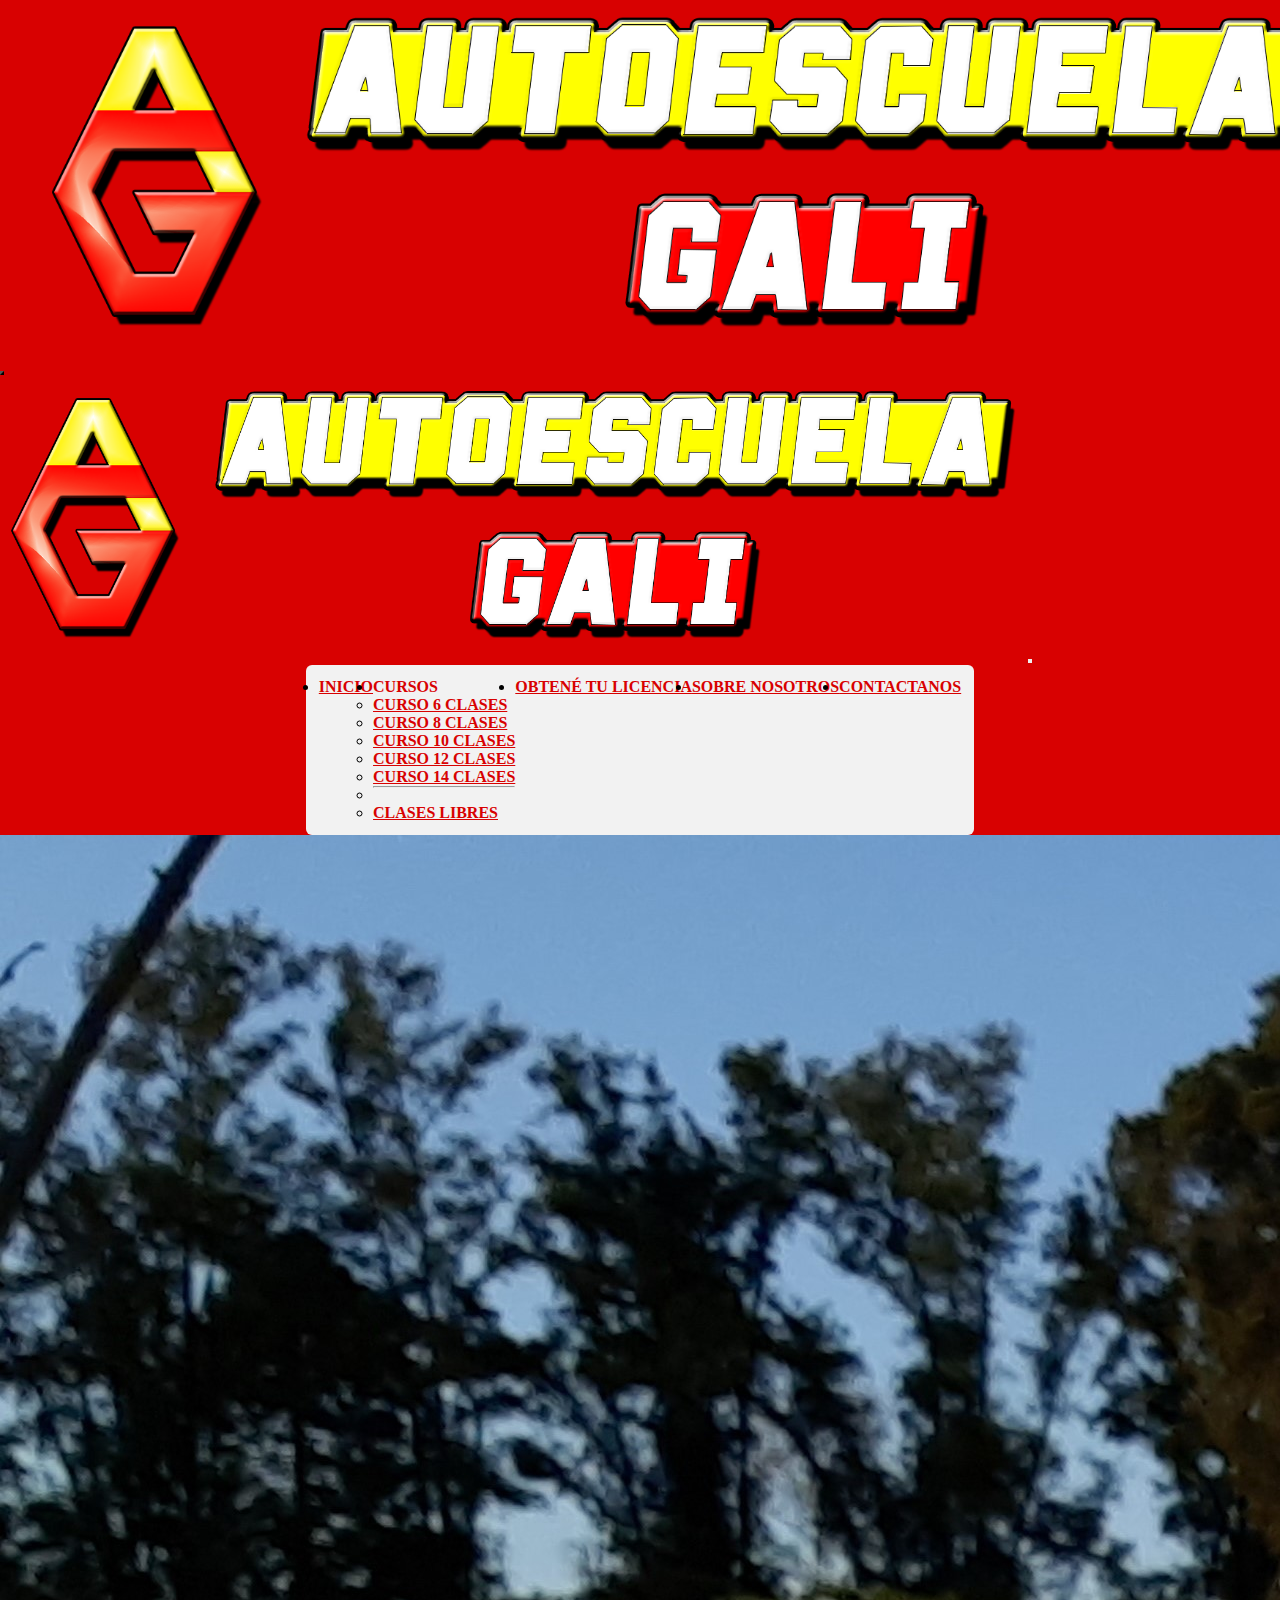
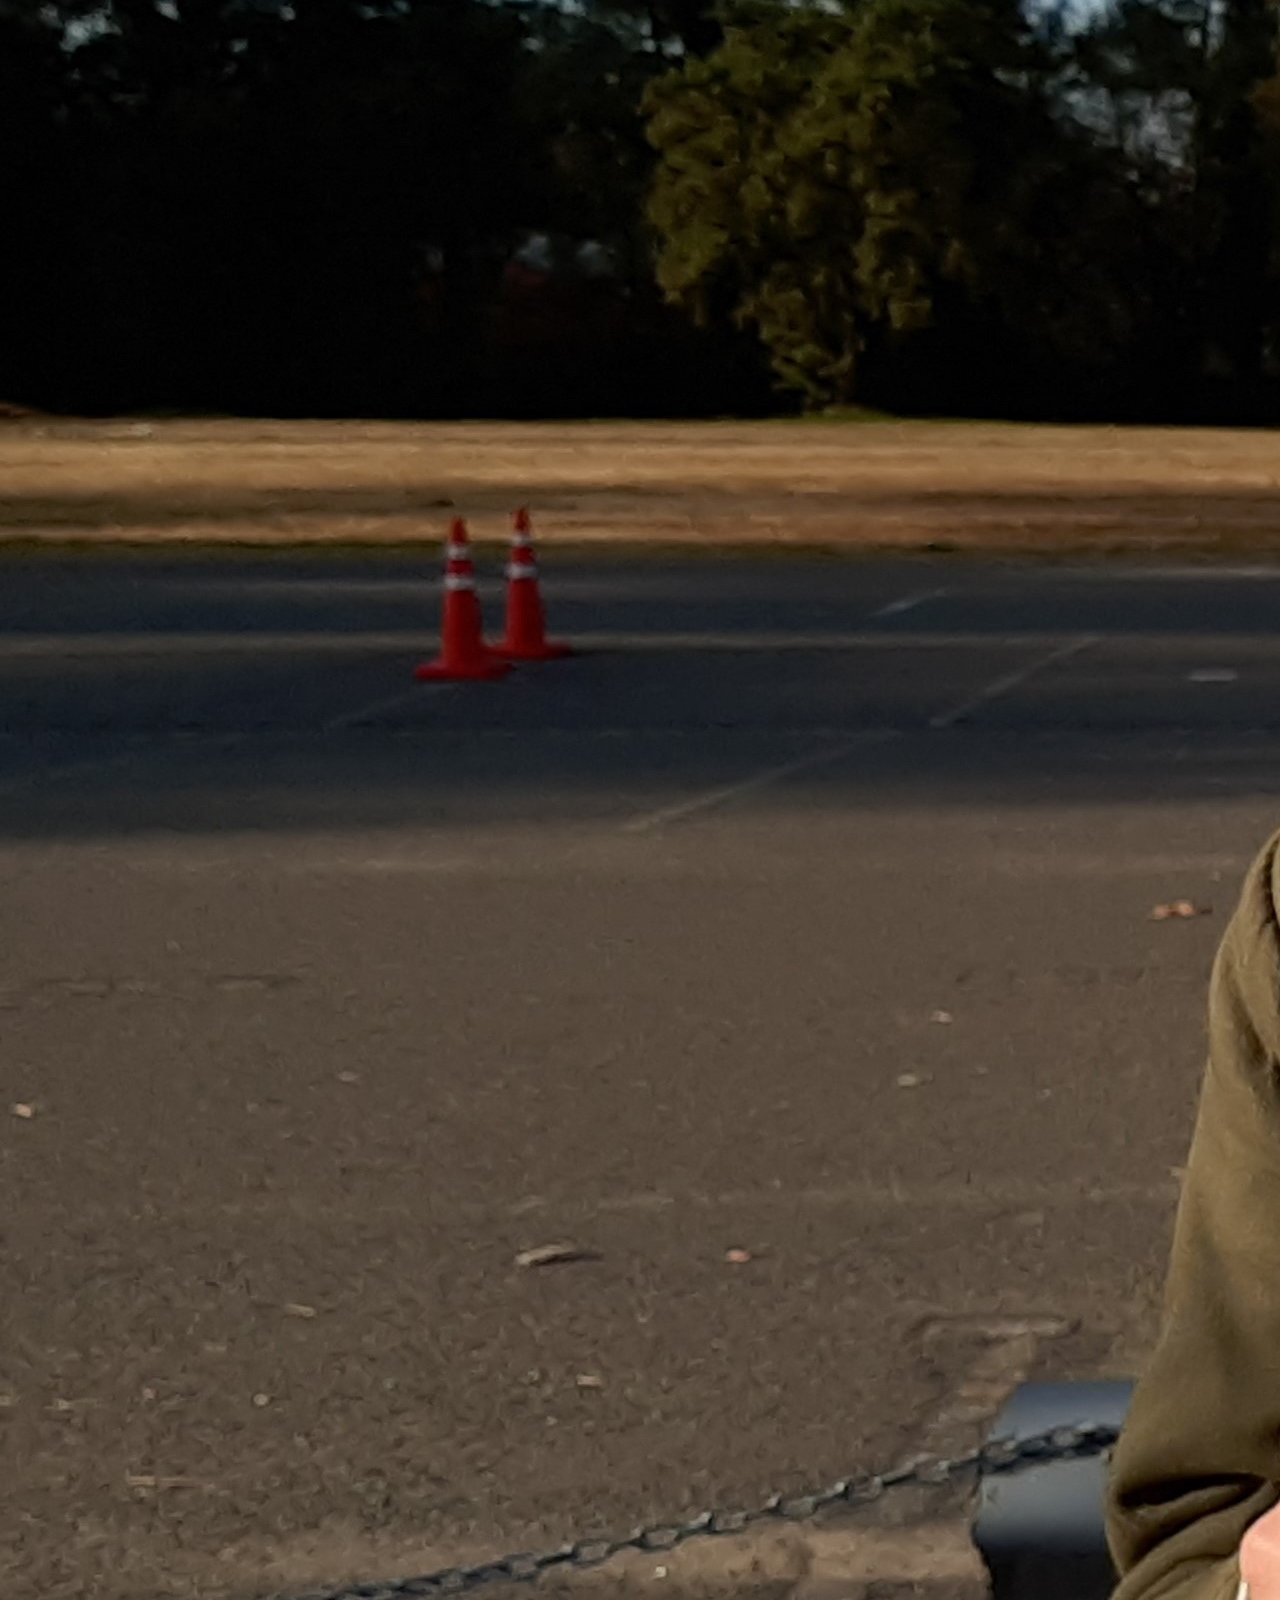
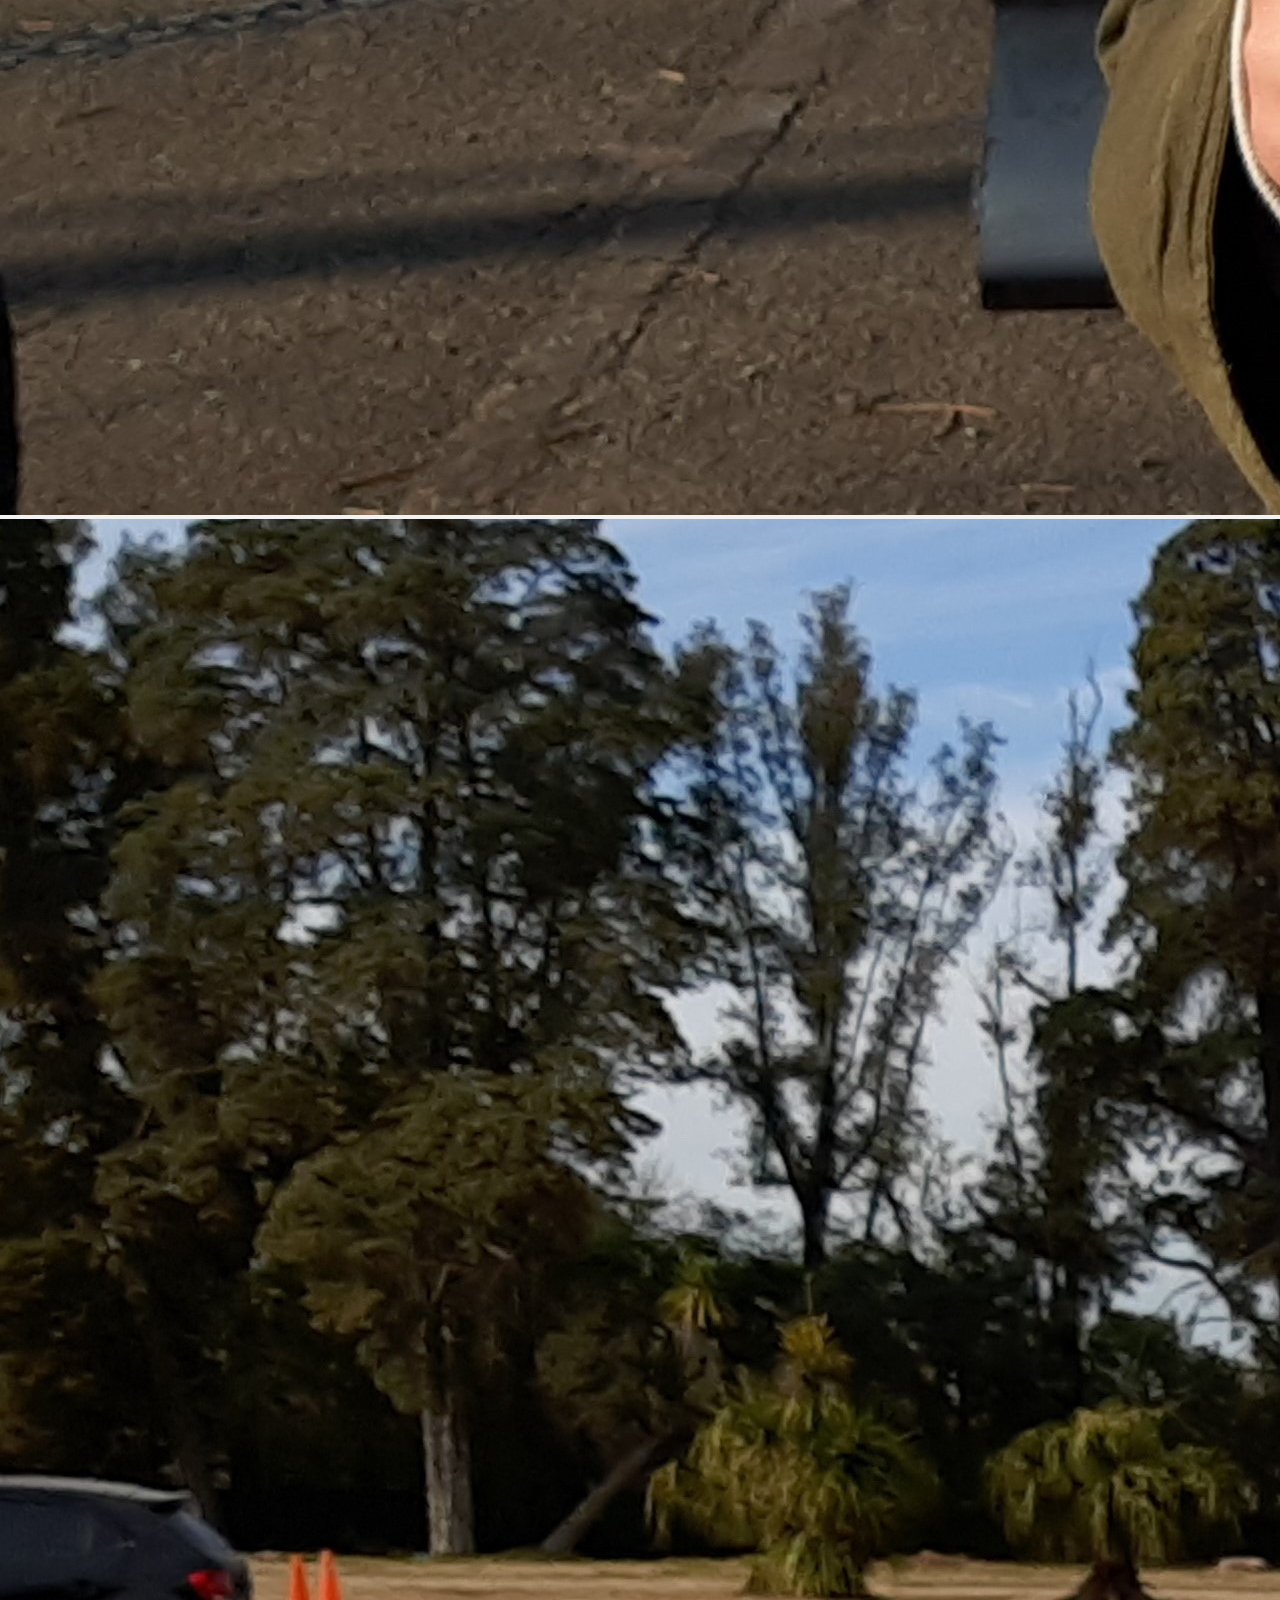
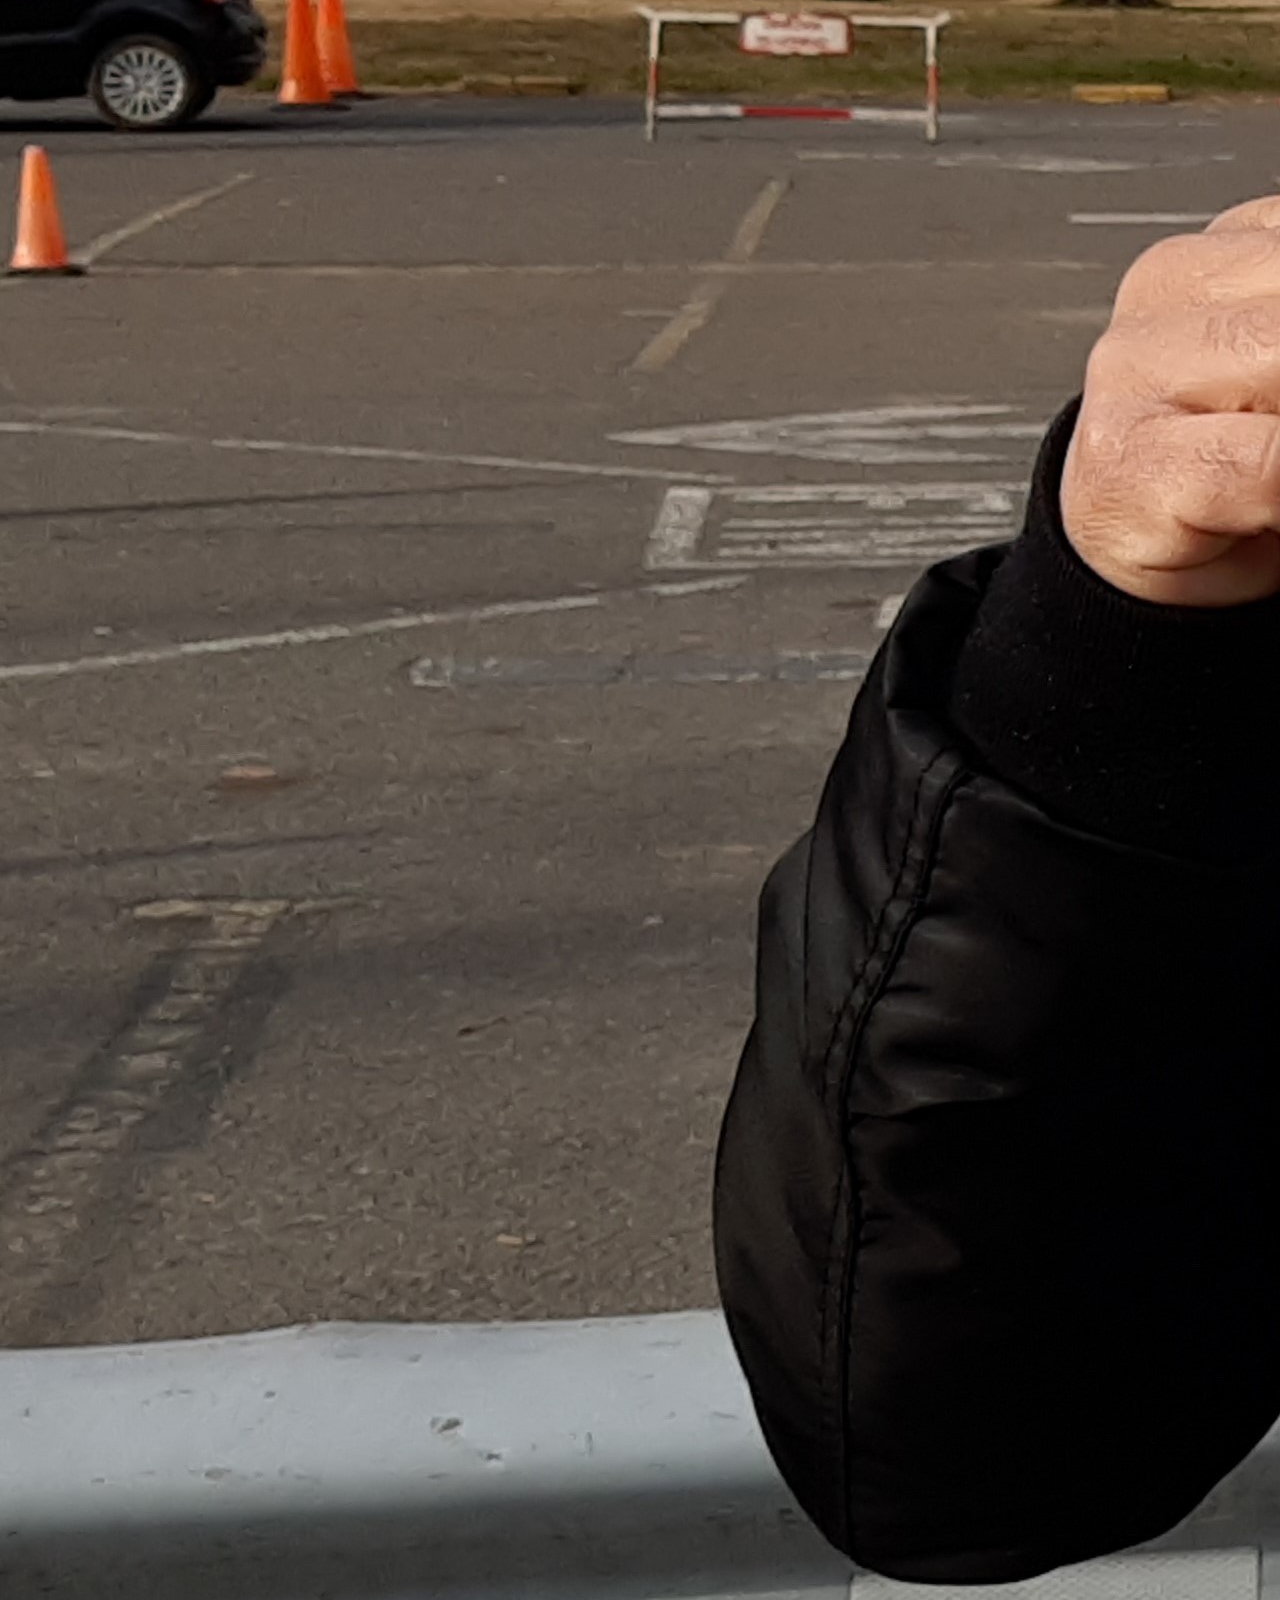
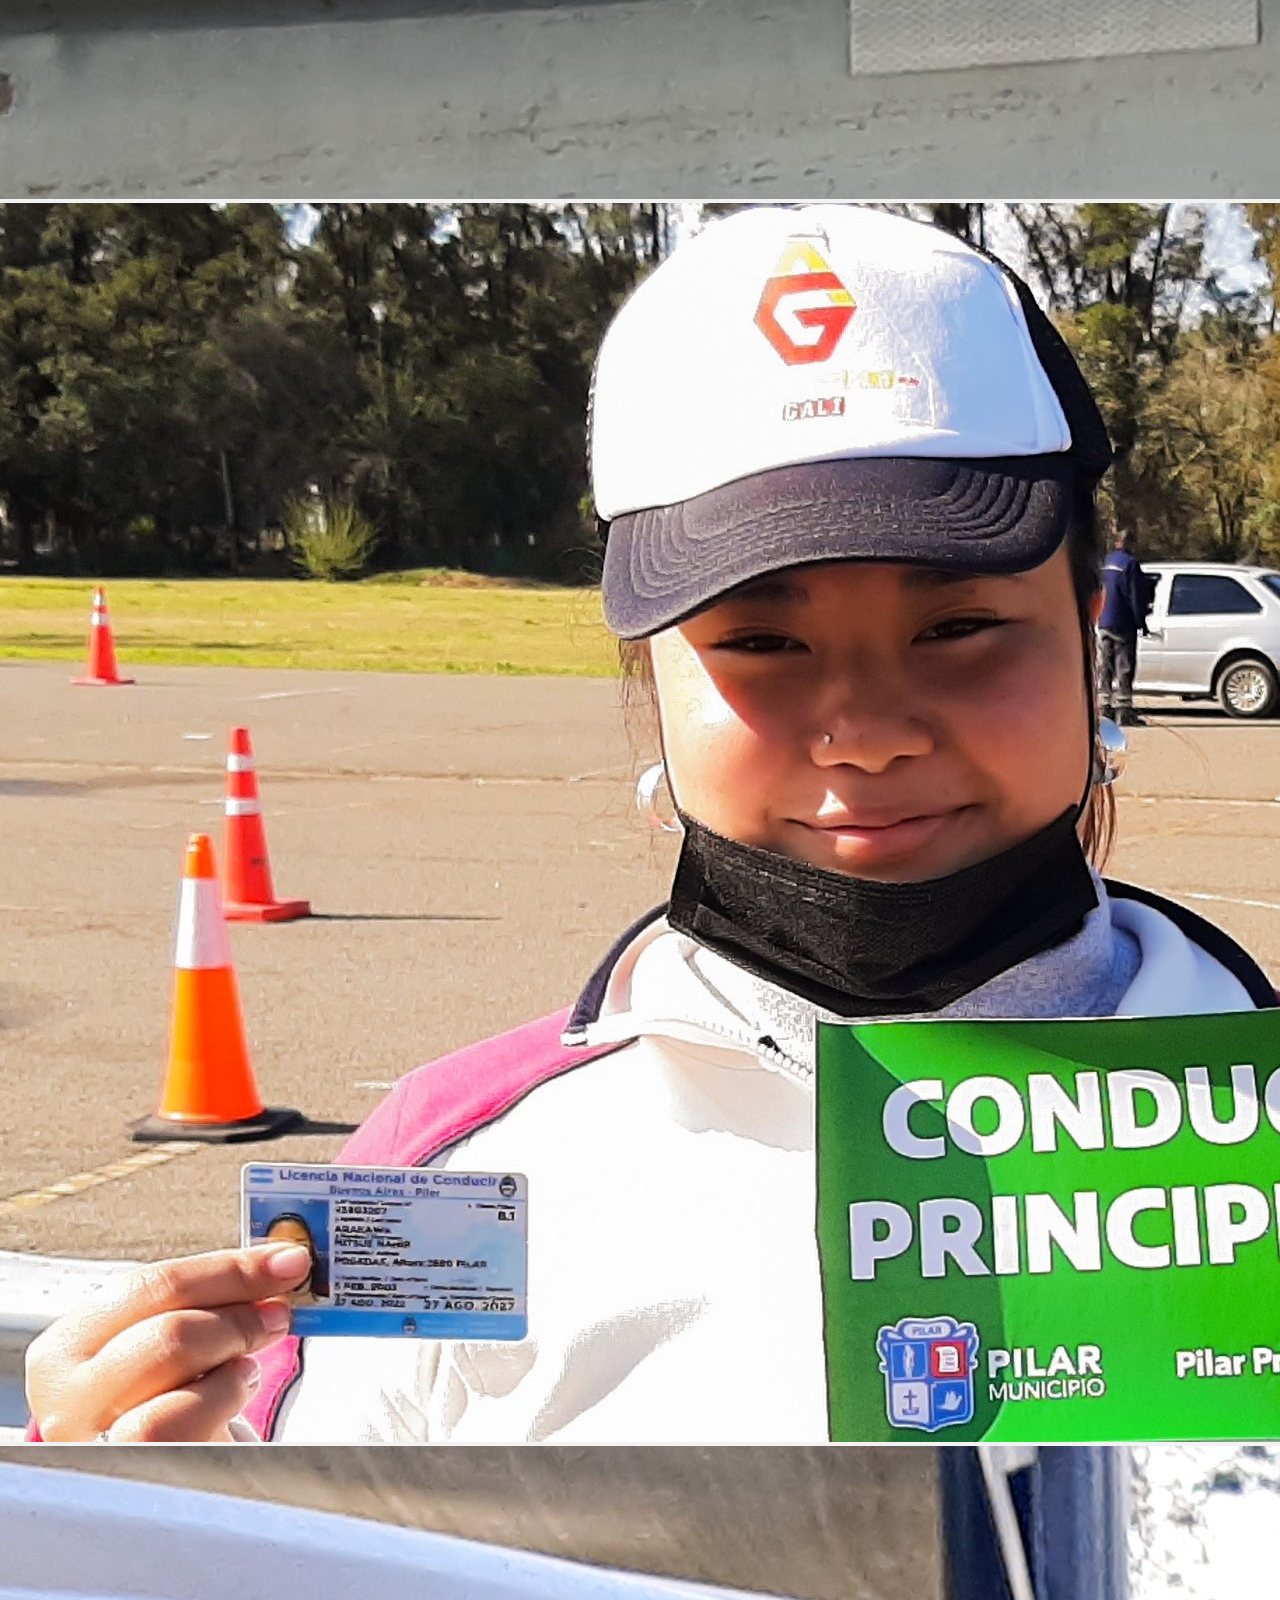
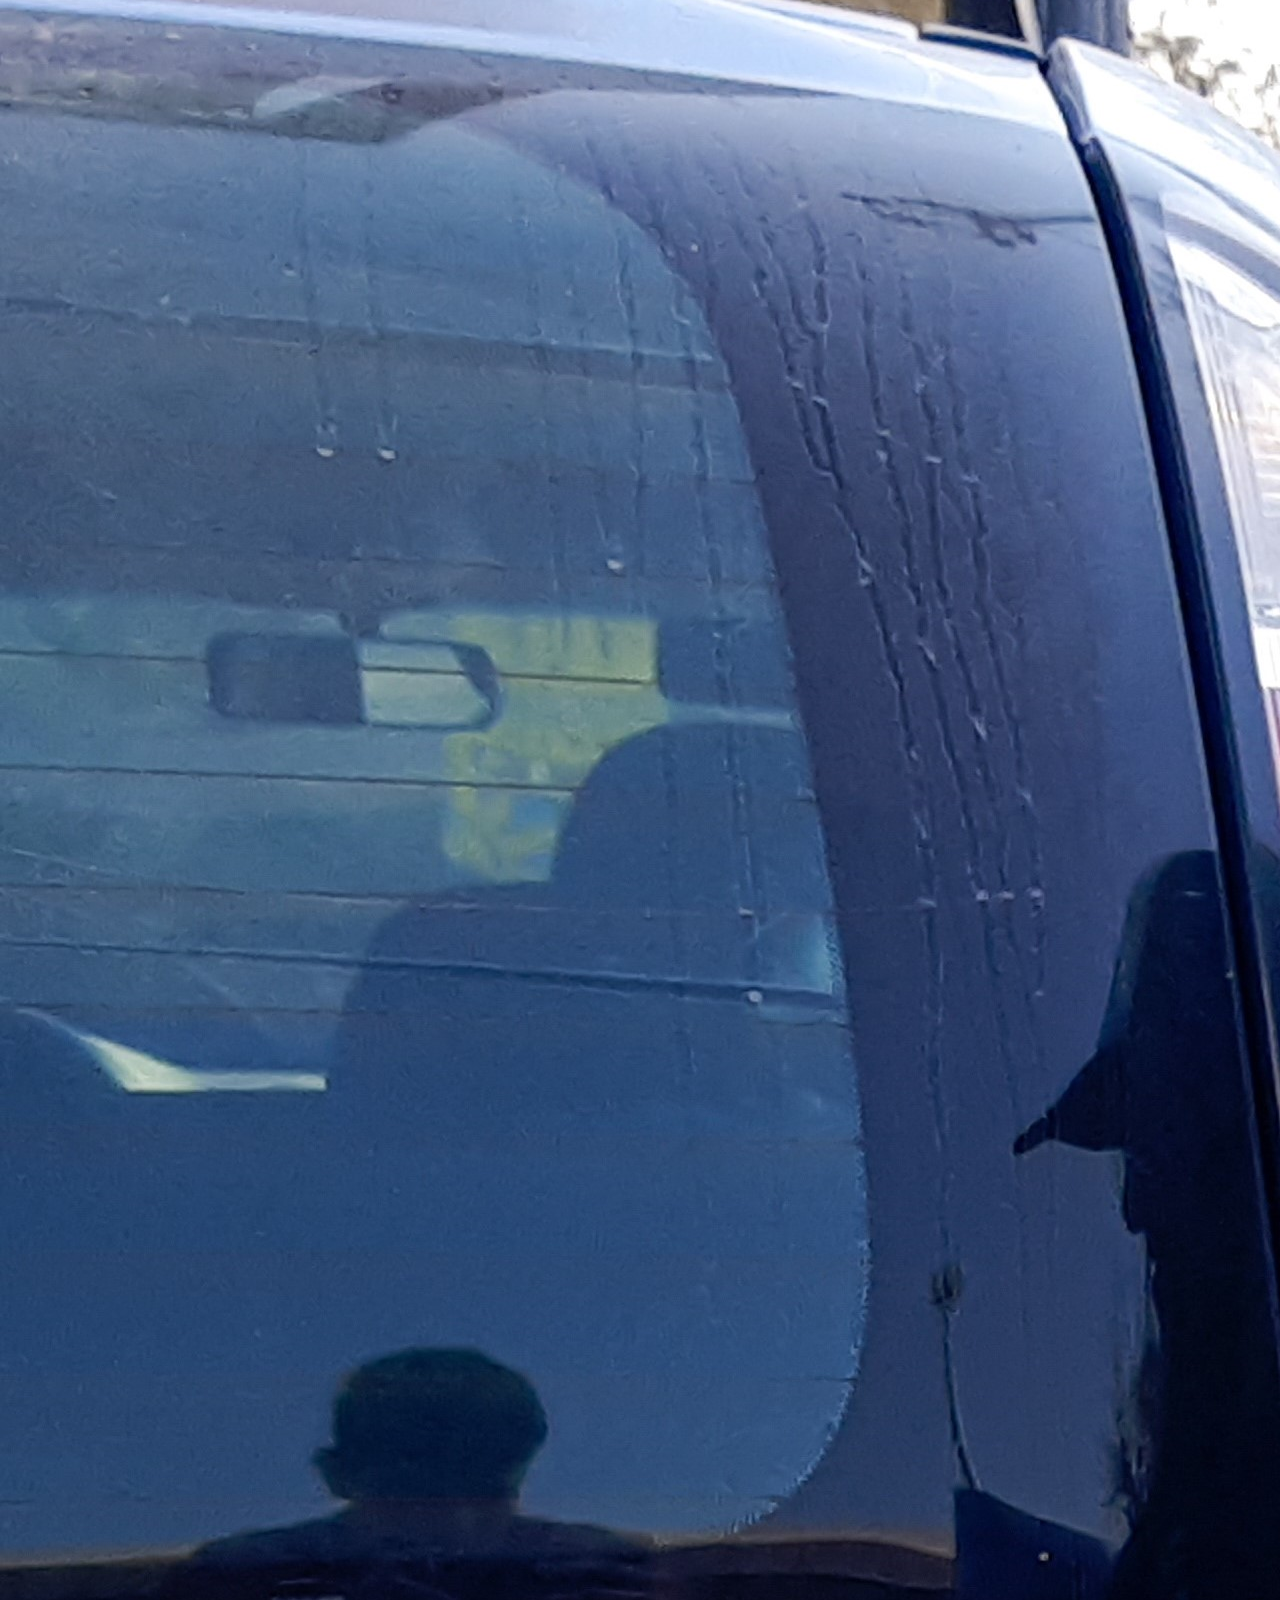
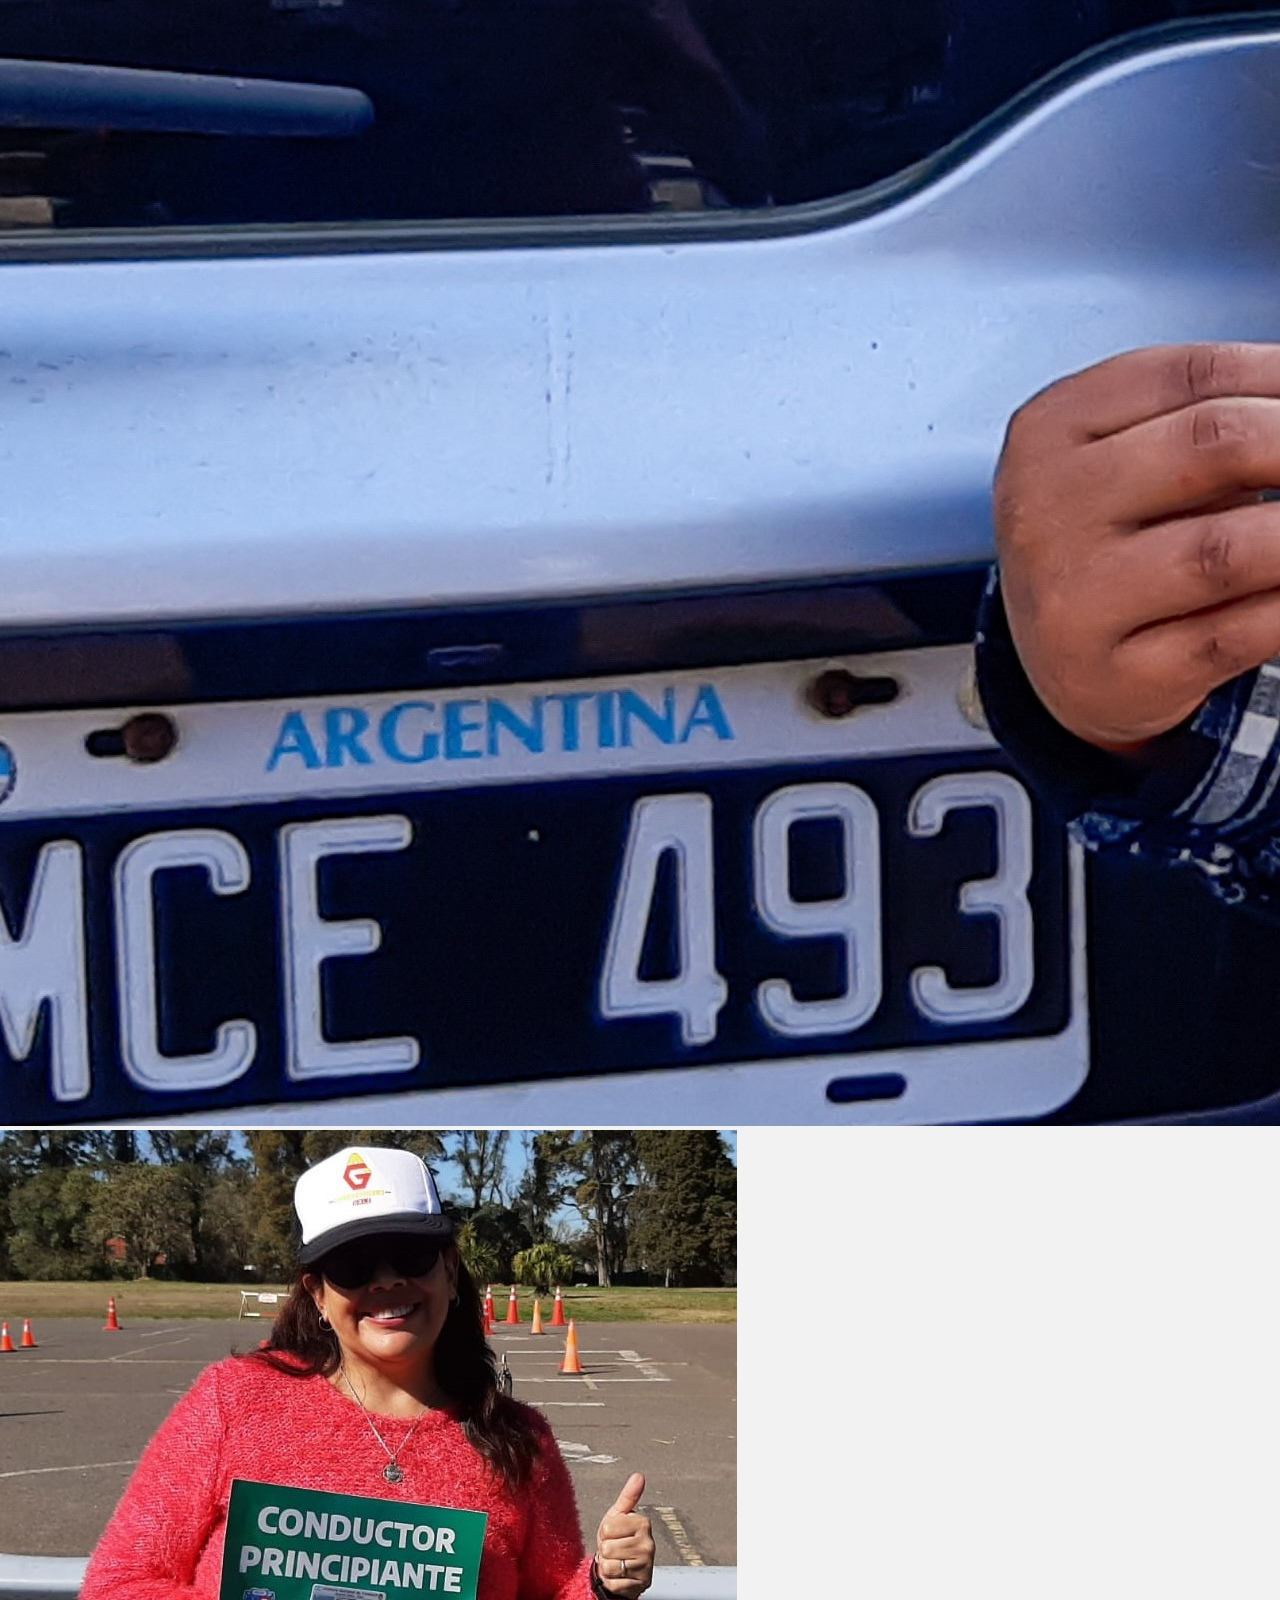
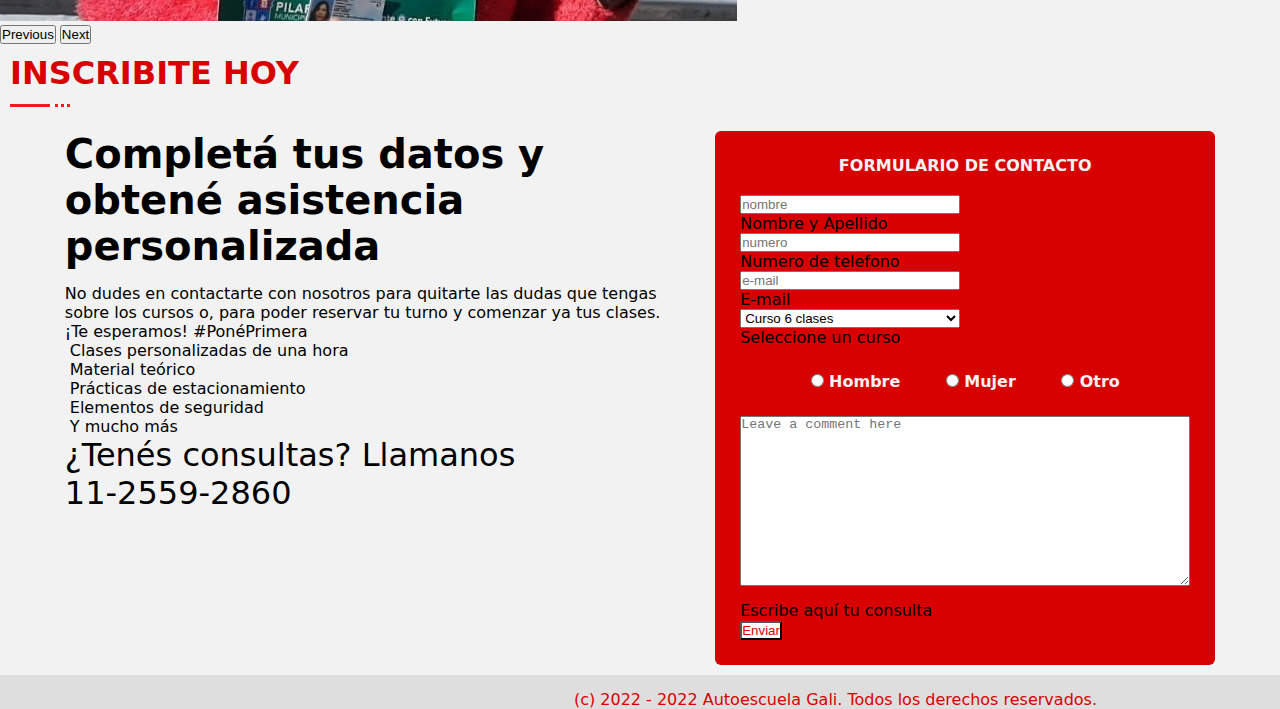
<file: index.html>
<!DOCTYPE html>
<html lang="en">

<head>
    <meta charset="UTF-8">
    <meta http-equiv="X-UA-Compatible" content="IE=edge">
    <meta name="viewport" content="width=device-width, initial-scale=1.0">
    <meta name="description"
        content="¿Acabas de cumplir los 17 años y quieres obtener tu primera licencia? O
    ¿Hace tiempo quieres perder el miedo al volante y no sabes como? En Autoescuela Gali te ayudamos a obtener tu licencia a la primera!!#PonéPrimera.">
    <meta name="keywords" content="INCIO, AUTOESCUELA, CURSOS, CONTACTO">
    <title>Inicio | AutoescuelaGali</title>
    <link rel="shortcut icon" href="./assets/img/Logo_autoescuela_gali.svg">
    <link rel="preconnect" href="https://fonts.googleapis.com">
    <link rel="preconnect" href="https://fonts.gstatic.com" crossorigin>
    <link rel="preconnect" href="https://fonts.googleapis.com">
    <link rel="preconnect" href="https://fonts.gstatic.com" crossorigin>
    <link rel="stylesheet" href="https://cdnjs.cloudflare.com/ajax/libs/font-awesome/6.2.0/css/all.min.css"
        integrity="sha512-xh6O/CkQoPOWDdYTDqeRdPCVd1SpvCA9XXcUnZS2FmJNp1coAFzvtCN9BmamE+4aHK8yyUHUSCcJHgXloTyT2A=="
        crossorigin="anonymous" referrerpolicy="no-referrer" />
    <link href="https://fonts.googleapis.com/css2?family=Anton&display=swap" rel="stylesheet">
    <link href="https://fonts.googleapis.com/css2?family=Roboto:wght@500&display=swap" rel="stylesheet">
    <link href="https://cdn.jsdelivr.net/npm/bootstrap@5.2.2/dist/css/bootstrap.min.css" rel="stylesheet"
        integrity="sha384-Zenh87qX5JnK2Jl0vWa8Ck2rdkQ2Bzep5IDxbcnCeuOxjzrPF/et3URy9Bv1WTRi" crossorigin="anonymous">
    <link rel="stylesheet" href="./scss/main.css">
</head>

<body>
    <header>
        <section>
            <nav class="navbar navbar-expand-md">
                <div class="container-fluid">
                    <a class="navbar-brand" href="./index.html"><img class="logo"
                            src="./assets/img/Header autoescuela gali-Recuperado.png" alt=""></a>
                    <button class="navbar-toggler" type="button" data-bs-toggle="offcanvas"
                        data-bs-target="#offcanvasNavbar" aria-controls="offcanvasNavbar">
                        <span class="navbar-toggler-icon"></span>
                    </button>
                    <div class="offcanvas offcanvas-end text-bg-dark" tabindex="-1" id="offcanvasNavbar"
                        aria-labelledby="offcanvasNavbarLabel">
                        <div class="offcanvas-header">
                            <img style="width: 80%;" src="./assets/img/Header autoescuela gali-Recuperado.png"
                                alt="logo_autoescuela">
                            <button type="button" class="btn-close btn-close-white" data-bs-dismiss="offcanvas"
                                aria-label="Close"></button>
                        </div>
                        <div class="offcanvas-body">
                            <ul class="navbar-nav pe-3">
                                <li class="nav-item">
                                    <a class="nav-link" href="../index.html">INICIO</a>
                                </li>
                                <li class="nav-item dropdown">
                                    <a class="nav-link dropdown-toggle" role="button" data-bs-toggle="dropdown"
                                        aria-expanded="false">
                                        CURSOS
                                    </a>
                                    <ul class="dropdown-menu">
                                        <li><a class="dropdown-item" href="./cursos/6_clases.html">Curso 6 clases</a>
                                        </li>
                                        <li><a class="dropdown-item" href="./cursos/8_clases.html">Curso 8 clases</a>
                                        </li>
                                        <li><a class="dropdown-item" href="./cursos/10_clases.html">Curso 10 clases</a>
                                        </li>
                                        <li><a class="dropdown-item" href="./cursos/12_clases.html">Curso 12 clases</a>
                                        </li>
                                        <li><a class="dropdown-item" href="./cursos/14_clases.html">Curso 14 clases</a>
                                        </li>
                                        <li>
                                            <hr class="dropdown-divider">
                                        </li>
                                        <li><a style="border-bottom: none;" class="dropdown-item"
                                                href="./cursos/clases_libres.html">Clases
                                                libres</a>
                                        </li>
                                    </ul>
                                <li class="nav-item">
                                    <a class="nav-link" href="./pages/obtene_tu_licencia.html">OBTENÉ TU LICENCIA</a>
                                </li>
                                <li class="nav-item">
                                    <a class="nav-link" href="./pages/sobre_nostros.html">SOBRE NOSOTROS</a>
                                </li>
                                <li class="nav-item">
                                    <a class="nav-link" href="./pages/contacto.html">CONTACTANOS</a>
                                </li>
                                </li>
                            </ul>
                        </div>
                    </div>
                </div>
            </nav>
        </section>
    </header>
    <main>
        <section class="carousel">
            <div id="carouselExampleCaptions" class="carousel slide" data-bs-ride="false">
                <div class="carousel-inner">
                    <div class="carousel-item active">
                        <img src="./assets/img/alumno_1.jpg" class="d-block w-100" alt="alumno con registro">
                        <div class="carousel-caption d-none d-md-block">
                        </div>
                    </div>
                    <div class="carousel-item">
                        <img src="./assets/img/alumno_2.jpg" class="d-block w-100" alt="alumno con registro">
                        <div class="carousel-caption d-none d-md-block">
                        </div>
                    </div>
                    <div class="carousel-item">
                        <img src="./assets/img/alumno_3.jpg" class="d-block w-100" alt="alumno con registro">
                        <div class="carousel-caption d-none d-md-block">
                        </div>
                    </div>
                    <div class="carousel-item">
                        <img src="./assets/img/alumno_4.jpg" class="d-block w-100" alt="alumno con registro">
                        <div class="carousel-caption d-none d-md-block">
                        </div>
                    </div>
                    <div class="carousel-item">
                        <img src="./assets/img/alumno_5.jpg" class="d-block w-100" alt="alumno con registro">
                        <div class="carousel-caption d-none d-md-block">
                        </div>
                    </div>
                </div>
                <button class="carousel-control-prev" type="button" data-bs-target="#carouselExampleCaptions"
                    data-bs-slide="prev">
                    <span class="carousel-control-prev-icon" aria-hidden="true"></span>
                    <span class="visually-hidden">Previous</span>
                </button>
                <button class="carousel-control-next" type="button" data-bs-target="#carouselExampleCaptions"
                    data-bs-slide="next">
                    <span class="carousel-control-next-icon" aria-hidden="true"></span>
                    <span class="visually-hidden">Next</span>
                </button>
            </div>
        </section>
        <section class="titulo">
            <h1>
                INSCRIBITE HOY
            </h1>
            <img src="./assets/img/rayita.png" alt="">
        </section>
        <section class="contacto">
            <div>
                <h2>
                    Completá tus datos y
                    <br> obtené asistencia
                    <br> personalizada
                </h2>
                <p>
                    No dudes en contactarte con nosotros para quitarte las dudas que tengas
                    <br> sobre los cursos o, para poder
                    reservar tu turno y comenzar ya tus clases.
                    <br>
                    ¡Te esperamos! #PonéPrimera
                </p>
                <ul>
                    <li> <i class="fa-solid fa-check"></i>Clases personalizadas de una hora</li>
                    <li><i class="fa-solid fa-check"></i>Material teórico</li>
                    <li><i class="fa-solid fa-check"></i>Prácticas de estacionamiento</li>
                    <li><i class="fa-solid fa-check"></i>Elementos de seguridad</li>
                    <li><i class="fa-solid fa-check"></i>Y mucho más</li>
                </ul>
                <p class="llamanos">
                    ¿Tenés consultas? Llamanos
                    <br>
                    11-2559-2860
                </p>
            </div>
            <div>
                <form>
                    <div>
                        <label class="titulo_form" for="">Formulario de contacto</label>
                    </div>
                    <div class="row g-2">
                        <div class="col-md">
                            <div class="form-floating">
                                <input type="text" class="form-control" id="floatingInputGrid" placeholder="nombre">
                                <label for="floatingInputGrid">Nombre y Apellido</label>
                            </div>
                        </div>
                        <div class="col-md">
                            <div class="form-floating">
                                <input type="number" class="form-control" id="floatingInputGrid" placeholder="numero">
                                <label for="floatingInputGrid">Numero de telefono</label>
                            </div>
                        </div>
                        <div class="col-md">
                            <div class="form-floating">
                                <input type="email" class="form-control" id="floatingInputGrid" placeholder="e-mail">
                                <label for="floatingInputGrid">E-mail</label>
                            </div>
                        </div>
                        <div class="col-md">
                            <div class="form-floating">
                                <select class="form-select" id="floatingSelectGrid">
                                    <option value="curso_6_clases">Curso 6 clases</option>
                                    <option value="curso_8_clases">Curso 8 clases</option>
                                    <option value="curso_10_clases">Curso 10 clases</option>
                                    <option value="clases_12_clases">Clases 12 clases</option>
                                    <option value="clases_14_clases">Clases 14 clases</option>
                                    <option value="clases_libres">Clases libres</option>
                                </select>
                                <label for="floatingSelectGrid">Seleccione un curso</label>
                            </div>
                        </div>
                    </div>
                    <div class="generos">
                        <div class="form-check form-check-inline">
                            <input class="form-check-input" type="radio" name="inlineRadioOptions" id="inlineRadio1"
                                value="option1">
                            <label class="form-check-label" for="inlineRadio1">Hombre</label>
                        </div>
                        <div class="form-check form-check-inline">
                            <input class="form-check-input" type="radio" name="inlineRadioOptions" id="inlineRadio2"
                                value="option2">
                            <label class="form-check-label" for="inlineRadio2">Mujer</label>
                        </div>
                        <div class="form-check form-check-inline">
                            <input class="form-check-input" type="radio" name="inlineRadioOptions" id="inlineRadio3"
                                value="option3">
                            <label class="form-check-label" for="inlineRadio3">Otro</label>
                        </div>
                    </div>
                    <div class="form-floating">
                        <textarea class="form-control" placeholder="Leave a comment here" id="floatingTextarea2" style="height: 170px; width: 100%;
                            margin-bottom: 15px;"></textarea>
                        <label for="floatingTextarea2">Escribe aquí tu consulta</label>
                    </div>
                    <div class="col-12">
                        <button type="button" class="btn">Enviar</button>
                    </div>
                </form>
            </div>
        </section>
    </main>
    <footer class="footer">
        <div>
            <a href="https://www.instagram.com/autoescuelagali/"><i class="fa-brands fa-instagram"></i></a>
            <a href="https://wa.me/message/VW75G6F6YI3DB1"><i class="fa-brands fa-whatsapp"></i></a>
            <a href="https://www.facebook.com/profile.php?id=100087116672058"><i class="fa-brands fa-facebook"></i></a>
            <a href="mailto:autoescuelagali@gmail.com"><i class="fa-regular fa-envelope"></i></a>
            <a href="https://goo.gl/maps/ZSsp4K57nR57LZQt8"><i class="fa-solid fa-location-dot"></i></a>
        </div>
        <div>
            <p>
                (c) 2022 - 2022 Autoescuela Gali. Todos los derechos reservados.
            </p>
        </div>
    </footer>
    <script src="https://cdn.jsdelivr.net/npm/bootstrap@5.2.2/dist/js/bootstrap.bundle.min.js"
        integrity="sha384-OERcA2EqjJCMA+/3y+gxIOqMEjwtxJY7qPCqsdltbNJuaOe923+mo//f6V8Qbsw3"
        crossorigin="anonymous"></script>
</body>

</html>
</file>
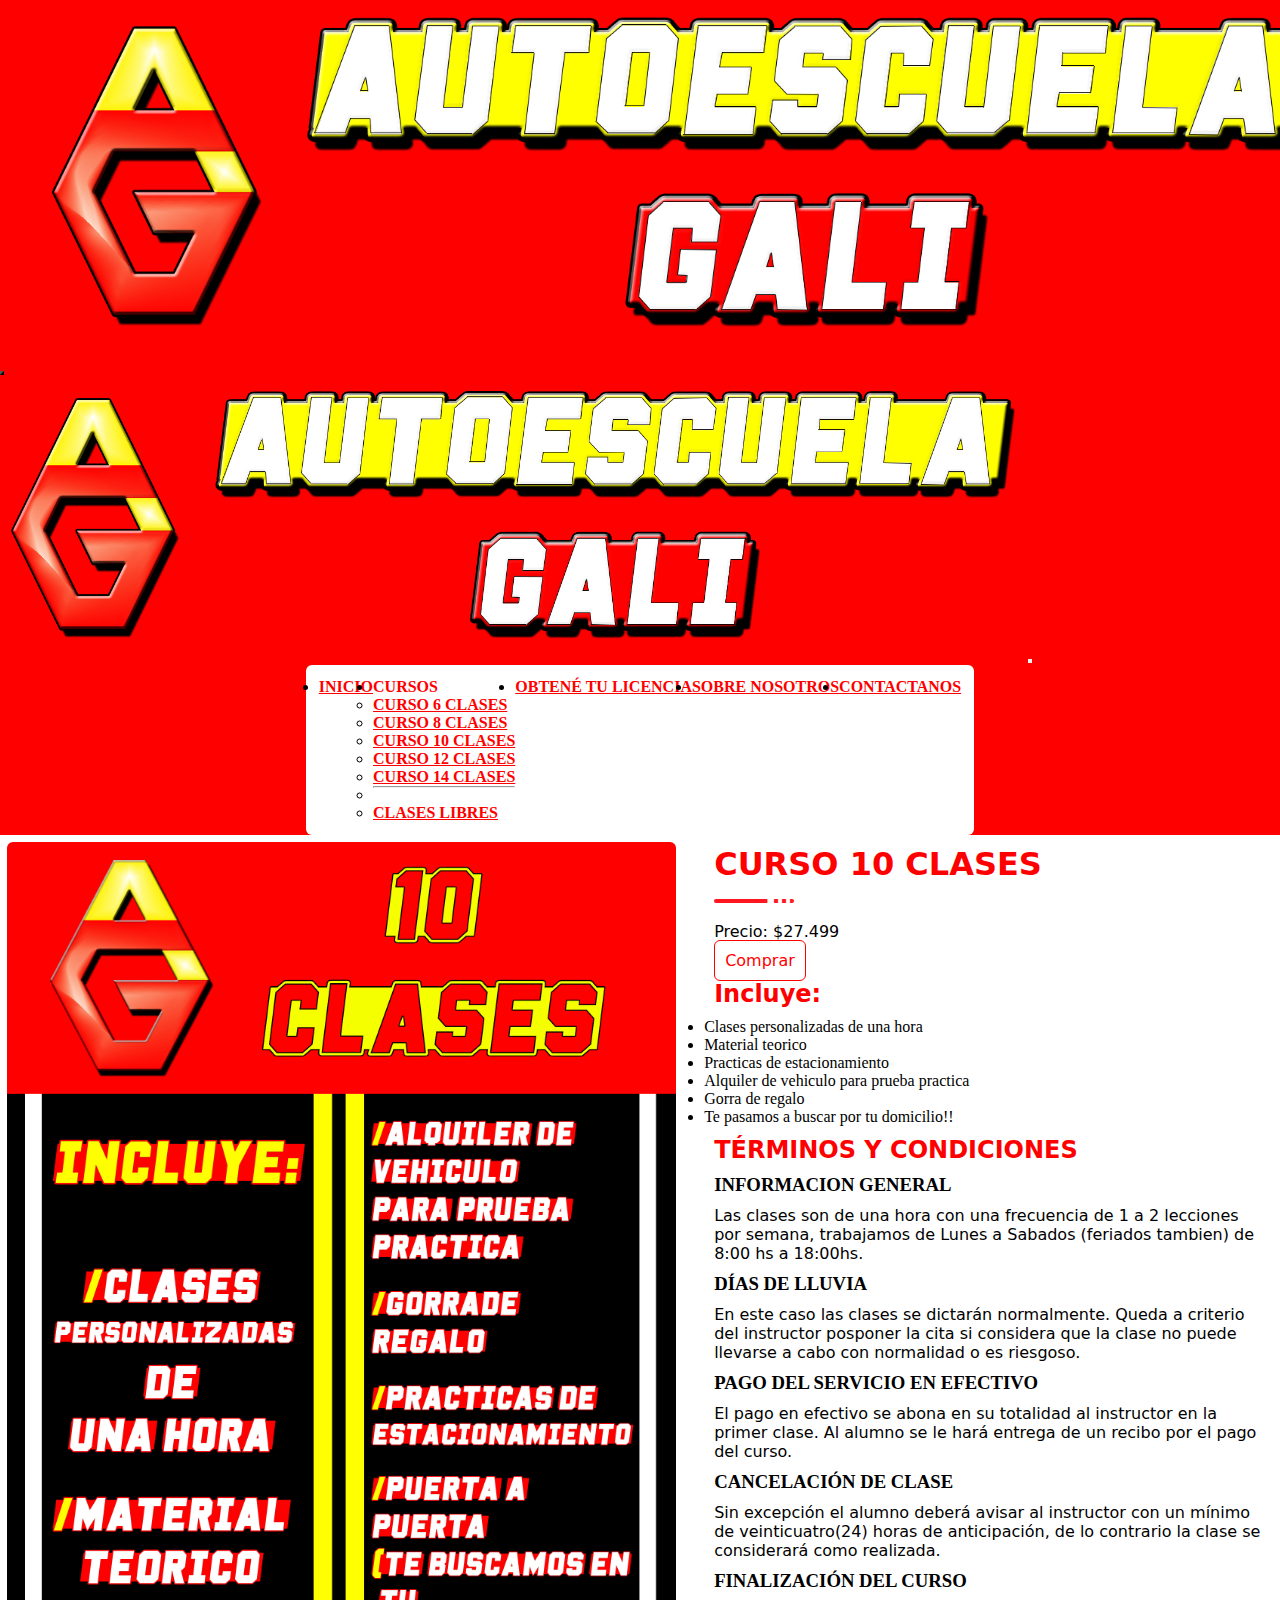
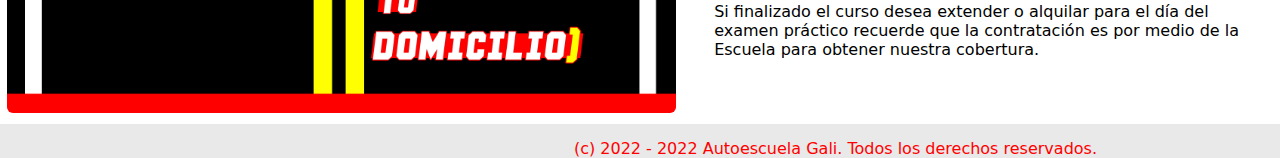
<file: cursos/10_clases.html>
<!DOCTYPE html>
<html lang="en">
    <head>
        <meta charset="UTF-8">
        <meta http-equiv="X-UA-Compatible" content="IE=edge">
        <meta name="viewport" content="width=device-width, initial-scale=1.0">
        <title>Cursos | Curso 10 clases</title>
        <link rel="shortcut icon" href="../assets/img/logo final sombreado.png">
        <link rel="preconnect" href="https://fonts.googleapis.com">
        <link rel="preconnect" href="https://fonts.gstatic.com" crossorigin>
        <link rel="preconnect" href="https://fonts.googleapis.com">
        <link rel="preconnect" href="https://fonts.gstatic.com" crossorigin>
        <link rel="stylesheet" href="https://cdnjs.cloudflare.com/ajax/libs/font-awesome/6.2.0/css/all.min.css"
            integrity="sha512-xh6O/CkQoPOWDdYTDqeRdPCVd1SpvCA9XXcUnZS2FmJNp1coAFzvtCN9BmamE+4aHK8yyUHUSCcJHgXloTyT2A=="
            crossorigin="anonymous" referrerpolicy="no-referrer" />
        <link href="https://fonts.googleapis.com/css2?family=Anton&display=swap" rel="stylesheet">
        <link href="https://fonts.googleapis.com/css2?family=Roboto:wght@500&display=swap" rel="stylesheet">
        <link href="https://cdn.jsdelivr.net/npm/bootstrap@5.2.2/dist/css/bootstrap.min.css" rel="stylesheet"
            integrity="sha384-Zenh87qX5JnK2Jl0vWa8Ck2rdkQ2Bzep5IDxbcnCeuOxjzrPF/et3URy9Bv1WTRi" crossorigin="anonymous">
            <link rel="stylesheet" href="../main.css">
    </head>
<body>
    <header>
        <section>
            <nav class="navbar navbar-expand-md">
                <div class="container-fluid">
                    <a class="navbar-brand" href="../index.html"><img class="logo"
                            src="../assets/img/Header autoescuela gali-Recuperado.png" alt=""></a>
                    <button class="navbar-toggler" type="button" data-bs-toggle="offcanvas"
                        data-bs-target="#offcanvasNavbar" aria-controls="offcanvasNavbar">
                        <span class="navbar-toggler-icon"></span>
                    </button>
                    <div class="offcanvas offcanvas-end text-bg-dark" tabindex="-1" id="offcanvasNavbar"
                        aria-labelledby="offcanvasNavbarLabel">
                        <div class="offcanvas-header">
                            <img style="width: 80%;" src="../assets/img/Header autoescuela gali-Recuperado.png"
                                alt="logo_autoescuela">
                            <button type="button" class="btn-close btn-close-white" data-bs-dismiss="offcanvas"
                                aria-label="Close"></button>
                        </div>
                        <div class="offcanvas-body">
                            <ul class="navbar-nav pe-3">
                                <li class="nav-item">
                                    <a class="nav-link" href="../index.html">INICIO</a>
                                </li>
                                <li class="nav-item dropdown">
                                    <a class="nav-link dropdown-toggle" role="button" data-bs-toggle="dropdown"
                                        aria-expanded="false">
                                        CURSOS
                                    </a>
                                    <ul class="dropdown-menu">
                                        <li><a class="dropdown-item" href="../cursos/6_clases.html">Curso 6 clases</a>
                                        </li>
                                        <li><a class="dropdown-item" href="../cursos/8_clases.html">Curso 8 clases</a>
                                        </li>
                                        <li><a class="dropdown-item" href="../cursos/10_clases.html">Curso 10 clases</a>
                                        </li>
                                        <li><a class="dropdown-item" href="../cursos/12_clases.html">Curso 12 clases</a>
                                        </li>
                                        <li><a class="dropdown-item" href="../cursos/14_clases.html">Curso 14 clases</a>
                                        </li>
                                        <li>
                                            <hr class="dropdown-divider">
                                        </li>
                                        <li><a style="border-bottom: none;" class="dropdown-item"
                                                href="../cursos/clases_libres.html">Clases
                                                libres</a>
                                        </li>
                                    </ul>
                                <li class="nav-item">
                                    <a class="nav-link" href="../pages/obtene_tu_licencia.html">OBTENÉ TU LICENCIA</a>
                                </li>
                                <li class="nav-item">
                                    <a class="nav-link" href="../pages/sobre_nostros.html">SOBRE NOSOTROS</a>
                                </li>
                                <li class="nav-item">
                                    <a class="nav-link" href="../pages/contacto.html">CONTACTANOS</a>
                                </li>
                                </li>
                            </ul>
                        </div>
                    </div>
                </div>
            </nav>
        </section>
    </header>
    <main class="curso">
        <section>
            <img src="../assets/img/10_clases.jpg" alt="">
        </section>
        <section>
            <h1 class="titulo">Curso 10 clases</h1>
            <img style="width: 80px; margin-left: 10px;" src="../assets/img/rayita.png" alt="">
            <p>Precio: $27.499</p>
            <a href="https://www.mercadopago.com.ar/checkout/v1/payment/redirect/e97e9c89-8092-4937-966a-b81abbb93fcf/payment-option-form/?router-request-id=ae8da526-57c2-485a-80da-20fe4ae73b44&source=link&preference-id=209896804-60ed5b57-3d4b-4476-8f12-8490196371e5&p=bedaff4252cdd3b3bb9c714f22123799#/">Comprar</a>
            <h2>Incluye:</h2>
            <ul>
                <li>Clases personalizadas de una hora</li>
                <li>Material teorico</li>
                <li>Practicas de estacionamiento</li>
                <li>Alquiler de vehiculo para prueba practica</li>
                <li>Gorra de regalo</li>
                <li>Te pasamos a buscar por tu domicilio!!</li>
            </ul>
            <h2 class="titulo">Términos y condiciones</h2>
            <h3>INFORMACION GENERAL</h3>
            <p>Las clases son de una hora con una frecuencia de 1 a 2 lecciones por semana, trabajamos de Lunes a
                Sabados
                (feriados tambien) de 8:00 hs a 18:00hs.
            </p>
            <h3>DÍAS DE LLUVIA</h3>
            <p>En este caso las clases se dictarán normalmente. Queda a criterio del instructor posponer la cita si
                considera que la clase no puede llevarse a cabo con normalidad o es riesgoso.</p>
            <h3>PAGO DEL SERVICIO EN EFECTIVO</h3>
            <p>El pago en efectivo se abona en su totalidad al instructor en la primer clase. Al alumno se le hará
                entrega de un recibo por el pago del curso.</p>
            <h3>CANCELACIÓN DE CLASE</h3>
            <p>Sin excepción el alumno deberá avisar al instructor con un mínimo de veinticuatro(24) horas de
                anticipación, de lo contrario la clase se considerará como realizada.</p>
            <h3>FINALIZACIÓN DEL CURSO</h3>
            <p>Si finalizado el curso desea extender o alquilar para el día del examen práctico recuerde que la
                contratación es por medio de la Escuela para obtener nuestra cobertura.</p>
        </section>
    </main>
    <footer class="footer">
        <div>
            <a href="https://www.instagram.com/autoescuelagali/"><i class="fa-brands fa-instagram"></i></a>
            <a href="https://wa.me/message/VW75G6F6YI3DB1"><i class="fa-brands fa-whatsapp"></i></a>
            <a href="https://www.facebook.com/profile.php?id=100087116672058"><i class="fa-brands fa-facebook"></i></a>
            <a href="mailto:autoescuelagali@gmail.com"><i class="fa-regular fa-envelope"></i></a>
            <a href="https://goo.gl/maps/ZSsp4K57nR57LZQt8"><i class="fa-solid fa-location-dot"></i></a>
        </div>
        <div>
            <p>
                (c) 2022 - 2022 Autoescuela Gali. Todos los derechos reservados.
            </p>
        </div>
    </footer>
    <script src="https://cdn.jsdelivr.net/npm/bootstrap@5.2.2/dist/js/bootstrap.bundle.min.js"
        integrity="sha384-OERcA2EqjJCMA+/3y+gxIOqMEjwtxJY7qPCqsdltbNJuaOe923+mo//f6V8Qbsw3"
        crossorigin="anonymous"></script>
</body>
</html>
</file>
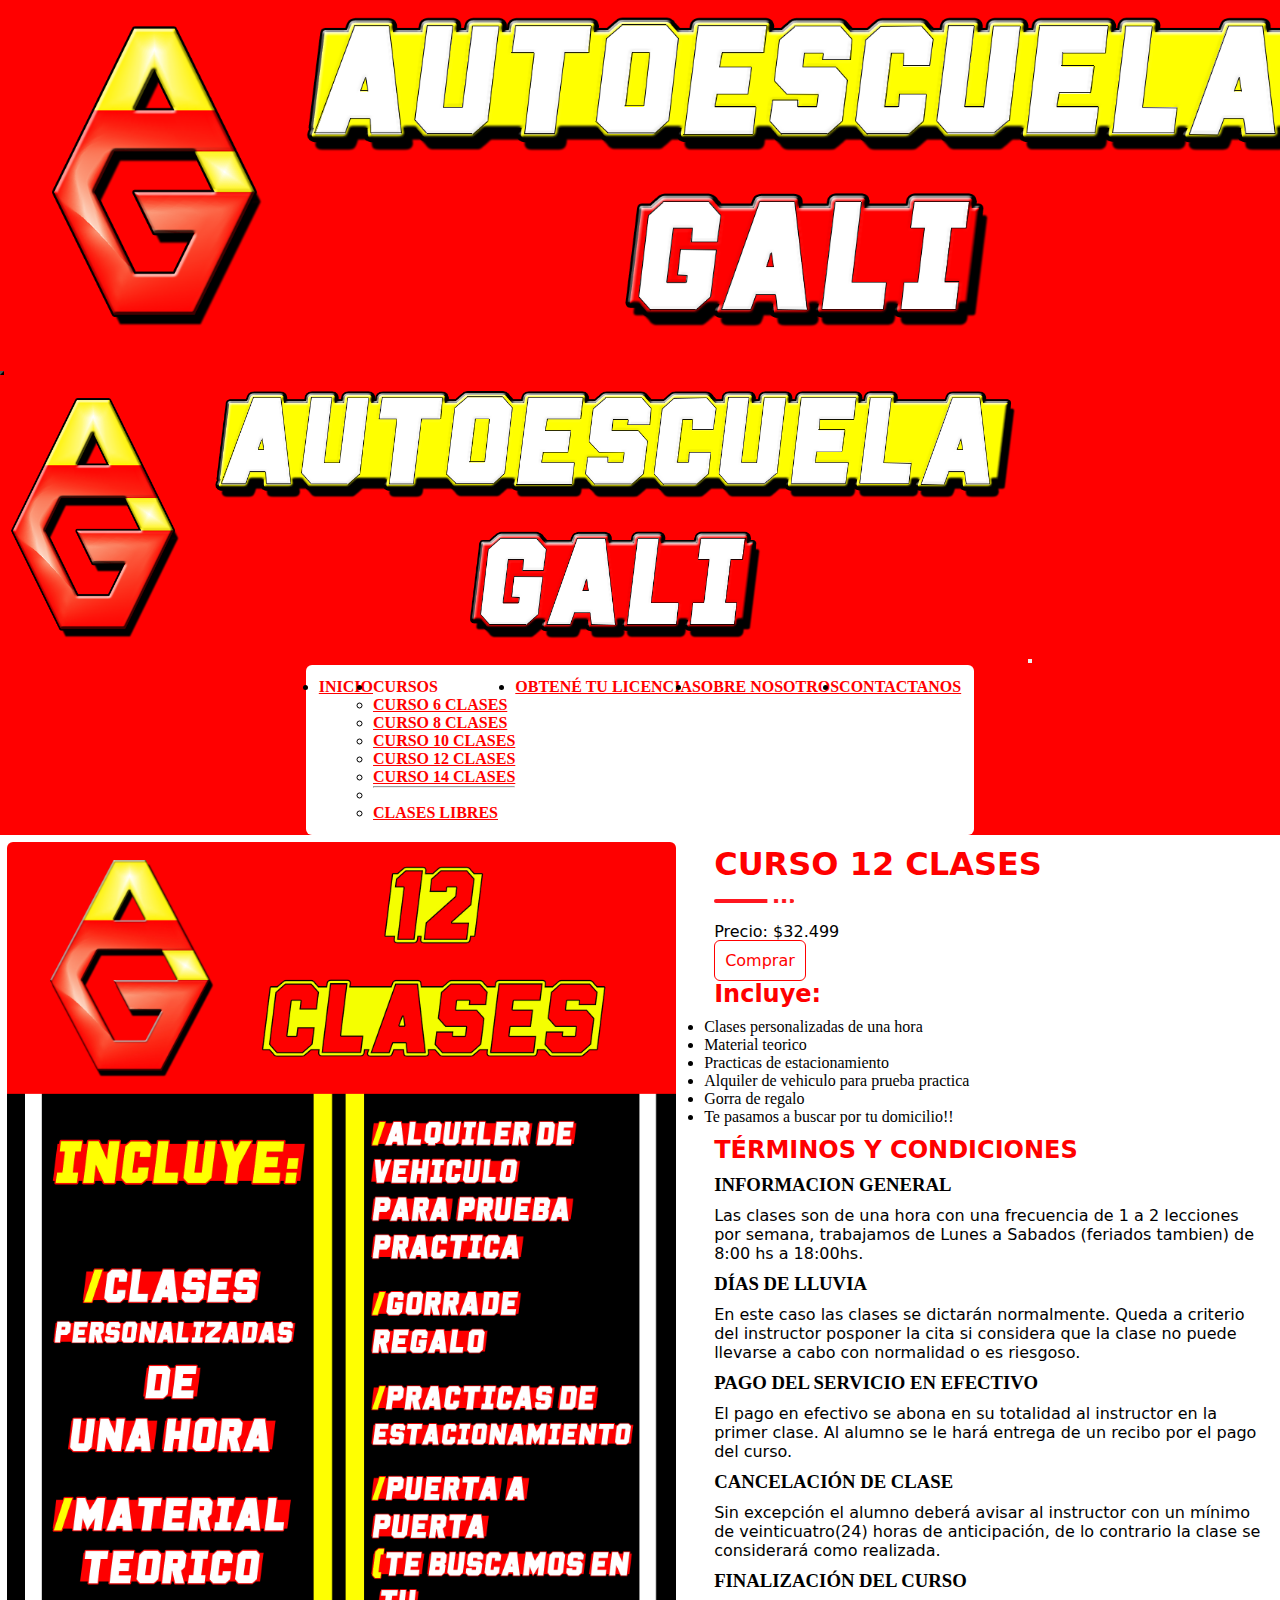
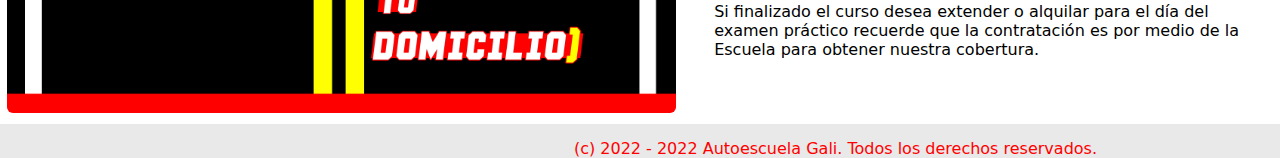
<file: cursos/12_clases.html>
<!DOCTYPE html>
<html lang="en">
    <head>
        <meta charset="UTF-8">
        <meta http-equiv="X-UA-Compatible" content="IE=edge">
        <meta name="viewport" content="width=device-width, initial-scale=1.0">
        <title>Cursos | Curso 12 clases</title>
        <link rel="shortcut icon" href="../assets/img/logo final sombreado.png">
        <link rel="preconnect" href="https://fonts.googleapis.com">
        <link rel="preconnect" href="https://fonts.gstatic.com" crossorigin>
        <link rel="preconnect" href="https://fonts.googleapis.com">
        <link rel="preconnect" href="https://fonts.gstatic.com" crossorigin>
        <link rel="stylesheet" href="https://cdnjs.cloudflare.com/ajax/libs/font-awesome/6.2.0/css/all.min.css"
            integrity="sha512-xh6O/CkQoPOWDdYTDqeRdPCVd1SpvCA9XXcUnZS2FmJNp1coAFzvtCN9BmamE+4aHK8yyUHUSCcJHgXloTyT2A=="
            crossorigin="anonymous" referrerpolicy="no-referrer" />
        <link href="https://fonts.googleapis.com/css2?family=Anton&display=swap" rel="stylesheet">
        <link href="https://fonts.googleapis.com/css2?family=Roboto:wght@500&display=swap" rel="stylesheet">
        <link href="https://cdn.jsdelivr.net/npm/bootstrap@5.2.2/dist/css/bootstrap.min.css" rel="stylesheet"
            integrity="sha384-Zenh87qX5JnK2Jl0vWa8Ck2rdkQ2Bzep5IDxbcnCeuOxjzrPF/et3URy9Bv1WTRi" crossorigin="anonymous">
            <link rel="stylesheet" href="../main.css">
    </head>
<body>
    <header>
        <section>
            <nav class="navbar navbar-expand-md">
                <div class="container-fluid">
                    <a class="navbar-brand" href="../index.html"><img class="logo"
                            src="../assets/img/Header autoescuela gali-Recuperado.png" alt=""></a>
                    <button class="navbar-toggler" type="button" data-bs-toggle="offcanvas"
                        data-bs-target="#offcanvasNavbar" aria-controls="offcanvasNavbar">
                        <span class="navbar-toggler-icon"></span>
                    </button>
                    <div class="offcanvas offcanvas-end text-bg-dark" tabindex="-1" id="offcanvasNavbar"
                        aria-labelledby="offcanvasNavbarLabel">
                        <div class="offcanvas-header">
                            <img style="width: 80%;" src="../assets/img/Header autoescuela gali-Recuperado.png"
                                alt="logo_autoescuela">
                            <button type="button" class="btn-close btn-close-white" data-bs-dismiss="offcanvas"
                                aria-label="Close"></button>
                        </div>
                        <div class="offcanvas-body">
                            <ul class="navbar-nav pe-3">
                                <li class="nav-item">
                                    <a class="nav-link" href="../index.html">INICIO</a>
                                </li>
                                <li class="nav-item dropdown">
                                    <a class="nav-link dropdown-toggle" role="button" data-bs-toggle="dropdown"
                                        aria-expanded="false">
                                        CURSOS
                                    </a>
                                    <ul class="dropdown-menu">
                                        <li><a class="dropdown-item" href="../cursos/6_clases.html">Curso 6 clases</a>
                                        </li>
                                        <li><a class="dropdown-item" href="../cursos/8_clases.html">Curso 8 clases</a>
                                        </li>
                                        <li><a class="dropdown-item" href="../cursos/10_clases.html">Curso 10 clases</a>
                                        </li>
                                        <li><a class="dropdown-item" href="../cursos/12_clases.html">Curso 12 clases</a>
                                        </li>
                                        <li><a class="dropdown-item" href="../cursos/14_clases.html">Curso 14 clases</a>
                                        </li>
                                        <li>
                                            <hr class="dropdown-divider">
                                        </li>
                                        <li><a style="border-bottom: none;" class="dropdown-item"
                                                href="../cursos/clases_libres.html">Clases
                                                libres</a>
                                        </li>
                                    </ul>
                                <li class="nav-item">
                                    <a class="nav-link" href="../pages/obtene_tu_licencia.html">OBTENÉ TU LICENCIA</a>
                                </li>
                                <li class="nav-item">
                                    <a class="nav-link" href="../pages/sobre_nostros.html">SOBRE NOSOTROS</a>
                                </li>
                                <li class="nav-item">
                                    <a class="nav-link" href="../pages/contacto.html">CONTACTANOS</a>
                                </li>
                                </li>
                            </ul>
                        </div>
                    </div>
                </div>
            </nav>
        </section>
    </header>
    <main>
        <main class="curso">
            <section>
                <img src="../assets/img/12_clases.jpg" alt="">
            </section>
            <section>
                <h1 class="titulo">Curso 12 clases</h1>
                <img style="width: 80px; margin-left: 10px;" src="../assets/img/rayita.png" alt="">
                <p>Precio: $32.499</p>
                <a href="https://www.mercadopago.com.ar/checkout/v1/payment/redirect/5dcc462c-4c10-4c2f-8194-debe30772ed8/payment-option-form/?preference-id=209896804-f490670b-ca6e-489a-87f1-08ab97df411a&source=link&router-request-id=994a1f62-9b0a-4049-9772-6f44a36ee51c&p=9d5edab23bb17108ab9fa9c291cd2027#/">Comprar</a>
                <h2>Incluye:</h2>
                <ul>
                    <li>Clases personalizadas de una hora</li>
                    <li>Material teorico</li>
                    <li>Practicas de estacionamiento</li>
                    <li>Alquiler de vehiculo para prueba practica</li>
                    <li>Gorra de regalo</li>
                    <li>Te pasamos a buscar por tu domicilio!!</li>
                </ul>
                <h2 class="titulo">Términos y condiciones</h2>
                <h3>INFORMACION GENERAL</h3>
                <p>Las clases son de una hora con una frecuencia de 1 a 2 lecciones por semana, trabajamos de Lunes a
                    Sabados
                    (feriados tambien) de 8:00 hs a 18:00hs.
                </p>
                <h3>DÍAS DE LLUVIA</h3>
                <p>En este caso las clases se dictarán normalmente. Queda a criterio del instructor posponer la cita si
                    considera que la clase no puede llevarse a cabo con normalidad o es riesgoso.</p>
                <h3>PAGO DEL SERVICIO EN EFECTIVO</h3>
                <p>El pago en efectivo se abona en su totalidad al instructor en la primer clase. Al alumno se le hará
                    entrega de un recibo por el pago del curso.</p>
                <h3>CANCELACIÓN DE CLASE</h3>
                <p>Sin excepción el alumno deberá avisar al instructor con un mínimo de veinticuatro(24) horas de
                    anticipación, de lo contrario la clase se considerará como realizada.</p>
                <h3>FINALIZACIÓN DEL CURSO</h3>
                <p>Si finalizado el curso desea extender o alquilar para el día del examen práctico recuerde que la
                    contratación es por medio de la Escuela para obtener nuestra cobertura.</p>
            </section>
        </main>
    </main>
    <footer class="footer">
        <div>
            <a href="https://www.instagram.com/autoescuelagali/"><i class="fa-brands fa-instagram"></i></a>
            <a href="https://wa.me/message/VW75G6F6YI3DB1"><i class="fa-brands fa-whatsapp"></i></a>
            <a href="https://www.facebook.com/profile.php?id=100087116672058"><i class="fa-brands fa-facebook"></i></a>
            <a href="mailto:autoescuelagali@gmail.com"><i class="fa-regular fa-envelope"></i></a>
            <a href="https://goo.gl/maps/ZSsp4K57nR57LZQt8"><i class="fa-solid fa-location-dot"></i></a>
        </div>
        <div>
            <p>
                (c) 2022 - 2022 Autoescuela Gali. Todos los derechos reservados.
            </p>
        </div>
    </footer>
    <script src="https://cdn.jsdelivr.net/npm/bootstrap@5.2.2/dist/js/bootstrap.bundle.min.js"
        integrity="sha384-OERcA2EqjJCMA+/3y+gxIOqMEjwtxJY7qPCqsdltbNJuaOe923+mo//f6V8Qbsw3"
        crossorigin="anonymous"></script>
</body>
</html>
</file>
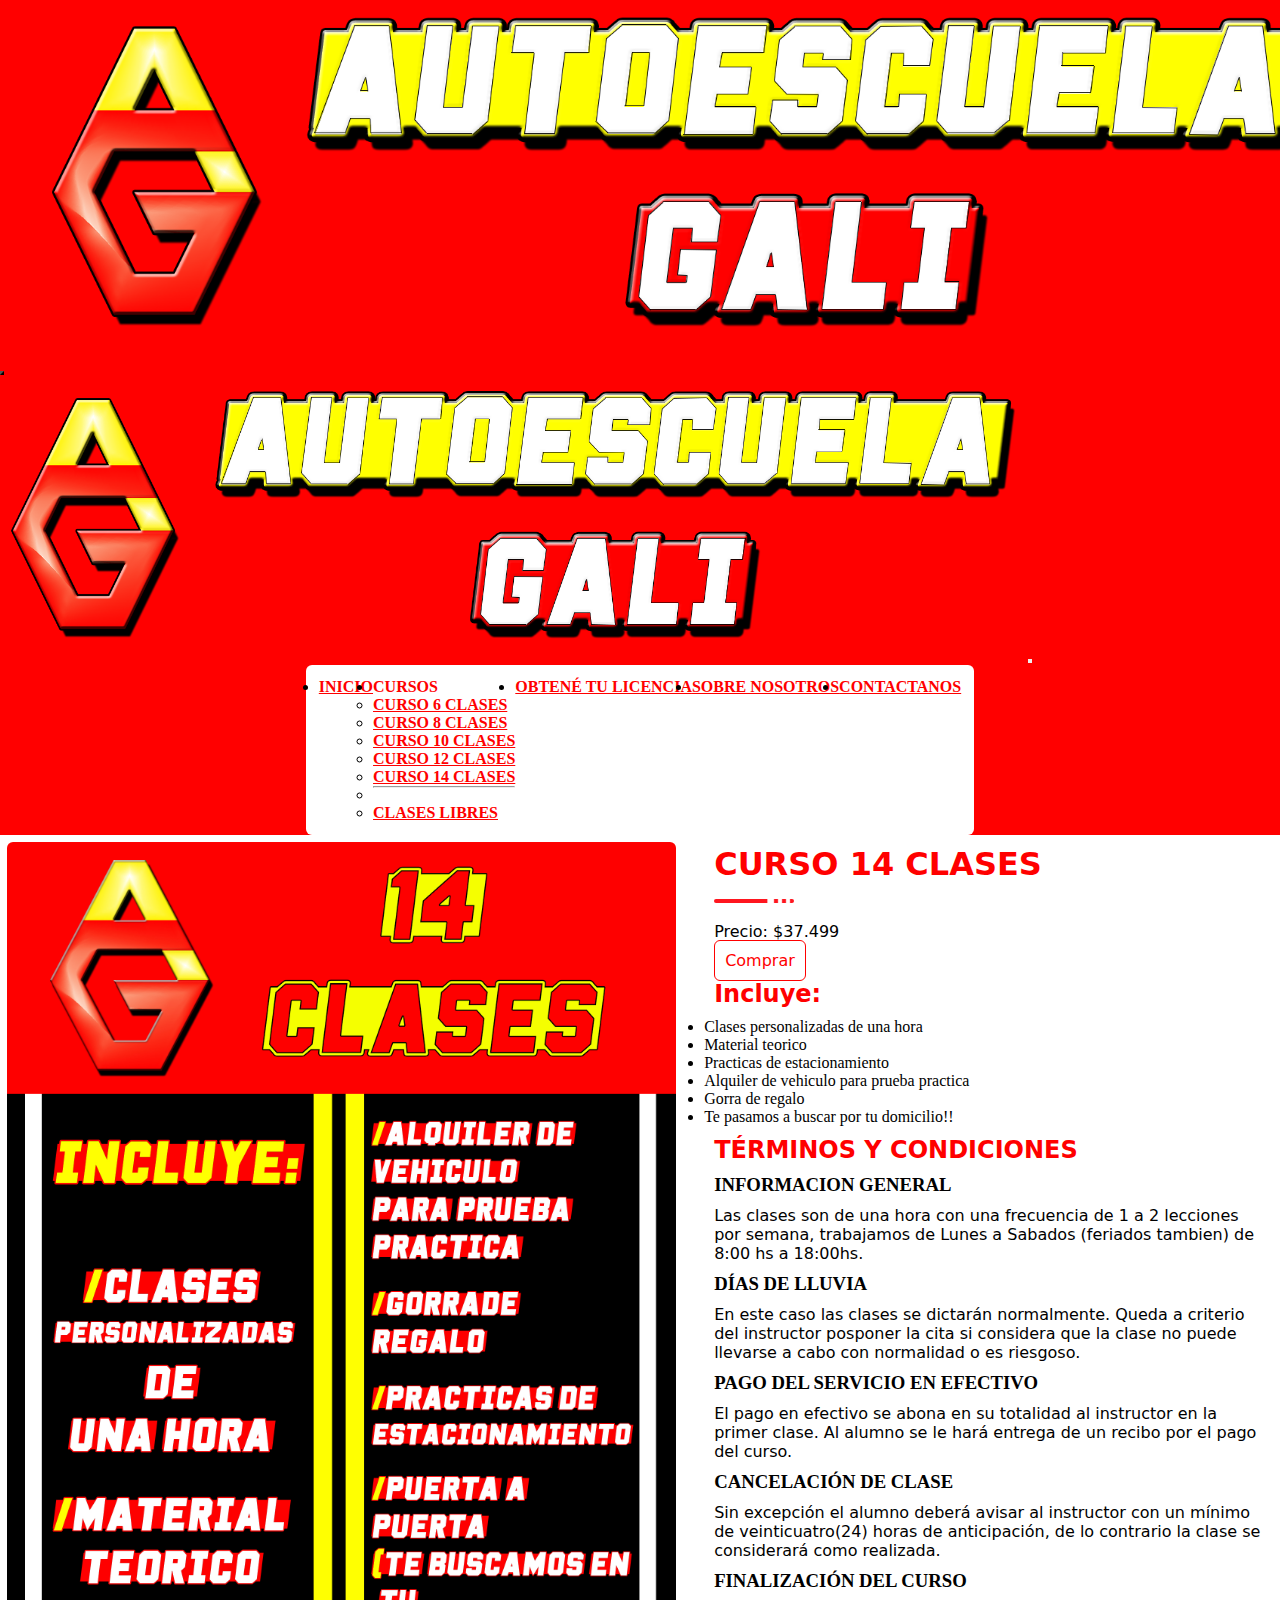
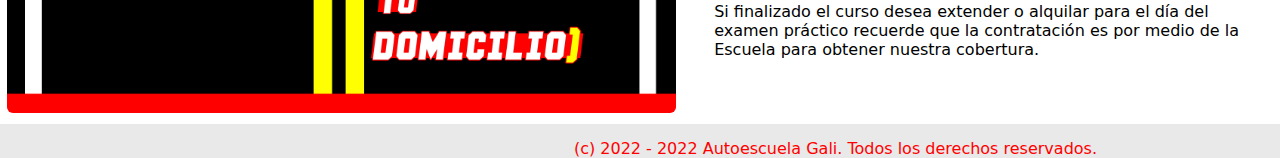
<file: cursos/14_clases.html>
<!DOCTYPE html>
<html lang="en">

    <head>
        <meta charset="UTF-8">
        <meta http-equiv="X-UA-Compatible" content="IE=edge">
        <meta name="viewport" content="width=device-width, initial-scale=1.0">
        <title>Cursos | Curso 14 clases</title>
        <link rel="shortcut icon" href="../assets/img/logo final sombreado.png">
        <link rel="preconnect" href="https://fonts.googleapis.com">
        <link rel="preconnect" href="https://fonts.gstatic.com" crossorigin>
        <link rel="preconnect" href="https://fonts.googleapis.com">
        <link rel="preconnect" href="https://fonts.gstatic.com" crossorigin>
        <link rel="stylesheet" href="https://cdnjs.cloudflare.com/ajax/libs/font-awesome/6.2.0/css/all.min.css"
            integrity="sha512-xh6O/CkQoPOWDdYTDqeRdPCVd1SpvCA9XXcUnZS2FmJNp1coAFzvtCN9BmamE+4aHK8yyUHUSCcJHgXloTyT2A=="
            crossorigin="anonymous" referrerpolicy="no-referrer" />
        <link href="https://fonts.googleapis.com/css2?family=Anton&display=swap" rel="stylesheet">
        <link href="https://fonts.googleapis.com/css2?family=Roboto:wght@500&display=swap" rel="stylesheet">
        <link href="https://cdn.jsdelivr.net/npm/bootstrap@5.2.2/dist/css/bootstrap.min.css" rel="stylesheet"
            integrity="sha384-Zenh87qX5JnK2Jl0vWa8Ck2rdkQ2Bzep5IDxbcnCeuOxjzrPF/et3URy9Bv1WTRi" crossorigin="anonymous">
            <link rel="stylesheet" href="../main.css">
    </head>

<body>
    <header>
        <section>
            <nav class="navbar navbar-expand-md">
                <div class="container-fluid">
                    <a class="navbar-brand" href="../index.html"><img class="logo"
                            src="../assets/img/Header autoescuela gali-Recuperado.png" alt=""></a>
                    <button class="navbar-toggler" type="button" data-bs-toggle="offcanvas"
                        data-bs-target="#offcanvasNavbar" aria-controls="offcanvasNavbar">
                        <span class="navbar-toggler-icon"></span>
                    </button>
                    <div class="offcanvas offcanvas-end text-bg-dark" tabindex="-1" id="offcanvasNavbar"
                        aria-labelledby="offcanvasNavbarLabel">
                        <div class="offcanvas-header">
                            <img style="width: 80%;" src="../assets/img/Header autoescuela gali-Recuperado.png"
                                alt="logo_autoescuela">
                            <button type="button" class="btn-close btn-close-white" data-bs-dismiss="offcanvas"
                                aria-label="Close"></button>
                        </div>
                        <div class="offcanvas-body">
                            <ul class="navbar-nav pe-3">
                                <li class="nav-item">
                                    <a class="nav-link" href="../index.html">INICIO</a>
                                </li>
                                <li class="nav-item dropdown">
                                    <a class="nav-link dropdown-toggle" role="button" data-bs-toggle="dropdown"
                                        aria-expanded="false">
                                        CURSOS
                                    </a>
                                    <ul class="dropdown-menu">
                                        <li><a class="dropdown-item" href="../cursos/6_clases.html">Curso 6 clases</a>
                                        </li>
                                        <li><a class="dropdown-item" href="../cursos/8_clases.html">Curso 8 clases</a>
                                        </li>
                                        <li><a class="dropdown-item" href="../cursos/10_clases.html">Curso 10 clases</a>
                                        </li>
                                        <li><a class="dropdown-item" href="../cursos/12_clases.html">Curso 12 clases</a>
                                        </li>
                                        <li><a class="dropdown-item" href="../cursos/14_clases.html">Curso 14 clases</a>
                                        </li>
                                        <li>
                                            <hr class="dropdown-divider">
                                        </li>
                                        <li><a style="border-bottom: none;" class="dropdown-item"
                                                href="../cursos/clases_libres.html">Clases
                                                libres</a>
                                        </li>
                                    </ul>
                                <li class="nav-item">
                                    <a class="nav-link" href="../pages/obtene_tu_licencia.html">OBTENÉ TU LICENCIA</a>
                                </li>
                                <li class="nav-item">
                                    <a class="nav-link" href="../pages/sobre_nostros.html">SOBRE NOSOTROS</a>
                                </li>
                                <li class="nav-item">
                                    <a class="nav-link" href="../pages/contacto.html">CONTACTANOS</a>
                                </li>
                                </li>
                            </ul>
                        </div>
                    </div>
                </div>
            </nav>
        </section>
    </header>
    <main class="curso">
        <section>
            <img src="../assets/img/14_clases.jpg" alt="">
        </section>
        <section>
            <h1 class="titulo">Curso 14 clases</h1>
            <img style="width: 80px; margin-left: 10px;" src="../assets/img/rayita.png" alt="">
            <p>Precio: $37.499</p><a
                href="https://www.mercadopago.com.ar/checkout/v1/payment/redirect/dc3fef0e-21e8-45b4-9cce-df277d9d32f7/payment-option-form/?source=link&preference-id=209896804-cfd5037a-0a3a-4728-b32a-0e3aa1756cd4&router-request-id=ee7da84b-4a60-4ae1-9c2a-8a74c5b75953&p=bedaff4252cdd3b3bb9c714f22123799#/">Comprar</a>
                <h2>Incluye:</h2>
                <ul>
                    <li>Clases personalizadas de una hora</li>
                    <li>Material teorico</li>
                    <li>Practicas de estacionamiento</li>
                    <li>Alquiler de vehiculo para prueba practica</li>
                    <li>Gorra de regalo</li>
                    <li>Te pasamos a buscar por tu domicilio!!</li>
                </ul>
                <h2 class="titulo">Términos y condiciones</h2>
                <h3>INFORMACION GENERAL</h3>
                <p>Las clases son de una hora con una frecuencia de 1 a 2 lecciones por semana, trabajamos de Lunes a
                    Sabados
                    (feriados tambien) de 8:00 hs a 18:00hs.
                </p>
                <h3>DÍAS DE LLUVIA</h3>
                <p>En este caso las clases se dictarán normalmente. Queda a criterio del instructor posponer la cita si
                    considera que la clase no puede llevarse a cabo con normalidad o es riesgoso.</p>
                <h3>PAGO DEL SERVICIO EN EFECTIVO</h3>
                <p>El pago en efectivo se abona en su totalidad al instructor en la primer clase. Al alumno se le hará
                    entrega de un recibo por el pago del curso.</p>
                <h3>CANCELACIÓN DE CLASE</h3>
                <p>Sin excepción el alumno deberá avisar al instructor con un mínimo de veinticuatro(24) horas de
                    anticipación, de lo contrario la clase se considerará como realizada.</p>
                <h3>FINALIZACIÓN DEL CURSO</h3>
                <p>Si finalizado el curso desea extender o alquilar para el día del examen práctico recuerde que la
                    contratación es por medio de la Escuela para obtener nuestra cobertura.</p>
        </section>
    </main>
    <footer class="footer">
        <div>
            <a href="https://www.instagram.com/autoescuelagali/"><i class="fa-brands fa-instagram"></i></a>
            <a href="https://wa.me/message/VW75G6F6YI3DB1"><i class="fa-brands fa-whatsapp"></i></a>
            <a href="https://www.facebook.com/profile.php?id=100087116672058"><i class="fa-brands fa-facebook"></i></a>
            <a href="mailto:autoescuelagali@gmail.com"><i class="fa-regular fa-envelope"></i></a>
            <a href="https://goo.gl/maps/ZSsp4K57nR57LZQt8"><i class="fa-solid fa-location-dot"></i></a>
        </div>
        <div>
            <p>
                (c) 2022 - 2022 Autoescuela Gali. Todos los derechos reservados.
            </p>
        </div>
    </footer>
    <script src="https://cdn.jsdelivr.net/npm/bootstrap@5.2.2/dist/js/bootstrap.bundle.min.js"
        integrity="sha384-OERcA2EqjJCMA+/3y+gxIOqMEjwtxJY7qPCqsdltbNJuaOe923+mo//f6V8Qbsw3"
        crossorigin="anonymous"></script>
</body>

</html>
</file>
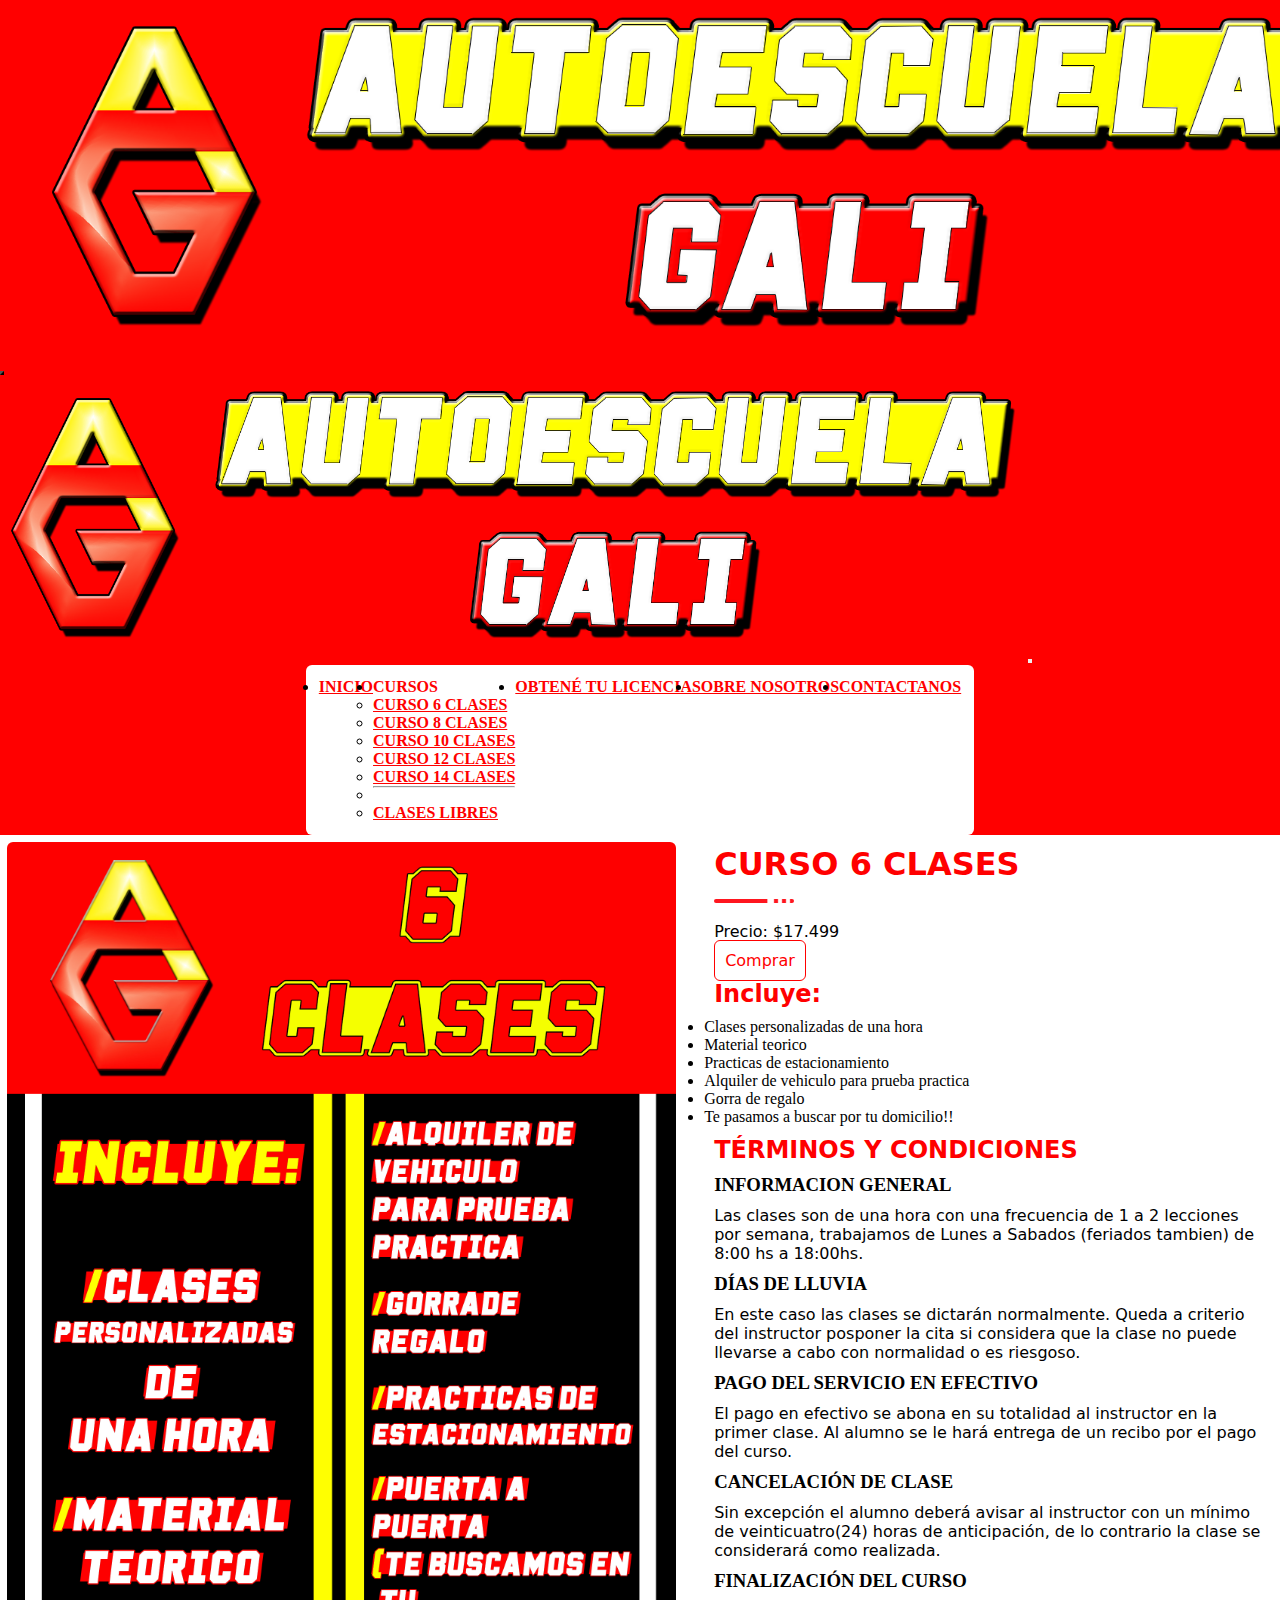
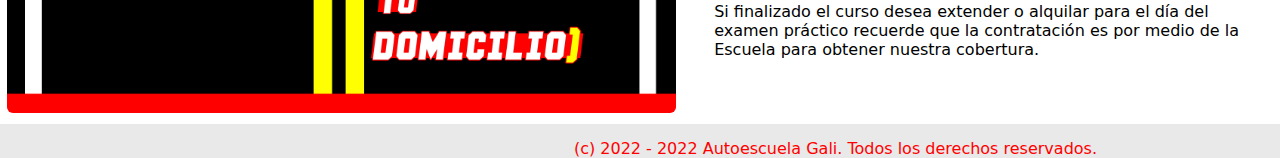
<file: cursos/6_clases.html>
<!DOCTYPE html>
<html lang="en">

<head>
    <meta charset="UTF-8">
    <meta http-equiv="X-UA-Compatible" content="IE=edge">
    <meta name="viewport" content="width=device-width, initial-scale=1.0">
    <title>Cursos | Curso 6 clases</title>
    <link rel="shortcut icon" href="../assets/img/logo final sombreado.png">
    <link rel="preconnect" href="https://fonts.googleapis.com">
    <link rel="preconnect" href="https://fonts.gstatic.com" crossorigin>
    <link rel="preconnect" href="https://fonts.googleapis.com">
    <link rel="preconnect" href="https://fonts.gstatic.com" crossorigin>
    <link rel="stylesheet" href="https://cdnjs.cloudflare.com/ajax/libs/font-awesome/6.2.0/css/all.min.css"
        integrity="sha512-xh6O/CkQoPOWDdYTDqeRdPCVd1SpvCA9XXcUnZS2FmJNp1coAFzvtCN9BmamE+4aHK8yyUHUSCcJHgXloTyT2A=="
        crossorigin="anonymous" referrerpolicy="no-referrer" />
    <link href="https://fonts.googleapis.com/css2?family=Anton&display=swap" rel="stylesheet">
    <link href="https://fonts.googleapis.com/css2?family=Roboto:wght@500&display=swap" rel="stylesheet">
    <link href="https://cdn.jsdelivr.net/npm/bootstrap@5.2.2/dist/css/bootstrap.min.css" rel="stylesheet"
        integrity="sha384-Zenh87qX5JnK2Jl0vWa8Ck2rdkQ2Bzep5IDxbcnCeuOxjzrPF/et3URy9Bv1WTRi" crossorigin="anonymous">
        <link rel="stylesheet" href="../main.css">
</head>

<body>
    <header>
        <section>
            <nav class="navbar navbar-expand-md">
                <div class="container-fluid">
                    <a class="navbar-brand" href="../index.html"><img class="logo"
                            src="../assets/img/Header autoescuela gali-Recuperado.png" alt=""></a>
                    <button class="navbar-toggler" type="button" data-bs-toggle="offcanvas"
                        data-bs-target="#offcanvasNavbar" aria-controls="offcanvasNavbar">
                        <span class="navbar-toggler-icon"></span>
                    </button>
                    <div class="offcanvas offcanvas-end text-bg-dark" tabindex="-1" id="offcanvasNavbar"
                        aria-labelledby="offcanvasNavbarLabel">
                        <div class="offcanvas-header">
                            <img style="width: 80%;" src="../assets/img/Header autoescuela gali-Recuperado.png"
                                alt="logo_autoescuela">
                            <button type="button" class="btn-close btn-close-white" data-bs-dismiss="offcanvas"
                                aria-label="Close"></button>
                        </div>
                        <div class="offcanvas-body">
                            <ul class="navbar-nav pe-3">
                                <li class="nav-item">
                                    <a class="nav-link" href="../index.html">INICIO</a>
                                </li>
                                <li class="nav-item dropdown">
                                    <a class="nav-link dropdown-toggle" role="button" data-bs-toggle="dropdown"
                                        aria-expanded="false">
                                        CURSOS
                                    </a>
                                    <ul class="dropdown-menu">
                                        <li><a class="dropdown-item" href="../cursos/6_clases.html">Curso 6 clases</a>
                                        </li>
                                        <li><a class="dropdown-item" href="../cursos/8_clases.html">Curso 8 clases</a>
                                        </li>
                                        <li><a class="dropdown-item" href="../cursos/10_clases.html">Curso 10 clases</a>
                                        </li>
                                        <li><a class="dropdown-item" href="../cursos/12_clases.html">Curso 12 clases</a>
                                        </li>
                                        <li><a class="dropdown-item" href="../cursos/14_clases.html">Curso 14 clases</a>
                                        </li>
                                        <li>
                                            <hr class="dropdown-divider">
                                        </li>
                                        <li><a style="border-bottom: none;" class="dropdown-item"
                                                href="../cursos/clases_libres.html">Clases
                                                libres</a>
                                        </li>
                                    </ul>
                                <li class="nav-item">
                                    <a class="nav-link" href="../pages/obtene_tu_licencia.html">OBTENÉ TU LICENCIA</a>
                                </li>
                                <li class="nav-item">
                                    <a class="nav-link" href="../pages/sobre_nostros.html">SOBRE NOSOTROS</a>
                                </li>
                                <li class="nav-item">
                                    <a class="nav-link" href="../pages/contacto.html">CONTACTANOS</a>
                                </li>
                                </li>
                            </ul>
                        </div>
                    </div>
                </div>
            </nav>
        </section>
    </header>
    <main class="curso">
        <section>
            <img src="../assets/img/6_clases.jpg" alt="curso_6_clases">
        </section>
        <section>
            <h1 class="titulo">Curso 6 clases</h1>
            <img style="width: 80px; margin-left: 10px;" src="../assets/img/rayita.png" alt="">
            <p>Precio: $17.499</p>
            <a
                href="https://www.mercadopago.com.ar/checkout/v1/payment/redirect/487a2ef5-de51-4867-8c31-8fb248f3078e/payment-option-form/?source=link&preference-id=209896804-2262c7fe-b1c0-45b8-ad95-abe9edf9d7e8&router-request-id=6e0ff587-b566-42e3-8e8f-2e1b2669f00d&p=bedaff4252cdd3b3bb9c714f22123799#/">Comprar</a>
            <h2>Incluye:</h2>
            <ul>
                <li>Clases personalizadas de una hora</li>
                <li>Material teorico</li>
                <li>Practicas de estacionamiento</li>
                <li>Alquiler de vehiculo para prueba practica</li>
                <li>Gorra de regalo</li>
                <li>Te pasamos a buscar por tu domicilio!!</li>
            </ul>
            <h2 class="titulo">Términos y condiciones</h2>
            <h3>INFORMACION GENERAL</h3>
            <p>Las clases son de una hora con una frecuencia de 1 a 2 lecciones por semana, trabajamos de Lunes a
                Sabados
                (feriados tambien) de 8:00 hs a 18:00hs.
            </p>
            <h3>DÍAS DE LLUVIA</h3>
            <p>En este caso las clases se dictarán normalmente. Queda a criterio del instructor posponer la cita si
                considera que la clase no puede llevarse a cabo con normalidad o es riesgoso.</p>
            <h3>PAGO DEL SERVICIO EN EFECTIVO</h3>
            <p>El pago en efectivo se abona en su totalidad al instructor en la primer clase. Al alumno se le hará
                entrega de un recibo por el pago del curso.</p>
            <h3>CANCELACIÓN DE CLASE</h3>
            <p>Sin excepción el alumno deberá avisar al instructor con un mínimo de veinticuatro(24) horas de
                anticipación, de lo contrario la clase se considerará como realizada.</p>
            <h3>FINALIZACIÓN DEL CURSO</h3>
            <p>Si finalizado el curso desea extender o alquilar para el día del examen práctico recuerde que la
                contratación es por medio de la Escuela para obtener nuestra cobertura.</p>
        </section>
    </main>
    <footer class="footer">
        <div>
            <a href="https://www.instagram.com/autoescuelagali/"><i class="fa-brands fa-instagram"></i></a>
            <a href="https://wa.me/message/VW75G6F6YI3DB1"><i class="fa-brands fa-whatsapp"></i></a>
            <a href="https://www.facebook.com/profile.php?id=100087116672058"><i class="fa-brands fa-facebook"></i></a>
            <a href="mailto:autoescuelagali@gmail.com"><i class="fa-regular fa-envelope"></i></a>
            <a href="https://goo.gl/maps/ZSsp4K57nR57LZQt8"><i class="fa-solid fa-location-dot"></i></a>
        </div>
        <div>
            <p>
                (c) 2022 - 2022 Autoescuela Gali. Todos los derechos reservados.
            </p>
        </div>
    </footer>
    <script src="https://cdn.jsdelivr.net/npm/bootstrap@5.2.2/dist/js/bootstrap.bundle.min.js"
        integrity="sha384-OERcA2EqjJCMA+/3y+gxIOqMEjwtxJY7qPCqsdltbNJuaOe923+mo//f6V8Qbsw3"
        crossorigin="anonymous"></script>
</body>
</body>

</html>
</file>
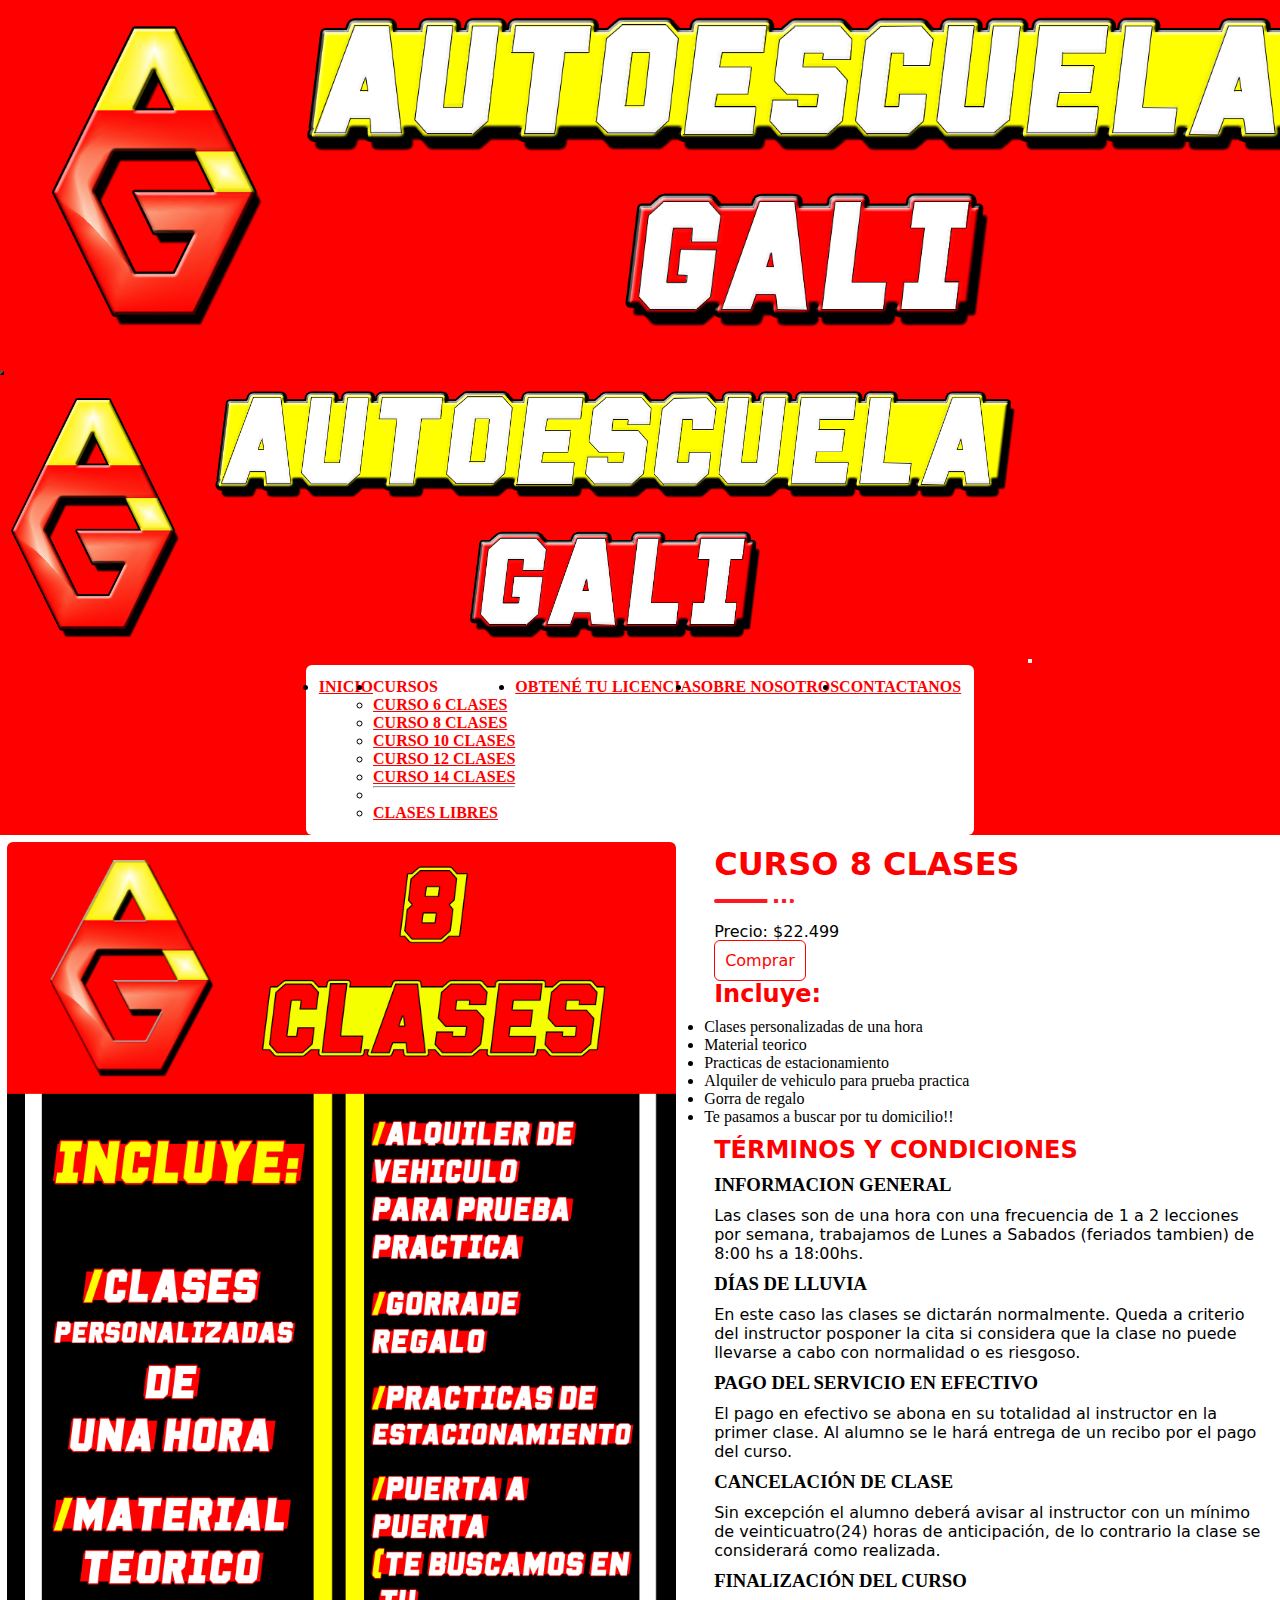
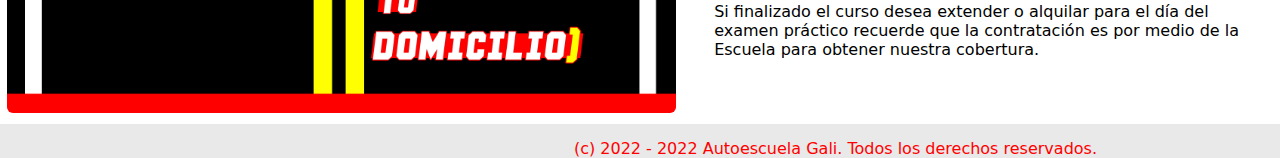
<file: cursos/8_clases.html>
<!DOCTYPE html>
<html lang="en">
    <head>
        <meta charset="UTF-8">
        <meta http-equiv="X-UA-Compatible" content="IE=edge">
        <meta name="viewport" content="width=device-width, initial-scale=1.0">
        <title>Cursos | Curso 8 clases</title>
        <link rel="shortcut icon" href="../assets/img/logo final sombreado.png">
        <link rel="preconnect" href="https://fonts.googleapis.com">
        <link rel="preconnect" href="https://fonts.gstatic.com" crossorigin>
        <link rel="preconnect" href="https://fonts.googleapis.com">
        <link rel="preconnect" href="https://fonts.gstatic.com" crossorigin>
        <link rel="stylesheet" href="https://cdnjs.cloudflare.com/ajax/libs/font-awesome/6.2.0/css/all.min.css"
            integrity="sha512-xh6O/CkQoPOWDdYTDqeRdPCVd1SpvCA9XXcUnZS2FmJNp1coAFzvtCN9BmamE+4aHK8yyUHUSCcJHgXloTyT2A=="
            crossorigin="anonymous" referrerpolicy="no-referrer" />
        <link href="https://fonts.googleapis.com/css2?family=Anton&display=swap" rel="stylesheet">
        <link href="https://fonts.googleapis.com/css2?family=Roboto:wght@500&display=swap" rel="stylesheet">
        <link href="https://cdn.jsdelivr.net/npm/bootstrap@5.2.2/dist/css/bootstrap.min.css" rel="stylesheet"
            integrity="sha384-Zenh87qX5JnK2Jl0vWa8Ck2rdkQ2Bzep5IDxbcnCeuOxjzrPF/et3URy9Bv1WTRi" crossorigin="anonymous">
            <link rel="stylesheet" href="../main.css">
    </head>
<body>
    <header>
        <section>
            <nav class="navbar navbar-expand-md">
                <div class="container-fluid">
                    <a class="navbar-brand" href="../index.html"><img class="logo"
                            src="../assets/img/Header autoescuela gali-Recuperado.png" alt=""></a>
                    <button class="navbar-toggler" type="button" data-bs-toggle="offcanvas"
                        data-bs-target="#offcanvasNavbar" aria-controls="offcanvasNavbar">
                        <span class="navbar-toggler-icon"></span>
                    </button>
                    <div class="offcanvas offcanvas-end text-bg-dark" tabindex="-1" id="offcanvasNavbar"
                        aria-labelledby="offcanvasNavbarLabel">
                        <div class="offcanvas-header">
                            <img style="width: 80%;" src="../assets/img/Header autoescuela gali-Recuperado.png"
                                alt="logo_autoescuela">
                            <button type="button" class="btn-close btn-close-white" data-bs-dismiss="offcanvas"
                                aria-label="Close"></button>
                        </div>
                        <div class="offcanvas-body">
                            <ul class="navbar-nav pe-3">
                                <li class="nav-item">
                                    <a class="nav-link" href="../index.html">INICIO</a>
                                </li>
                                <li class="nav-item dropdown">
                                    <a class="nav-link dropdown-toggle" role="button" data-bs-toggle="dropdown"
                                        aria-expanded="false">
                                        CURSOS
                                    </a>
                                    <ul class="dropdown-menu">
                                        <li><a class="dropdown-item" href="../cursos/6_clases.html">Curso 6 clases</a>
                                        </li>
                                        <li><a class="dropdown-item" href="../cursos/8_clases.html">Curso 8 clases</a>
                                        </li>
                                        <li><a class="dropdown-item" href="../cursos/10_clases.html">Curso 10 clases</a>
                                        </li>
                                        <li><a class="dropdown-item" href="../cursos/12_clases.html">Curso 12 clases</a>
                                        </li>
                                        <li><a class="dropdown-item" href="../cursos/14_clases.html">Curso 14 clases</a>
                                        </li>
                                        <li>
                                            <hr class="dropdown-divider">
                                        </li>
                                        <li><a style="border-bottom: none;" class="dropdown-item"
                                                href="../cursos/clases_libres.html">Clases
                                                libres</a>
                                        </li>
                                    </ul>
                                <li class="nav-item">
                                    <a class="nav-link" href="../pages/obtene_tu_licencia.html">OBTENÉ TU LICENCIA</a>
                                </li>
                                <li class="nav-item">
                                    <a class="nav-link" href="../pages/sobre_nostros.html">SOBRE NOSOTROS</a>
                                </li>
                                <li class="nav-item">
                                    <a class="nav-link" href="../pages/contacto.html">CONTACTANOS</a>
                                </li>
                                </li>
                            </ul>
                        </div>
                    </div>
                </div>
            </nav>
        </section>
    </header>
    <main>
        <main class="curso">
            <section>
                <img src="../assets/img/8_clases.jpg" alt="">
            </section>
            <section>
                <h1 class="titulo">Curso 8 clases</h1>
                <img style="width: 80px; margin-left: 10px;" src="../assets/img/rayita.png" alt="">
                <p>Precio: $22.499</p>
                <a href="https://www.mercadopago.com.ar/checkout/v1/payment/redirect/375e24d2-907c-4cb9-876c-5d29b911ca14/payment-option-form/?router-request-id=c83557a7-3af9-4fcc-88e3-f81bf60c9bf9&preference-id=209896804-762344d8-6b26-40d0-8c44-03932e9c1e1c&source=link&p=9d5edab23bb17108ab9fa9c291cd2027#/">Comprar</a>
                <h2>Incluye:</h2>
                <ul>
                    <li>Clases personalizadas de una hora</li>
                    <li>Material teorico</li>
                    <li>Practicas de estacionamiento</li>
                    <li>Alquiler de vehiculo para prueba practica</li>
                    <li>Gorra de regalo</li>
                    <li>Te pasamos a buscar por tu domicilio!!</li>
                </ul>
                <h2 class="titulo">Términos y condiciones</h2>
                <h3>INFORMACION GENERAL</h3>
                <p>Las clases son de una hora con una frecuencia de 1 a 2 lecciones por semana, trabajamos de Lunes a
                    Sabados
                    (feriados tambien) de 8:00 hs a 18:00hs.
                </p>
                <h3>DÍAS DE LLUVIA</h3>
                <p>En este caso las clases se dictarán normalmente. Queda a criterio del instructor posponer la cita si
                    considera que la clase no puede llevarse a cabo con normalidad o es riesgoso.</p>
                <h3>PAGO DEL SERVICIO EN EFECTIVO</h3>
                <p>El pago en efectivo se abona en su totalidad al instructor en la primer clase. Al alumno se le hará
                    entrega de un recibo por el pago del curso.</p>
                <h3>CANCELACIÓN DE CLASE</h3>
                <p>Sin excepción el alumno deberá avisar al instructor con un mínimo de veinticuatro(24) horas de
                    anticipación, de lo contrario la clase se considerará como realizada.</p>
                <h3>FINALIZACIÓN DEL CURSO</h3>
                <p>Si finalizado el curso desea extender o alquilar para el día del examen práctico recuerde que la
                    contratación es por medio de la Escuela para obtener nuestra cobertura.</p>
            </section>
        </main>
    </main>
    <footer class="footer">
        <div>
            <a href="https://www.instagram.com/autoescuelagali/"><i class="fa-brands fa-instagram"></i></a>
            <a href="https://wa.me/message/VW75G6F6YI3DB1"><i class="fa-brands fa-whatsapp"></i></a>
            <a href="https://www.facebook.com/profile.php?id=100087116672058"><i class="fa-brands fa-facebook"></i></a>
            <a href="mailto:autoescuelagali@gmail.com"><i class="fa-regular fa-envelope"></i></a>
            <a href="https://goo.gl/maps/ZSsp4K57nR57LZQt8"><i class="fa-solid fa-location-dot"></i></a>
        </div>
        <div>
            <p>
                (c) 2022 - 2022 Autoescuela Gali. Todos los derechos reservados.
            </p>
        </div>
    </footer>
    <script src="https://cdn.jsdelivr.net/npm/bootstrap@5.2.2/dist/js/bootstrap.bundle.min.js"
        integrity="sha384-OERcA2EqjJCMA+/3y+gxIOqMEjwtxJY7qPCqsdltbNJuaOe923+mo//f6V8Qbsw3"
        crossorigin="anonymous"></script>
</body>
</html>
</file>
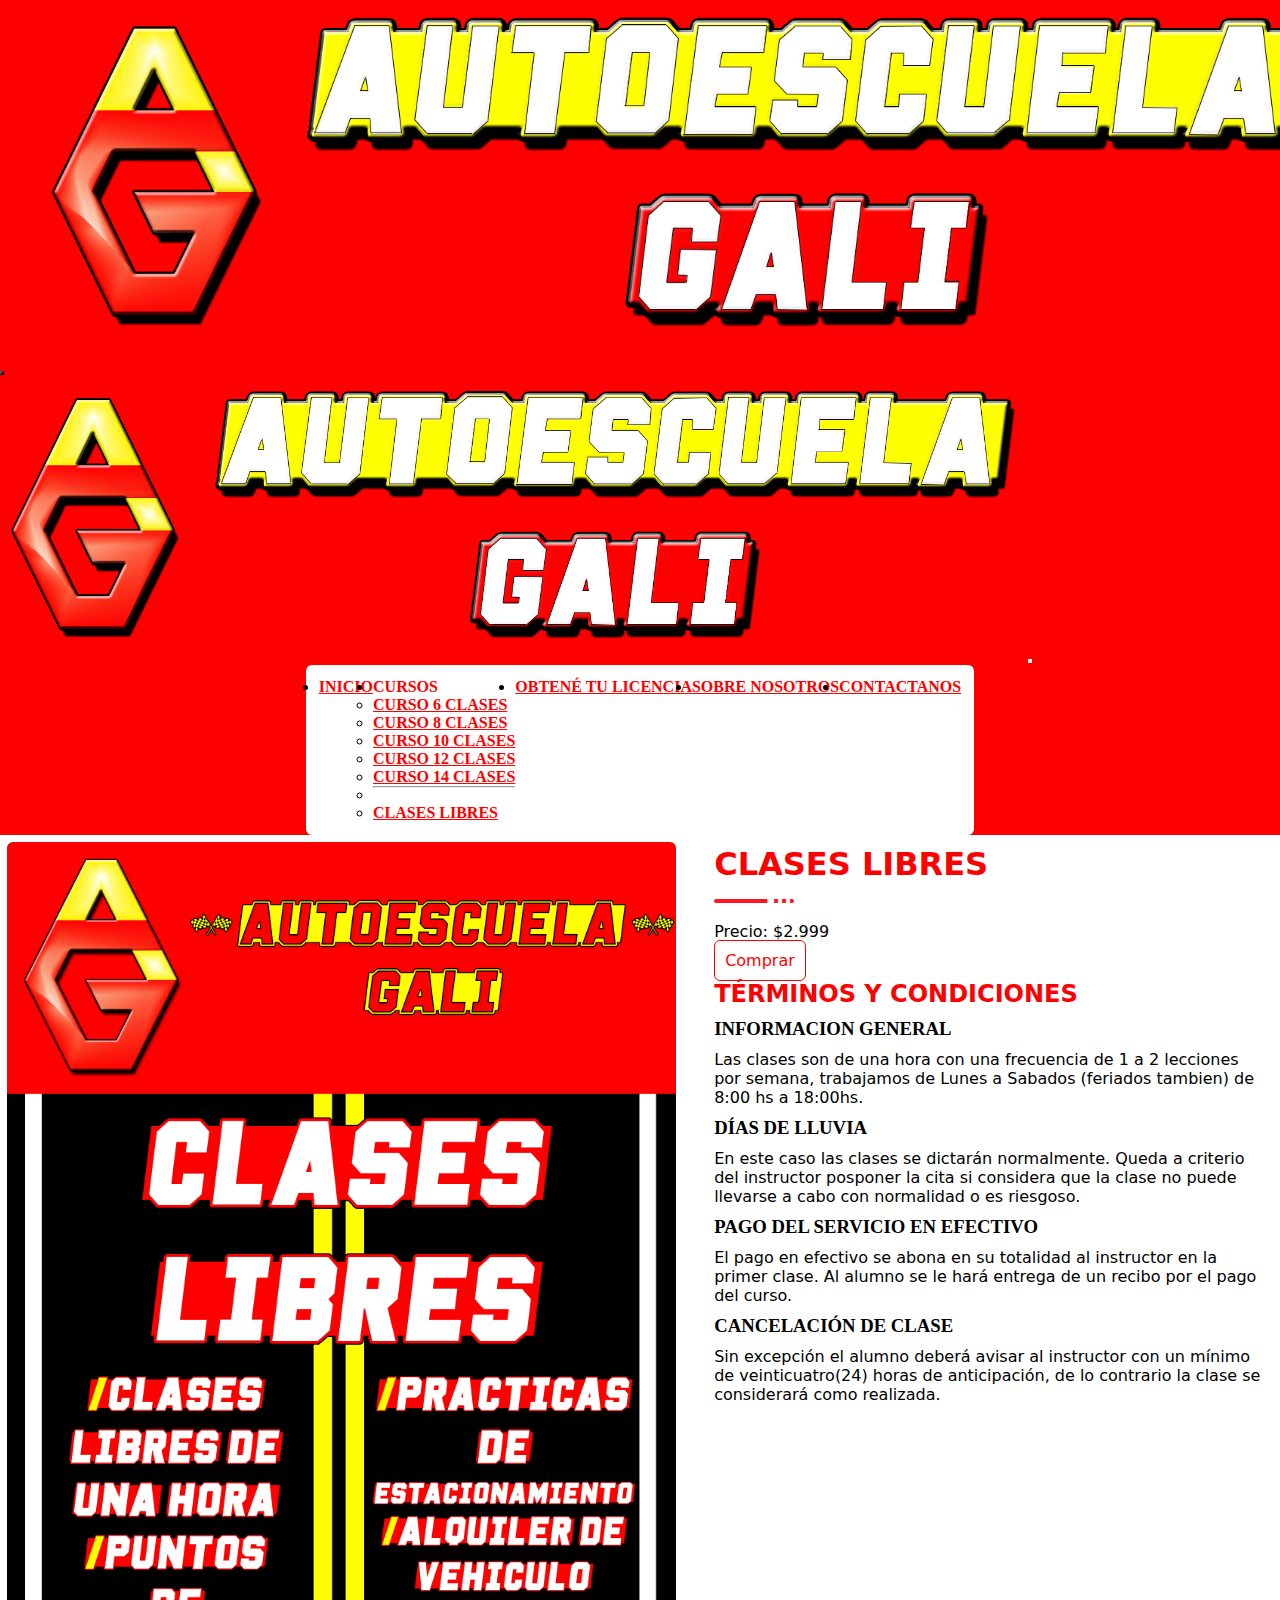
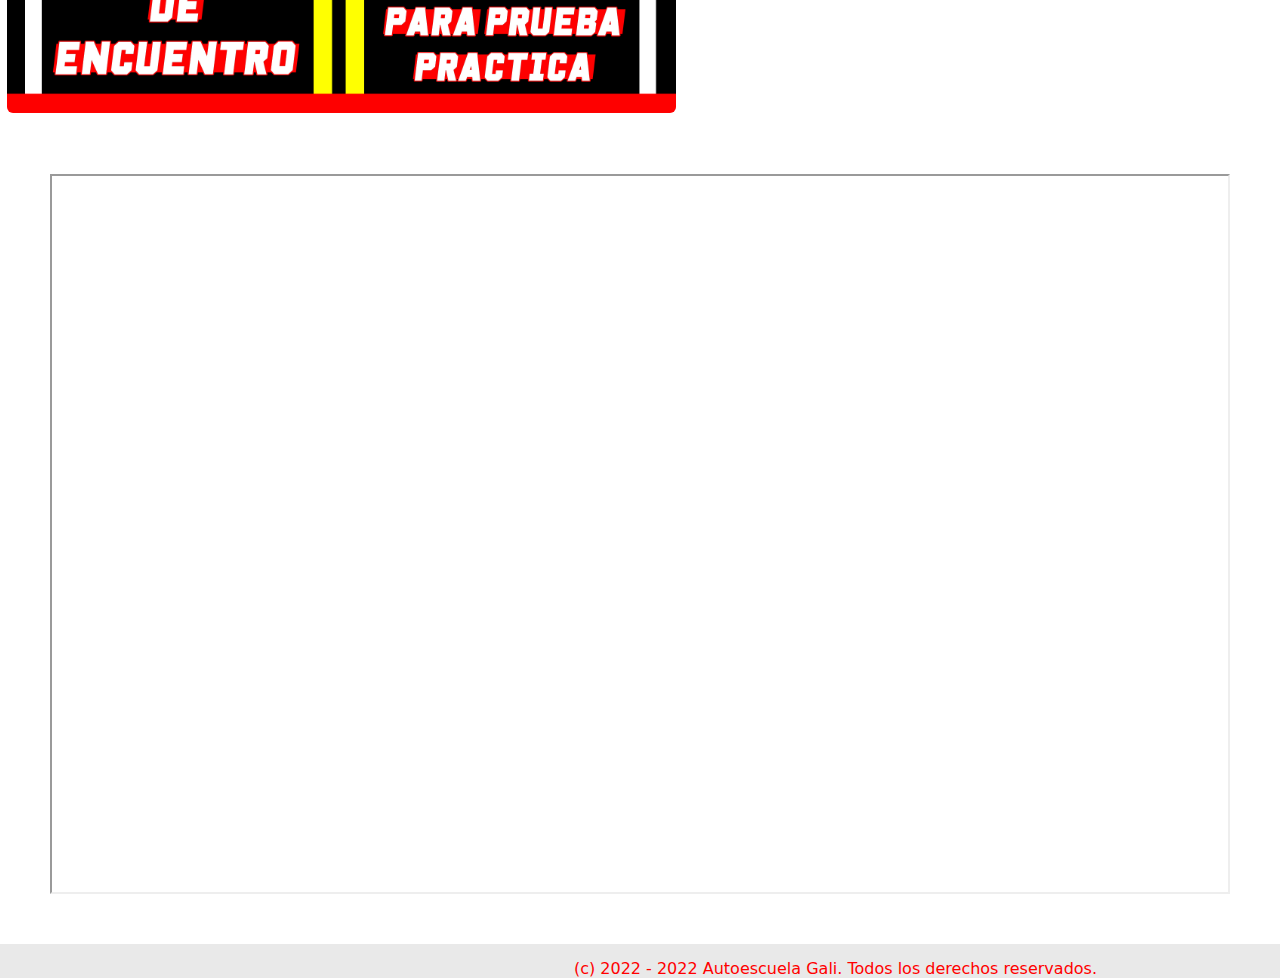
<file: cursos/clases_libres.html>
<!DOCTYPE html>
<html lang="en">

<head>
    <meta charset="UTF-8">
    <meta http-equiv="X-UA-Compatible" content="IE=edge">
    <meta name="viewport" content="width=device-width, initial-scale=1.0">
    <title>Cursos | Clases libres</title>
    <link rel="shortcut icon" href="../assets/img/logo final sombreado.png">
    <link rel="preconnect" href="https://fonts.googleapis.com">
    <link rel="preconnect" href="https://fonts.gstatic.com" crossorigin>
    <link rel="preconnect" href="https://fonts.googleapis.com">
    <link rel="preconnect" href="https://fonts.gstatic.com" crossorigin>
    <link rel="stylesheet" href="https://cdnjs.cloudflare.com/ajax/libs/font-awesome/6.2.0/css/all.min.css"
        integrity="sha512-xh6O/CkQoPOWDdYTDqeRdPCVd1SpvCA9XXcUnZS2FmJNp1coAFzvtCN9BmamE+4aHK8yyUHUSCcJHgXloTyT2A=="
        crossorigin="anonymous" referrerpolicy="no-referrer" />
    <link href="https://fonts.googleapis.com/css2?family=Anton&display=swap" rel="stylesheet">
    <link href="https://fonts.googleapis.com/css2?family=Roboto:wght@500&display=swap" rel="stylesheet">
    <link href="https://cdn.jsdelivr.net/npm/bootstrap@5.2.2/dist/css/bootstrap.min.css" rel="stylesheet"
        integrity="sha384-Zenh87qX5JnK2Jl0vWa8Ck2rdkQ2Bzep5IDxbcnCeuOxjzrPF/et3URy9Bv1WTRi" crossorigin="anonymous">
    <link rel="stylesheet" href="../main.css">
</head>

<body>
    <header>
        <section>
            <nav class="navbar navbar-expand-md">
                <div class="container-fluid">
                    <a class="navbar-brand" href="../index.html"><img class="logo"
                            src="../assets/img/Header autoescuela gali-Recuperado.png" alt=""></a>
                    <button class="navbar-toggler" type="button" data-bs-toggle="offcanvas"
                        data-bs-target="#offcanvasNavbar" aria-controls="offcanvasNavbar">
                        <span class="navbar-toggler-icon"></span>
                    </button>
                    <div class="offcanvas offcanvas-end text-bg-dark" tabindex="-1" id="offcanvasNavbar"
                        aria-labelledby="offcanvasNavbarLabel">
                        <div class="offcanvas-header">
                            <img style="width: 80%;" src="../assets/img/Header autoescuela gali-Recuperado.png"
                                alt="logo_autoescuela">
                            <button type="button" class="btn-close btn-close-white" data-bs-dismiss="offcanvas"
                                aria-label="Close"></button>
                        </div>
                        <div class="offcanvas-body">
                            <ul class="navbar-nav pe-3">
                                <li class="nav-item">
                                    <a class="nav-link" href="../index.html">INICIO</a>
                                </li>
                                <li class="nav-item dropdown">
                                    <a class="nav-link dropdown-toggle" role="button" data-bs-toggle="dropdown"
                                        aria-expanded="false">
                                        CURSOS
                                    </a>
                                    <ul class="dropdown-menu">
                                        <li><a class="dropdown-item" href="../cursos/6_clases.html">Curso 6 clases</a>
                                        </li>
                                        <li><a class="dropdown-item" href="../cursos/8_clases.html">Curso 8 clases</a>
                                        </li>
                                        <li><a class="dropdown-item" href="../cursos/10_clases.html">Curso 10 clases</a>
                                        </li>
                                        <li><a class="dropdown-item" href="../cursos/12_clases.html">Curso 12 clases</a>
                                        </li>
                                        <li><a class="dropdown-item" href="../cursos/14_clases.html">Curso 14 clases</a>
                                        </li>
                                        <li>
                                            <hr class="dropdown-divider">
                                        </li>
                                        <li><a style="border-bottom: none;" class="dropdown-item"
                                                href="../cursos/clases_libres.html">Clases
                                                libres</a>
                                        </li>
                                    </ul>
                                <li class="nav-item">
                                    <a class="nav-link" href="../pages/obtene_tu_licencia.html">OBTENÉ TU LICENCIA</a>
                                </li>
                                <li class="nav-item">
                                    <a class="nav-link" href="../pages/sobre_nostros.html">SOBRE NOSOTROS</a>
                                </li>
                                <li class="nav-item">
                                    <a class="nav-link" href="../pages/contacto.html">CONTACTANOS</a>
                                </li>
                                </li>
                            </ul>
                        </div>
                    </div>
                </div>
            </nav>
        </section>
    </header>
    <main>
        <div class="curso">
            <section>
                <img src="../assets/img/clases_libres.jpg" alt="">
            </section>
            <section>
                <h1 class="titulo">Clases libres</h1>
                <img style="width: 80px; margin-left: 10px;" src="../assets/img/rayita.png" alt="">
                <p>Precio: $2.999</p>
                <a
                    href="https://www.mercadopago.com.ar/checkout/v1/payment/redirect/d53a3cbc-4562-4a9e-931d-cf338896ec68/payment-option-form/?router-request-id=6edecd48-557b-4c8f-bda8-f783106d3755&source=link&preference-id=209896804-b36c86ab-9d7e-4e07-8f63-56a68c921a1d&p=9d5edab23bb17108ab9fa9c291cd2027#/">Comprar</a>
                <h2 class="titulo">Términos y condiciones</h2>
                <h3>INFORMACION GENERAL</h3>
                <p>Las clases son de una hora con una frecuencia de 1 a 2 lecciones por semana, trabajamos de Lunes a
                    Sabados
                    (feriados tambien) de 8:00 hs a 18:00hs.
                </p>
                <h3>DÍAS DE LLUVIA</h3>
                <p>En este caso las clases se dictarán normalmente. Queda a criterio del instructor posponer la cita si
                    considera que la clase no puede llevarse a cabo con normalidad o es riesgoso.</p>
                <h3>PAGO DEL SERVICIO EN EFECTIVO</h3>
                <p>El pago en efectivo se abona en su totalidad al instructor en la primer clase. Al alumno se le hará
                    entrega de un recibo por el pago del curso.</p>
                <h3>CANCELACIÓN DE CLASE</h3>
                <p>Sin excepción el alumno deberá avisar al instructor con un mínimo de veinticuatro(24) horas de
                    anticipación, de lo contrario la clase se considerará como realizada.</p>
            </section>
        </div>

        </section>
        <section class="ubicacion">
            <div class="iframe-container">
                <iframe src="https://www.google.com/maps/d/u/2/embed?mid=1D9lGCvl40tlgO5wrMkacfn65A7zWJoY&ehbc=2E312F"
                    width="1200" height="480"></iframe>
            </div>
        </section>
    </main>
    <footer class="footer">
        <div>
            <a href="https://www.instagram.com/autoescuelagali/"><i class="fa-brands fa-instagram"></i></a>
            <a href="https://wa.me/message/VW75G6F6YI3DB1"><i class="fa-brands fa-whatsapp"></i></a>
            <a href="https://www.facebook.com/profile.php?id=100087116672058"><i class="fa-brands fa-facebook"></i></a>
            <a href="mailto:autoescuelagali@gmail.com"><i class="fa-regular fa-envelope"></i></a>
            <a href="https://goo.gl/maps/ZSsp4K57nR57LZQt8"><i class="fa-solid fa-location-dot"></i></a>
        </div>
        <div>
            <p>
                (c) 2022 - 2022 Autoescuela Gali. Todos los derechos reservados.
            </p>
        </div>
    </footer>
    <script src="https://cdn.jsdelivr.net/npm/bootstrap@5.2.2/dist/js/bootstrap.bundle.min.js"
        integrity="sha384-OERcA2EqjJCMA+/3y+gxIOqMEjwtxJY7qPCqsdltbNJuaOe923+mo//f6V8Qbsw3"
        crossorigin="anonymous"></script>
</body>

</html>
</file>
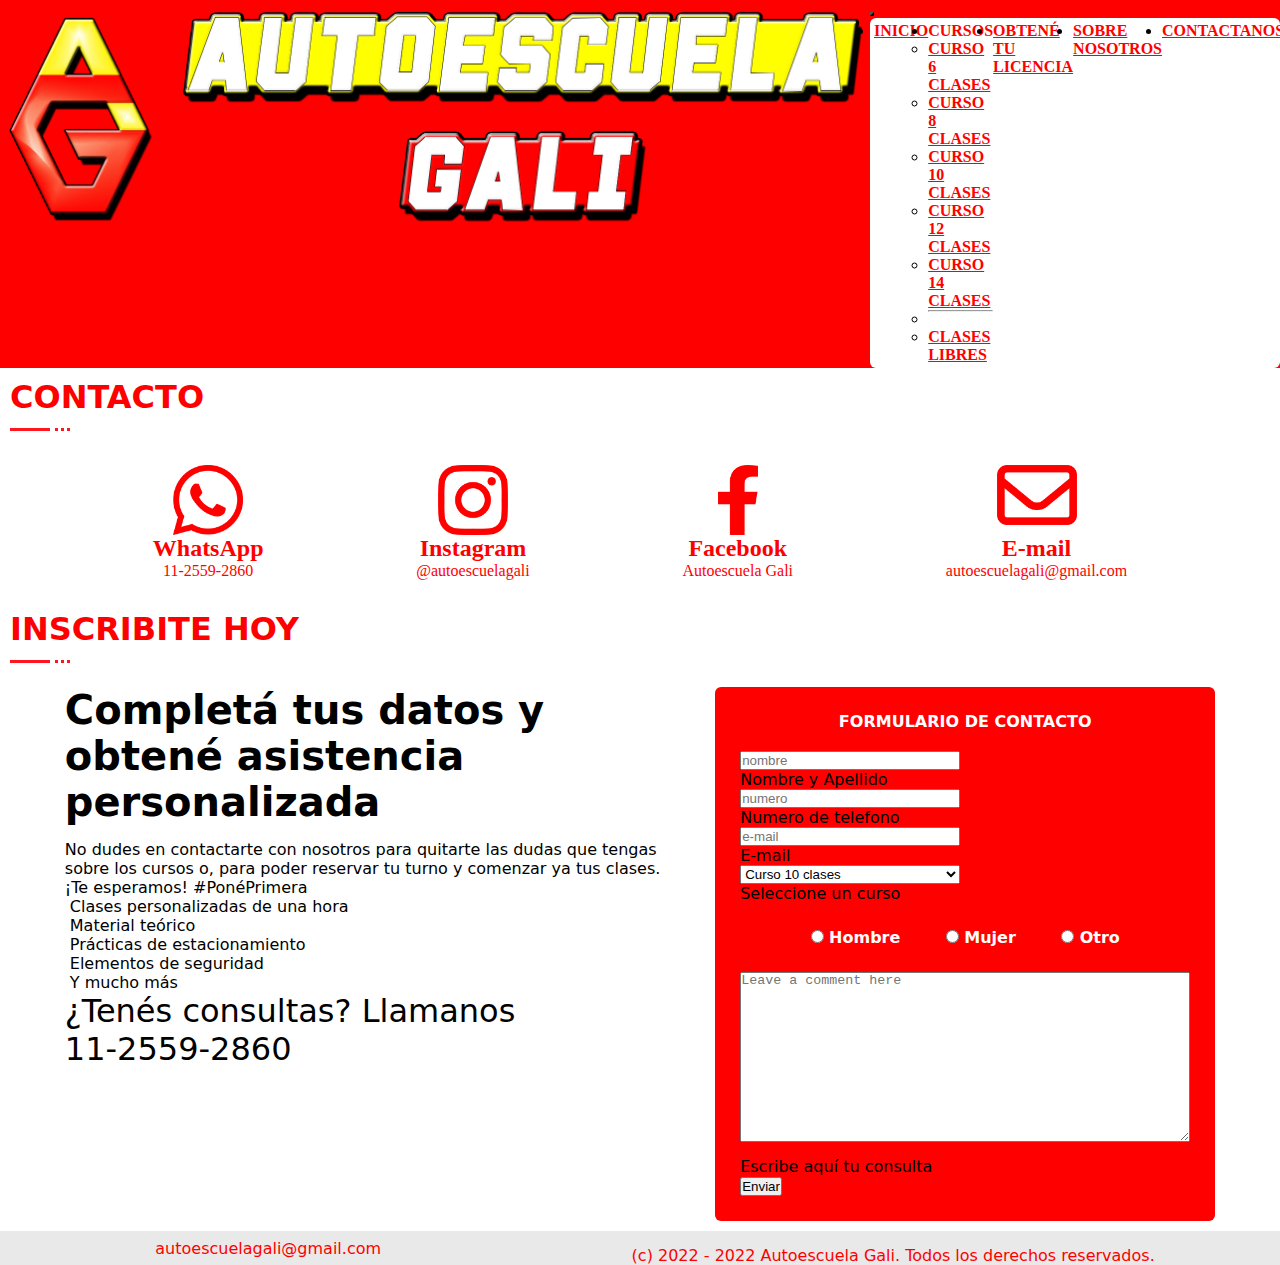
<file: pages/contacto.html>
<!DOCTYPE html>
<html lang="en">

<head>
    <meta charset="UTF-8">
    <meta http-equiv="X-UA-Compatible" content="IE=edge">
    <meta name="viewport" content="width=device-width, initial-scale=1.0">
    <title>Contacto | AutoescuelaGali</title>
    <link rel="shortcut icon" href="../assets/img/logo final sombreado.png">
    <link rel="preconnect" href="https://fonts.googleapis.com">
    <link rel="preconnect" href="https://fonts.gstatic.com" crossorigin>
    <link rel="preconnect" href="https://fonts.googleapis.com">
    <link rel="preconnect" href="https://fonts.gstatic.com" crossorigin>
    <link rel="stylesheet" href="https://cdnjs.cloudflare.com/ajax/libs/font-awesome/6.2.0/css/all.min.css"
        integrity="sha512-xh6O/CkQoPOWDdYTDqeRdPCVd1SpvCA9XXcUnZS2FmJNp1coAFzvtCN9BmamE+4aHK8yyUHUSCcJHgXloTyT2A=="
        crossorigin="anonymous" referrerpolicy="no-referrer" />
    <link href="https://fonts.googleapis.com/css2?family=Anton&display=swap" rel="stylesheet">
    <link href="https://fonts.googleapis.com/css2?family=Roboto:wght@500&display=swap" rel="stylesheet">
    <link href="https://cdn.jsdelivr.net/npm/bootstrap@5.2.2/dist/css/bootstrap.min.css" rel="stylesheet"
        integrity="sha384-Zenh87qX5JnK2Jl0vWa8Ck2rdkQ2Bzep5IDxbcnCeuOxjzrPF/et3URy9Bv1WTRi" crossorigin="anonymous">
    <link rel="stylesheet" href="../main.css">
</head>

<body>
    <header>
        <div><a href="../index.html"><img class="logo" src="../assets/img/Header autoescuela gali-Recuperado.png"
                    alt=""></a></div>
        <section>
            <nav class="navbar navbar-expand-lg bg-light">
                <div class="container-fluid">
                    <button class="navbar-toggler" type="button" data-bs-toggle="collapse"
                        data-bs-target="#navbarSupportedContent" aria-controls="navbarSupportedContent"
                        aria-expanded="false" aria-label="Toggle navigation">
                        <span class="navbar-toggler-icon"></span>
                    </button>
                    <div class="collapse navbar-collapse" id="navbarSupportedContent">
                        <ul class="navbar-nav me-auto mb-2 mb-lg-0">
                            <li class="nav-item">
                                <a class="nav-link" href="../index.html">INICIO</a>
                            </li>
                            <li class="nav-item dropdown">
                                <a class="nav-link dropdown-toggle" role="button" data-bs-toggle="dropdown"
                                    aria-expanded="false">
                                    CURSOS
                                </a>
                                <ul class="dropdown-menu">
                                    <li><a class="dropdown-item" href="../cursos/6_clases.html">Curso 6 clases</a>
                                    </li>
                                    <li><a class="dropdown-item" href="../cursos/8_clases.html">Curso 8 clases</a>
                                    </li>
                                    <li><a class="dropdown-item" href="../cursos/10_clases.html">Curso 10 clases</a>
                                    </li>
                                    <li><a class="dropdown-item" href="../cursos/12_clases.html">Curso 12 clases</a>
                                    </li>
                                    <li><a class="dropdown-item" href="../cursos/14_clases.html">Curso 14 clases</a>
                                    </li>
                                    <li>
                                        <hr class="dropdown-divider">
                                    </li>
                                    <li><a class="dropdown-item" href="../cursos/clases_libres.html">Clases libres</a>
                                    </li>
                                </ul>
                            <li class="nav-item">
                                <a class="nav-link" href="./obtene_tu_licencia.html">OBTENÉ TU LICENCIA</a>
                            </li>
                            <li class="nav-item">
                                <a class="nav-link" href="./sobre_nostros.html">SOBRE NOSOTROS</a>
                            </li>
                            <li class="nav-item">
                                <a class="nav-link" href="./contacto.html">CONTACTANOS</a>
                            </li>
                            </li>
                        </ul>
                    </div>
                </div>
            </nav>
        </section>
    </header>
    <main>
        <div class="titulo">
            <h1>Contacto</h1>
            <img src="../assets/img/rayita.png" alt="">
        </div>
        <div class="redes">
            <div>
                <a href="https://wa.me/message/VW75G6F6YI3DB1">
                    <img src="../assets/img/whatsapp.png" alt="whatsapp">
                    <h2>WhatsApp</h2>
                    <p>11-2559-2860</p>
                </a>
            </div>
            <div>
                <a href="https://www.instagram.com/autoescuelagali/"><img src="../assets/img/instagram.png"
                        alt="instagram">
                    <h2>Instagram</h2>
                    <p>@autoescuelagali</p>
                </a>
            </div>
            <div>
                <a href="https://www.facebook.com/profile.php?id=100087116672058"><img style="height:70px ; width: 40px;"
                        src="../assets/img/facebook-f.png" alt="facebook">
                    <h2>Facebook</h2>
                    <p>Autoescuela Gali</p>
                </a>
            </div>
            <div>
                <a href="mailto:autoescuelagali@gmail.com"> <img style="height: 60px; width: 80px; margin-bottom: 10px;" src="../assets/img/logo_email.png" alt="e-mail">
                    <h2>E-mail</h2>
                    <p>autoescuelagali@gmail.com</p>
                </a>
            </div>
        </div>
        <div class="titulo">
            <h1>
                INSCRIBITE HOY
            </h1>
            <img src="../assets/img/rayita.png" alt="">
        </div>
        <section class="contacto">
            <div>
                <h2>
                    Completá tus datos y
                    <br> obtené asistencia
                    <br> personalizada
                </h2>
                <p>
                    No dudes en contactarte con nosotros para quitarte las dudas que tengas
                    <br> sobre los cursos o, para poder
                    reservar tu turno y comenzar ya tus clases.
                    <br>
                    ¡Te esperamos! #PonéPrimera
                </p>
                <ul>
                    <li> <i class="fa-solid fa-check"></i>Clases personalizadas de una hora</li>
                    <li><i class="fa-solid fa-check"></i>Material teórico</li>
                    <li><i class="fa-solid fa-check"></i>Prácticas de estacionamiento</li>
                    <li><i class="fa-solid fa-check"></i>Elementos de seguridad</li>
                    <li><i class="fa-solid fa-check"></i>Y mucho más</li>
                </ul>
                <p class="llamanos">
                    ¿Tenés consultas? Llamanos
                    <br>
                    11-2559-2860
                </p>
            </div>
            <div>
                <form>
                    <div>
                        <label class="titulo_form" for="">Formulario de contacto</label>
                    </div>
                    <div class="row g-2">
                        <div class="col-md">
                            <div class="form-floating">
                                <input type="text" class="form-control" id="floatingInputGrid" placeholder="nombre">
                                <label for="floatingInputGrid">Nombre y Apellido</label>
                            </div>
                        </div>
                        <div class="col-md">
                            <div class="form-floating">
                                <input type="number" class="form-control" id="floatingInputGrid" placeholder="numero">
                                <label for="floatingInputGrid">Numero de telefono</label>
                            </div>
                        </div>
                        <div class="col-md">
                            <div class="form-floating">
                                <input type="email" class="form-control" id="floatingInputGrid" placeholder="e-mail">
                                <label for="floatingInputGrid">E-mail</label>
                            </div>
                        </div>
                        <div class="col-md">
                            <div class="form-floating">
                                <select class="form-select" id="floatingSelectGrid">
                                    <option value="curso_10_clases">Curso 10 clases</option>
                                    <option value="curso_6_clases">Curso 6 clases</option>
                                    <option value="curso_8_clases">Curso 8 clases</option>
                                    <option value="clases_12_clases">Clases 12 clases</option>
                                    <option value="clases_14_clases">Clases 14 clases</option>
                                    <option value="clases_libres">Clases libres</option>
                                </select>
                                <label for="floatingSelectGrid">Seleccione un curso</label>
                            </div>
                        </div>
                    </div>
                    <div class="generos">
                        <div class="form-check form-check-inline">
                            <input class="form-check-input" type="radio" name="inlineRadioOptions" id="inlineRadio1"
                                value="option1">
                            <label class="form-check-label" for="inlineRadio1">Hombre</label>
                        </div>
                        <div class="form-check form-check-inline">
                            <input class="form-check-input" type="radio" name="inlineRadioOptions" id="inlineRadio2"
                                value="option2">
                            <label class="form-check-label" for="inlineRadio2">Mujer</label>
                        </div>
                        <div class="form-check form-check-inline">
                            <input class="form-check-input" type="radio" name="inlineRadioOptions" id="inlineRadio3"
                                value="option3">
                            <label class="form-check-label" for="inlineRadio3">Otro</label>
                        </div>
                    </div>
                    <div class="form-floating">
                        <textarea class="form-control" placeholder="Leave a comment here" id="floatingTextarea2" style="height: 170px; width: 100%;
                            margin-bottom: 15px;"></textarea>
                        <label for="floatingTextarea2">Escribe aquí tu consulta</label>
                    </div>
                    <div class="col-12">
                        <button type="submit" class="btn btn-primary">Enviar</button>
                    </div>
                </form>
            </div>
        </section>
    </main>
    <footer class="footer">
        <div>
            <a href="https://www.instagram.com/autoescuelagali/"><i class="fa-brands fa-instagram"></i></a>
            <a href="https://wa.me/message/VW75G6F6YI3DB1"><i class="fa-brands fa-whatsapp"></i></a>
            <a href="https://www.facebook.com/profile.php?id=100087116672058"><i class="fa-brands fa-facebook"></i></a>
            <a href="https://goo.gl/maps/ZSsp4K57nR57LZQt8"><i class="fa-solid fa-location-dot"></i></a>
            <a href="mailto:autoescuelagali@gmail.com"><i class="fa-regular fa-envelope"></i></a>
            <a href="mailto:autoescuelagali@gmail.com">autoescuelagali@gmail.com</a>
        </div>
        <div>
            <p>
                (c) 2022 - 2022 Autoescuela Gali. Todos los derechos reservados.
            </p>
        </div>
    </footer>
    <script src="https://cdn.jsdelivr.net/npm/bootstrap@5.2.2/dist/js/bootstrap.bundle.min.js"
        integrity="sha384-OERcA2EqjJCMA+/3y+gxIOqMEjwtxJY7qPCqsdltbNJuaOe923+mo//f6V8Qbsw3"
        crossorigin="anonymous"></script>
</body>

</html>
</file>
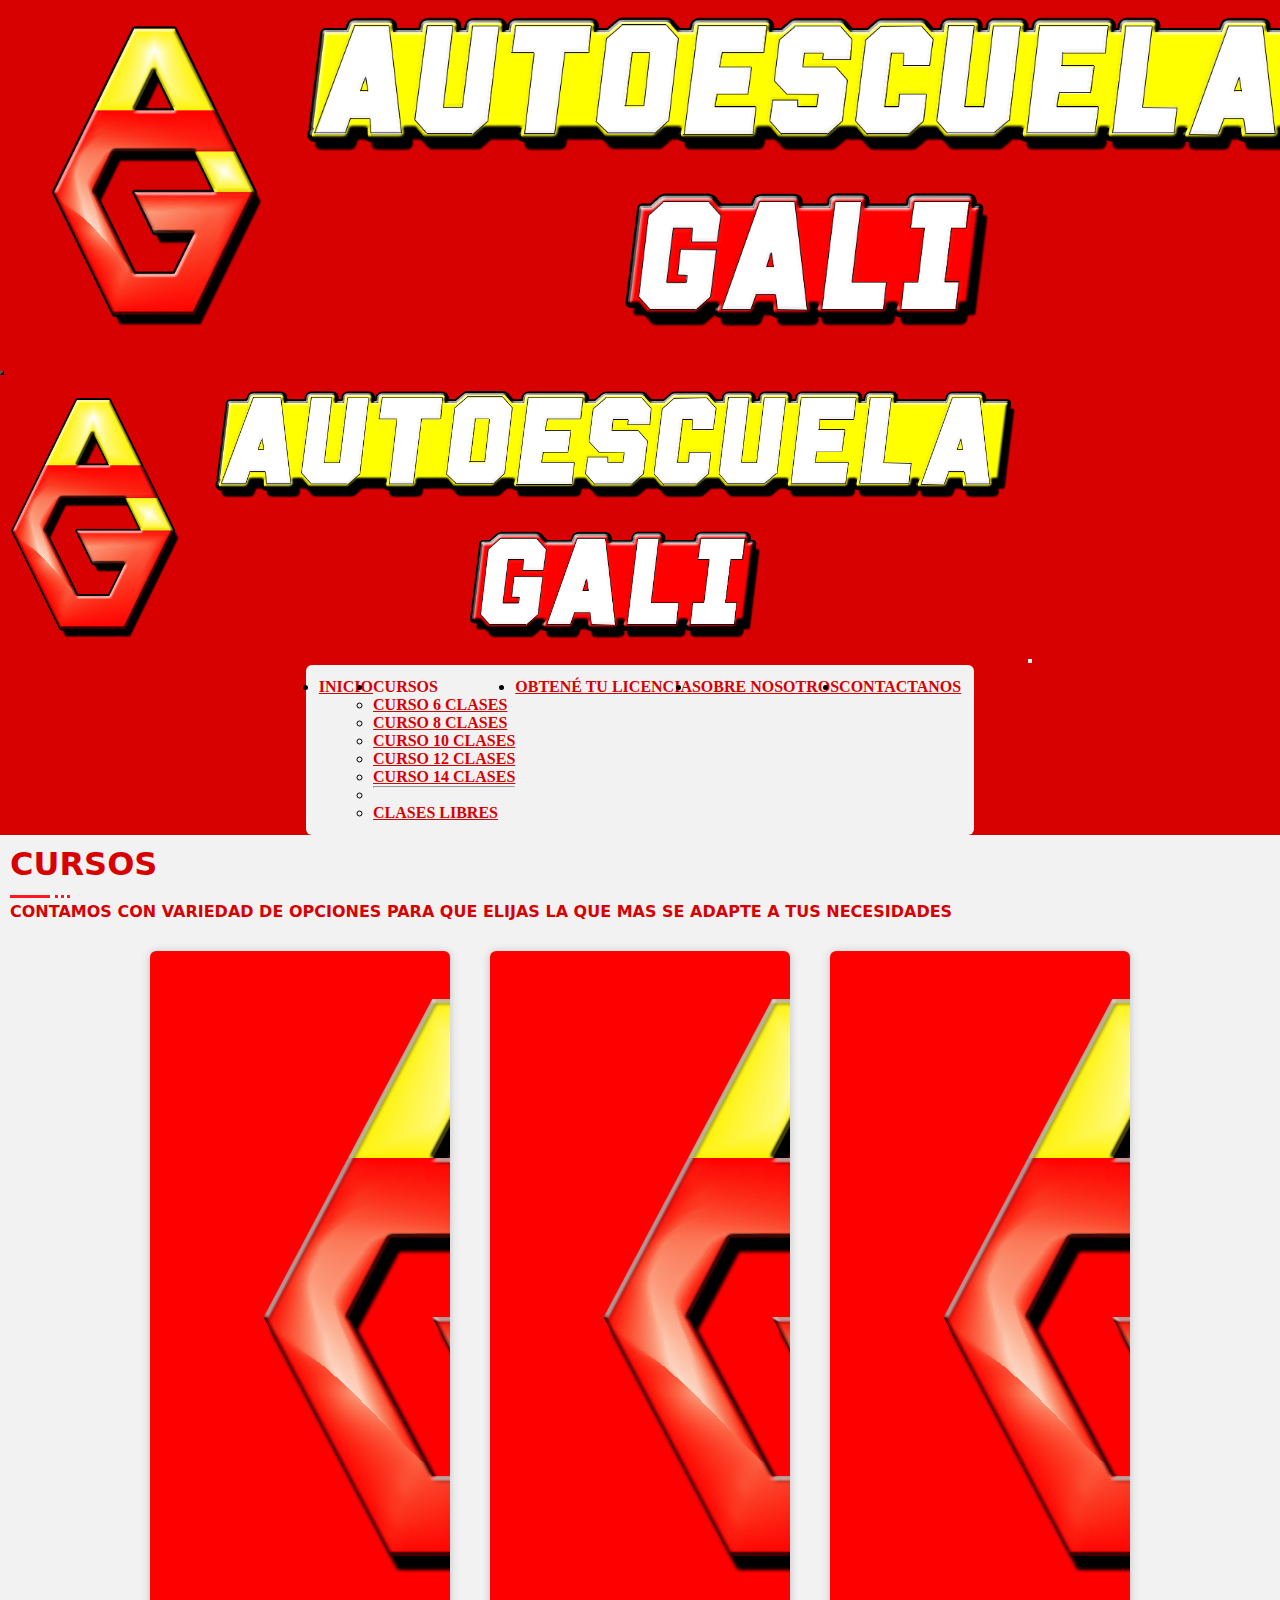
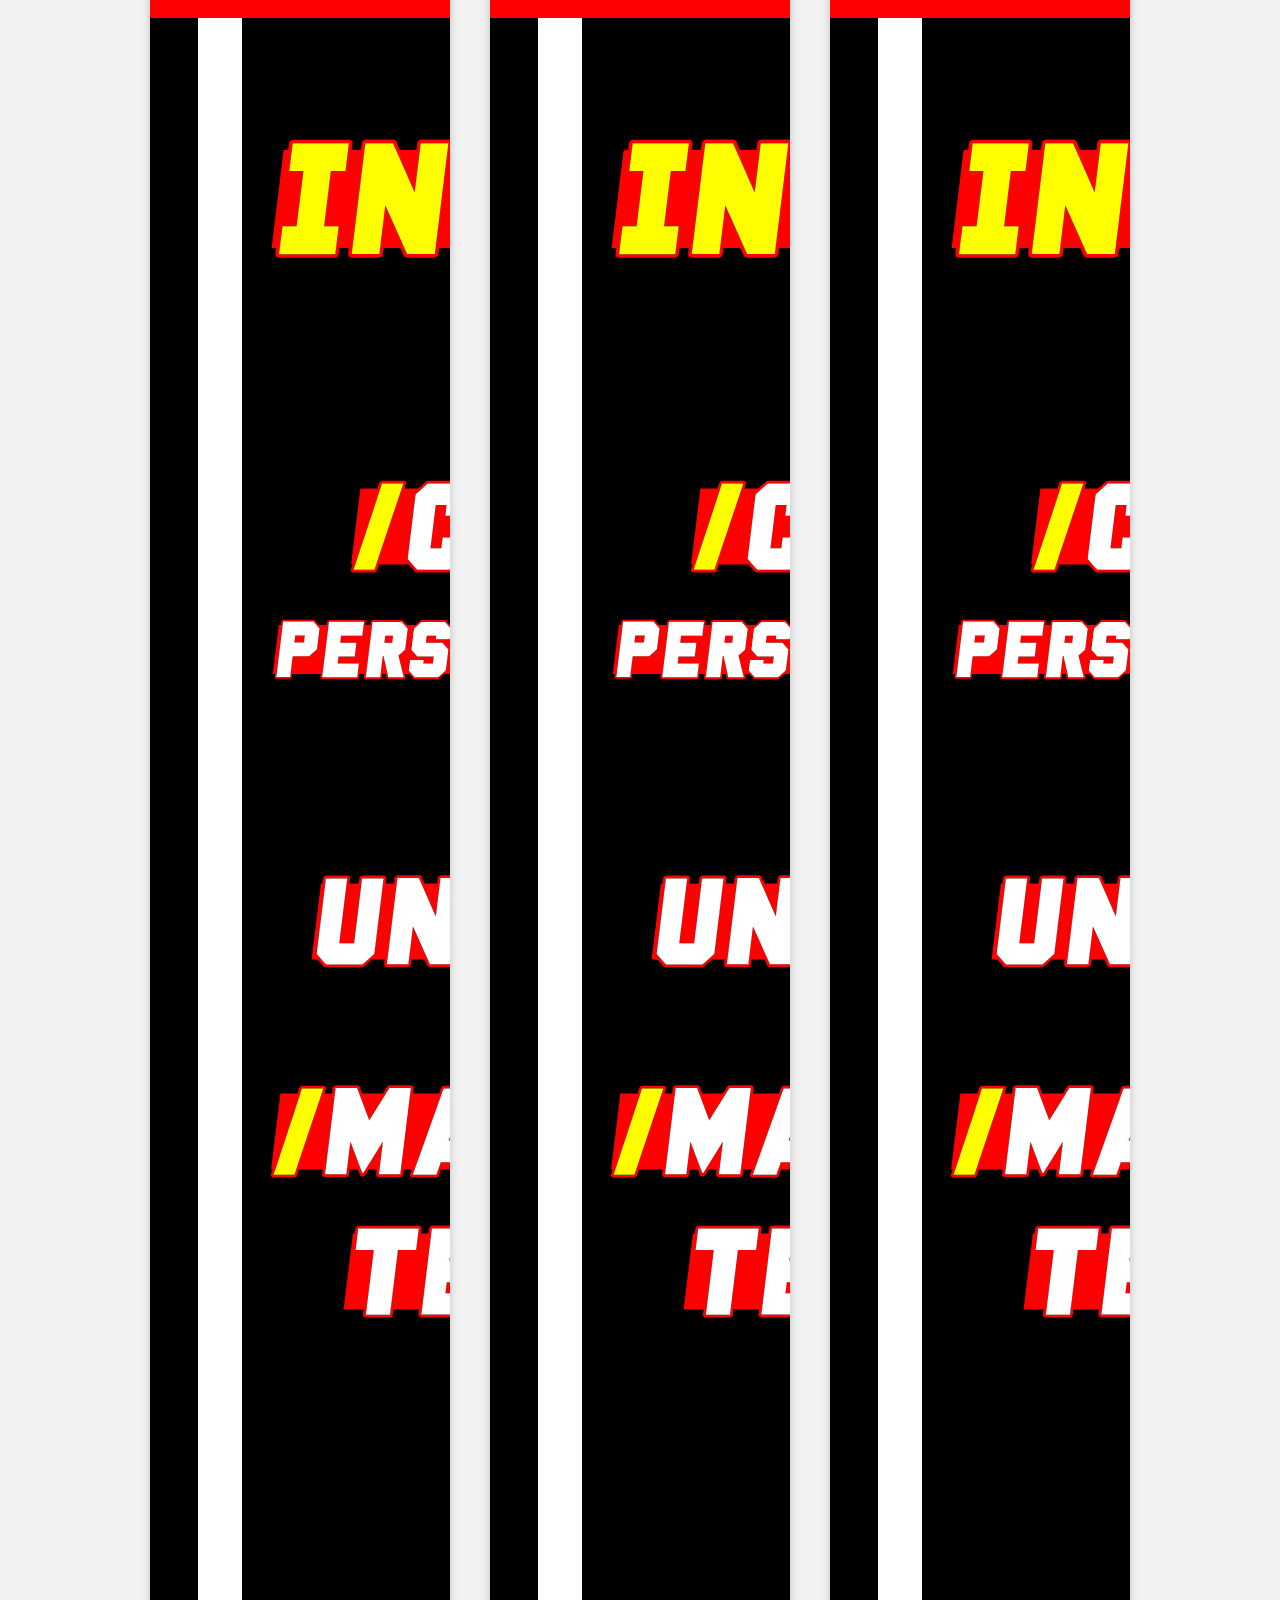
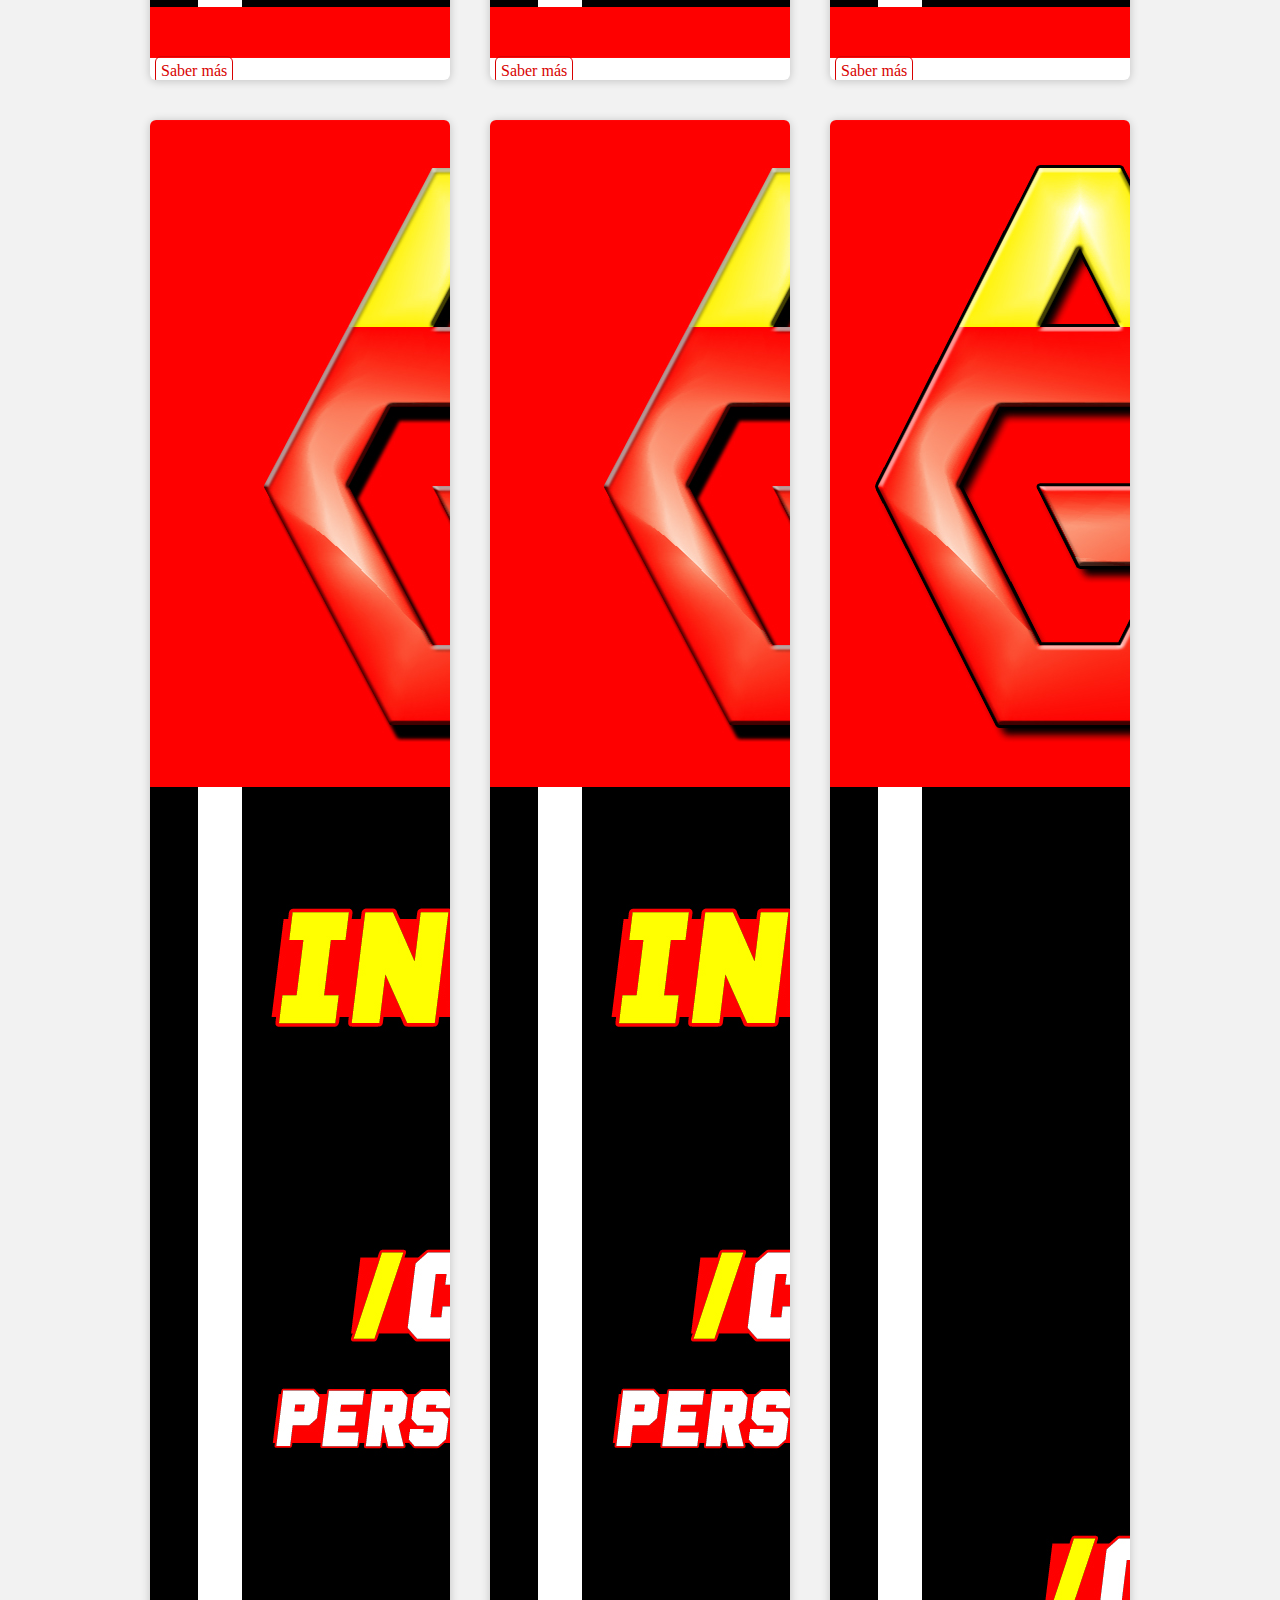
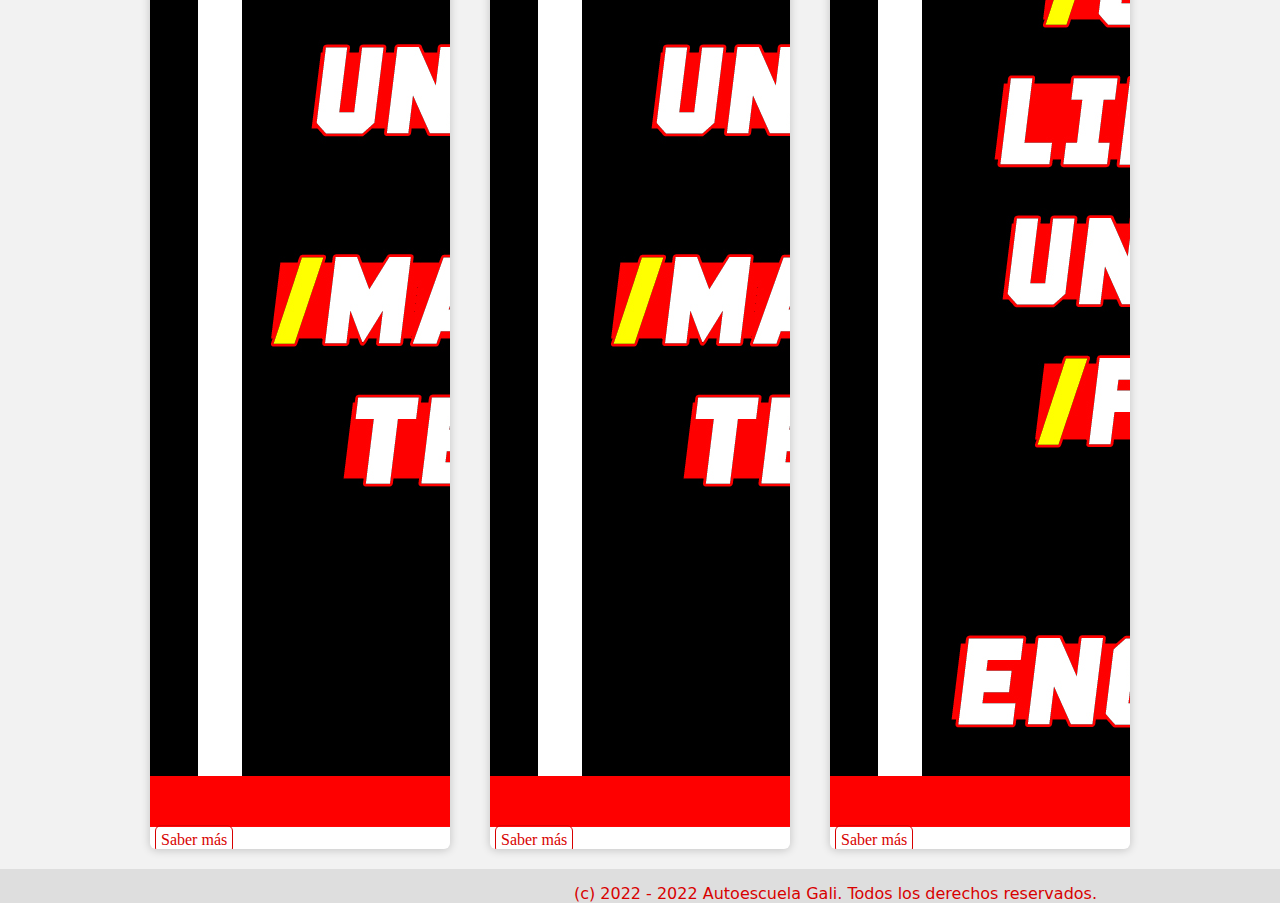
<file: pages/cursos.html>
<!DOCTYPE html>
<html lang="en">

<head>
    <meta charset="UTF-8">
    <meta http-equiv="X-UA-Compatible" content="IE=edge">
    <meta name="viewport" content="width=device-width, initial-scale=1.0">
    <meta name="description" content="En Autoescuela Gali contamos con variedad de opciones para que elijas la que mas se adapte a tus necesidades.#PonéPrimera">
    <meta name="keywords" content="CURSOS, AUTOESCUELA, CLASES">
    <title>Cursos | AutoescuelaGali</title>
    <link rel="shortcut icon" href="../assets/img/Logo_autoescuela_gali.svg">
    <link rel="preconnect" href="https://fonts.googleapis.com">
    <link rel="preconnect" href="https://fonts.gstatic.com" crossorigin>
    <link rel="preconnect" href="https://fonts.googleapis.com">
    <link rel="preconnect" href="https://fonts.gstatic.com" crossorigin>
    <link rel="stylesheet" href="https://cdnjs.cloudflare.com/ajax/libs/font-awesome/6.2.0/css/all.min.css"
        integrity="sha512-xh6O/CkQoPOWDdYTDqeRdPCVd1SpvCA9XXcUnZS2FmJNp1coAFzvtCN9BmamE+4aHK8yyUHUSCcJHgXloTyT2A=="
        crossorigin="anonymous" referrerpolicy="no-referrer" />
    <link href="https://fonts.googleapis.com/css2?family=Anton&display=swap" rel="stylesheet">
    <link href="https://fonts.googleapis.com/css2?family=Roboto:wght@500&display=swap" rel="stylesheet">
    <link href="https://cdn.jsdelivr.net/npm/bootstrap@5.2.2/dist/css/bootstrap.min.css" rel="stylesheet"
        integrity="sha384-Zenh87qX5JnK2Jl0vWa8Ck2rdkQ2Bzep5IDxbcnCeuOxjzrPF/et3URy9Bv1WTRi" crossorigin="anonymous">
        <link rel="stylesheet" href="../scss/main.css">
</head>

<body>
    <header>
        <section>
            <nav class="navbar navbar-expand-md">
                <div class="container-fluid">
                    <a class="navbar-brand" href="../index.html"><img class="logo"
                            src="../assets/img/Header autoescuela gali-Recuperado.png" alt=""></a>
                    <button class="navbar-toggler" type="button" data-bs-toggle="offcanvas"
                        data-bs-target="#offcanvasNavbar" aria-controls="offcanvasNavbar">
                        <span class="navbar-toggler-icon"></span>
                    </button>
                    <div class="offcanvas offcanvas-end text-bg-dark" tabindex="-1" id="offcanvasNavbar"
                        aria-labelledby="offcanvasNavbarLabel">
                        <div class="offcanvas-header">
                            <img style="width: 80%;" src="../assets/img/Header autoescuela gali-Recuperado.png"
                                alt="logo_autoescuela">
                            <button type="button" class="btn-close btn-close-white" data-bs-dismiss="offcanvas"
                                aria-label="Close"></button>
                        </div>
                        <div class="offcanvas-body">
                            <ul class="navbar-nav pe-3">
                                <li class="nav-item">
                                    <a class="nav-link" href="../index.html">INICIO</a>
                                </li>
                                <li class="nav-item dropdown">
                                    <a class="nav-link dropdown-toggle" role="button" data-bs-toggle="dropdown"
                                        aria-expanded="false">
                                        CURSOS
                                    </a>
                                    <ul class="dropdown-menu">
                                        <li><a class="dropdown-item" href="../cursos/6_clases.html">Curso 6 clases</a>
                                        </li>
                                        <li><a class="dropdown-item" href="../cursos/8_clases.html">Curso 8 clases</a>
                                        </li>
                                        <li><a class="dropdown-item" href="../cursos/10_clases.html">Curso 10 clases</a>
                                        </li>
                                        <li><a class="dropdown-item" href="../cursos/12_clases.html">Curso 12 clases</a>
                                        </li>
                                        <li><a class="dropdown-item" href="../cursos/14_clases.html">Curso 14 clases</a>
                                        </li>
                                        <li>
                                            <hr class="dropdown-divider">
                                        </li>
                                        <li><a style="border-bottom: none;" class="dropdown-item"
                                                href="../cursos/clases_libres.html">Clases
                                                libres</a>
                                        </li>
                                    </ul>
                                <li class="nav-item">
                                    <a class="nav-link" href="./obtene_tu_licencia.html">OBTENÉ TU LICENCIA</a>
                                </li>
                                <li class="nav-item">
                                    <a class="nav-link" href="./sobre_nostros.html">SOBRE NOSOTROS</a>
                                </li>
                                <li class="nav-item">
                                    <a class="nav-link" href="./contacto.html">CONTACTANOS</a>
                                </li>
                                </li>
                            </ul>
                        </div>
                    </div>
                </div>
            </nav>
        </section>
    </header>
    <main>
        <div class="titulo">
            <h1>Cursos</h1>
            <img src="../assets/img/rayita.png" alt="" style="color:red;">
            <p>Contamos con variedad de opciones para que elijas la que mas se adapte a tus necesidades</p>
        </div>
        <div class="container">
            <div class="card">
                <img src="../assets/img/6_clases.jpg" alt="">
                <a class="" href="../cursos/6_clases.html">Saber más</a>
            </div>
            <div class="card">
                <img src="../assets/img/8_clases.jpg" alt="">
                <a class="" href="../cursos/8_clases.html">Saber más</a>
            </div>
            <div class="card">
                <img src="../assets/img/10_clases.jpg" alt="">
                <a href="../cursos/10_clases.html">Saber más</a>
            </div>
            <div class="card">
                <img src="../assets/img/12_clases.jpg" alt="">
                <a class="" href="../cursos/12_clases.html">Saber más</a>
            </div>
            <div class="card">
                <img src="../assets/img/14_clases.jpg" alt="">
                <a href="../cursos/14_clases.html">Saber más</a>
            </div>
            <div class="card">
                <img src="../assets/img/clases_libres.jpg" alt="">
                <a href="../cursos/clases_libres.html">Saber más</a>
            </div>
        </div>
    </main>
    <footer class="footer">
        <div>
            <a href="https://www.instagram.com/autoescuelagali/"><i class="fa-brands fa-instagram"></i></a>
            <a href="https://wa.me/message/VW75G6F6YI3DB1"><i class="fa-brands fa-whatsapp"></i></a>
            <a href="https://www.facebook.com/profile.php?id=100087116672058"><i class="fa-brands fa-facebook"></i></a>
            <a href="mailto:autoescuelagali@gmail.com"><i class="fa-regular fa-envelope"></i></a>
            <a href="https://goo.gl/maps/ZSsp4K57nR57LZQt8"><i class="fa-solid fa-location-dot"></i></a>
        </div>
        <div>
            <p>
                (c) 2022 - 2022 Autoescuela Gali. Todos los derechos reservados.
            </p>
        </div>
    </footer>
    <script src="https://cdn.jsdelivr.net/npm/bootstrap@5.2.2/dist/js/bootstrap.bundle.min.js"
        integrity="sha384-OERcA2EqjJCMA+/3y+gxIOqMEjwtxJY7qPCqsdltbNJuaOe923+mo//f6V8Qbsw3"
        crossorigin="anonymous"></script>
</body>

</html>
</file>
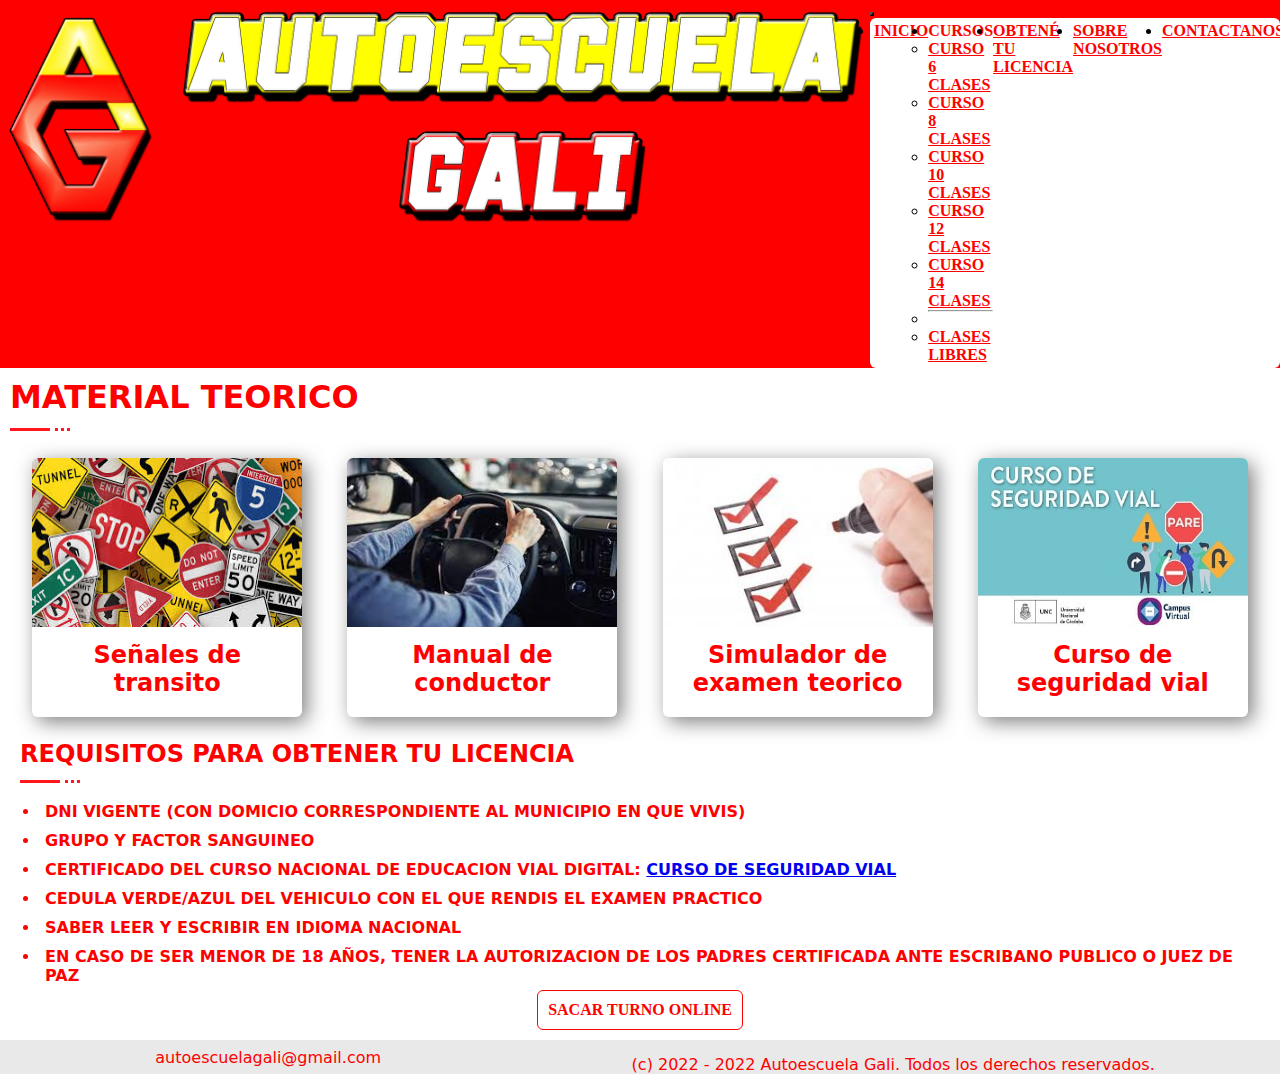
<file: pages/obtene_tu_licencia.html>
<!DOCTYPE html>
<html lang="en">

    <head>
        <meta charset="UTF-8">
        <meta http-equiv="X-UA-Compatible" content="IE=edge">
        <meta name="viewport" content="width=device-width, initial-scale=1.0">
        <title>Obtené tu licencia | AutoescuelaGali</title>
        <link rel="shortcut icon" href="../assets/img/logo final sombreado.png">
        <link rel="preconnect" href="https://fonts.googleapis.com">
        <link rel="preconnect" href="https://fonts.gstatic.com" crossorigin>
        <link rel="preconnect" href="https://fonts.googleapis.com">
        <link rel="preconnect" href="https://fonts.gstatic.com" crossorigin>
        <link rel="stylesheet" href="https://cdnjs.cloudflare.com/ajax/libs/font-awesome/6.2.0/css/all.min.css"
            integrity="sha512-xh6O/CkQoPOWDdYTDqeRdPCVd1SpvCA9XXcUnZS2FmJNp1coAFzvtCN9BmamE+4aHK8yyUHUSCcJHgXloTyT2A=="
            crossorigin="anonymous" referrerpolicy="no-referrer" />
        <link href="https://fonts.googleapis.com/css2?family=Anton&display=swap" rel="stylesheet">
        <link href="https://fonts.googleapis.com/css2?family=Roboto:wght@500&display=swap" rel="stylesheet">
        <link href="https://cdn.jsdelivr.net/npm/bootstrap@5.2.2/dist/css/bootstrap.min.css" rel="stylesheet"
            integrity="sha384-Zenh87qX5JnK2Jl0vWa8Ck2rdkQ2Bzep5IDxbcnCeuOxjzrPF/et3URy9Bv1WTRi" crossorigin="anonymous">
            <link rel="stylesheet" href="../main.css">
    </head>

<body>
    <header>
        <div><a href="../index.html"><img class="logo" src="../assets/img/Header autoescuela gali-Recuperado.png"
                    alt=""></a></div>
        <section>
            <nav class="navbar navbar-expand-lg bg-light">
                <div class="container-fluid">
                    <button class="navbar-toggler" type="button" data-bs-toggle="collapse"
                        data-bs-target="#navbarSupportedContent" aria-controls="navbarSupportedContent"
                        aria-expanded="false" aria-label="Toggle navigation">
                        <span class="navbar-toggler-icon"></span>
                    </button>
                    <div class="collapse navbar-collapse" id="navbarSupportedContent">
                        <ul class="navbar-nav me-auto mb-2 mb-lg-0">
                            <li class="nav-item">
                                <a class="nav-link" href="../index.html">INICIO</a>
                            </li>
                            <li class="nav-item dropdown">
                                <a class="nav-link dropdown-toggle" role="button"
                                    data-bs-toggle="dropdown" aria-expanded="false">
                                    CURSOS
                                </a>
                                <ul class="dropdown-menu">
                                    <li><a class="dropdown-item" href="../cursos/6_clases.html">Curso 6 clases</a>
                                </li>
                                    <li><a class="dropdown-item" href="../cursos/8_clases.html">Curso 8 clases</a>
                                    </li>
                                    <li><a class="dropdown-item" href="../cursos/10_clases.html">Curso 10 clases</a>
                                    </li>
                                    <li><a class="dropdown-item" href="../cursos/12_clases.html">Curso 12 clases</a>
                                    </li>
                                    <li><a class="dropdown-item" href="../cursos/14_clases.html">Curso 14 clases</a>
                                    </li>
                                    <li>
                                        <hr class="dropdown-divider">
                                    </li>
                                    <li><a class="dropdown-item" href="../cursos/clases_libres.html">Clases libres</a>
                                    </li>
                                </ul>
                            <li class="nav-item">
                                <a class="nav-link" href="./obtene_tu_licencia.html">OBTENÉ TU LICENCIA</a>
                            </li>
                            <li class="nav-item">
                                <a class="nav-link" href="./sobre_nostros.html">SOBRE NOSOTROS</a>
                            </li>
                            <li class="nav-item">
                                <a class="nav-link" href="./contacto.html">CONTACTANOS</a>
                            </li>
                            </li>
                        </ul>
                    </div>
                </div>
            </nav>
        </section>
    </header>
    <main>
        <div class="titulo">
            <h1>MATERIAL TEORICO</h1>
            <img src="../assets/img/rayita.png" alt="" style="color:red;">
        </div>
        <section class="obtene_tu_licencia">
            <div>
                <div class="material">
                    <div><a
                            href="https://www.argentina.gob.ar/sites/default/files/ansv_licencias_libro_senales_de_transito.pdf"><img src="../assets/img/señales_de_transito.jpg" alt=""></a>
                        <h2>Señales de transito</h2>
                    </div>
                    <div><a href="http://www.gob.gba.gov.ar/portal/portalgba/dppsv/manual_del_conductor.pdf"><img src="../assets/img/conductor.jpg" alt=""></a>
                        <h2>Manual de conductor</h2>
                    </div>
                    <div>
                        <a href="https://www.testdeconducir.com.ar"><img src="../assets/img/examen.jpg" alt=""></a>
                        <h2>Simulador de examen teorico</h2>
                    </div>
                    <div>
                        <a href="https://curso.seguridadvial.gob.ar/ansv/"><img src="../assets/img/Curso_vial.png" alt=""></a>
                        <h2>Curso de seguridad vial</h2>
                    </div>
                </div>
            </div>
            <div class="titulo">
                <h2>Requisitos para obtener tu licencia</h2>
                <img src="../assets/img/rayita.png" alt="">
            </div>
            <div class="requisitos">
                <ul>
                    <li>DNI vigente (Con domicio correspondiente al municipio en que vivis)</li>
                    <li>Grupo y factor sanguineo</li>
                    <li>Certificado del curso nacional de educacion vial digital: <a
                            href="https://curso.seguridadvial.gob.ar/ansv/">Curso de seguridad vial</a>
                    </li>
                    <li>Cedula verde/azul del vehiculo con el que rendis el examen practico</li>
                    <li>Saber leer y escribir en idioma nacional</li>
                    <li>En caso de ser menor de 18 años, tener la autorizacion de los padres certificada ante escribano
                        publico o juez de paz</li>
                </ul>
            </div>
            <div class="turno">
                <a href="https://www.pilar.gov.ar/movilidad-y-transporte/licencias/turnoslicencias/">Sacar turno
                    online </a>
            </div>
            </div>
        </section>
    </main>
    <footer class="footer">
        <div>
            <a href="https://www.instagram.com/autoescuelagali/"><i class="fa-brands fa-instagram"></i></a>
            <a href="https://wa.me/message/VW75G6F6YI3DB1"><i class="fa-brands fa-whatsapp"></i></a>
            <a href="https://www.facebook.com/profile.php?id=100087116672058"><i class="fa-brands fa-facebook"></i></a>
            <a href="https://goo.gl/maps/ZSsp4K57nR57LZQt8"><i class="fa-solid fa-location-dot"></i></a>
            <a href="mailto:autoescuelagali@gmail.com"><i class="fa-regular fa-envelope"></i></a>
            <a href="mailto:autoescuelagali@gmail.com">autoescuelagali@gmail.com</a>
        </div>
        <div>
            <p>
                (c) 2022 - 2022 Autoescuela Gali. Todos los derechos reservados.
            </p>
        </div>
    </footer>
    <script src="https://cdn.jsdelivr.net/npm/bootstrap@5.2.2/dist/js/bootstrap.bundle.min.js"
        integrity="sha384-OERcA2EqjJCMA+/3y+gxIOqMEjwtxJY7qPCqsdltbNJuaOe923+mo//f6V8Qbsw3"
        crossorigin="anonymous"></script>
</body>
</html>
</file>
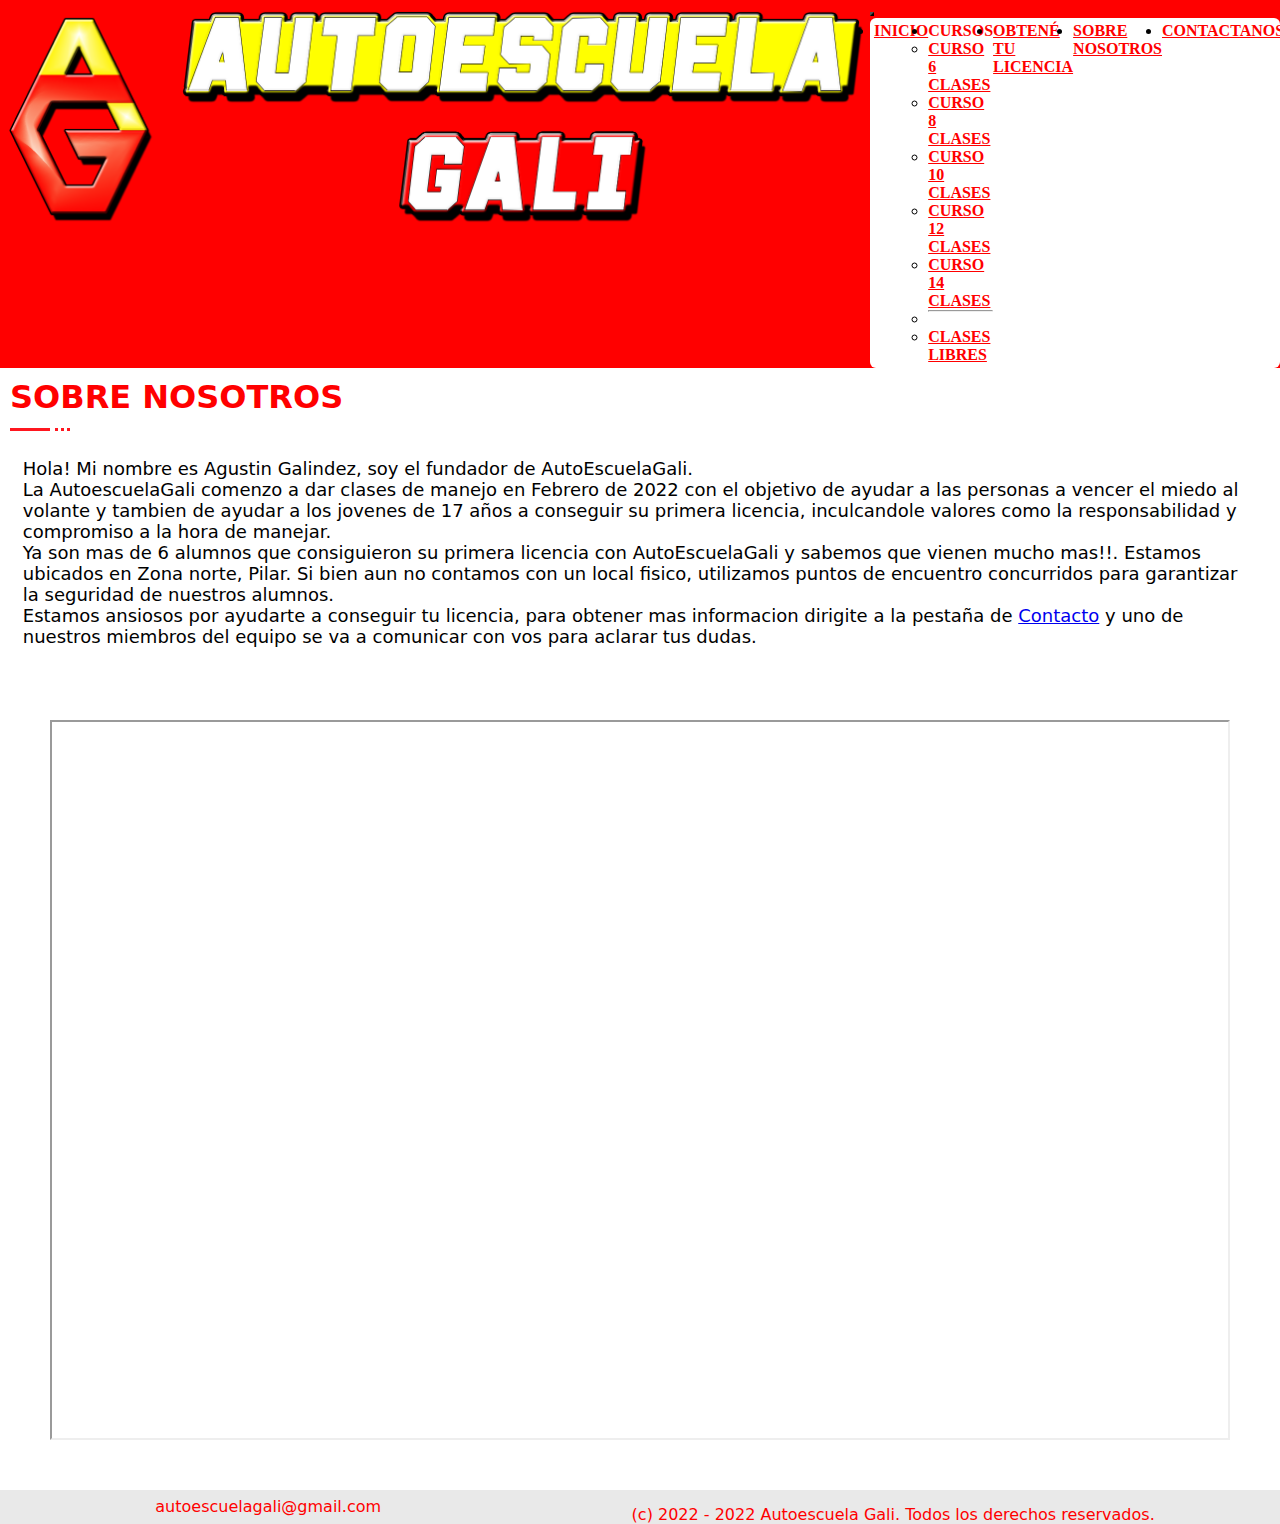
<file: pages/sobre_nostros.html>
<!DOCTYPE html>
<html lang="en">

<head>
    <meta charset="UTF-8">
    <meta http-equiv="X-UA-Compatible" content="IE=edge">
    <meta name="viewport" content="width=device-width, initial-scale=1.0">
    <title>Sobre nosotros | AutoescuelaGali</title>
    <link rel="shortcut icon" href="../assets/img/logo final sombreado.png">
    <link rel="preconnect" href="https://fonts.googleapis.com">
    <link rel="preconnect" href="https://fonts.gstatic.com" crossorigin>
    <link rel="preconnect" href="https://fonts.googleapis.com">
    <link rel="preconnect" href="https://fonts.gstatic.com" crossorigin>
    <link rel="stylesheet" href="https://cdnjs.cloudflare.com/ajax/libs/font-awesome/6.2.0/css/all.min.css"
        integrity="sha512-xh6O/CkQoPOWDdYTDqeRdPCVd1SpvCA9XXcUnZS2FmJNp1coAFzvtCN9BmamE+4aHK8yyUHUSCcJHgXloTyT2A=="
        crossorigin="anonymous" referrerpolicy="no-referrer" />
    <link href="https://fonts.googleapis.com/css2?family=Anton&display=swap" rel="stylesheet">
    <link href="https://fonts.googleapis.com/css2?family=Roboto:wght@500&display=swap" rel="stylesheet">
    <link href="https://cdn.jsdelivr.net/npm/bootstrap@5.2.2/dist/css/bootstrap.min.css" rel="stylesheet"
        integrity="sha384-Zenh87qX5JnK2Jl0vWa8Ck2rdkQ2Bzep5IDxbcnCeuOxjzrPF/et3URy9Bv1WTRi" crossorigin="anonymous">
    <link rel="stylesheet" href="../main.css">
</head>

<body>
    <header>
        <div><a href="../index.html"><img class="logo" src="../assets/img/Header autoescuela gali-Recuperado.png"
                    alt=""></a></div>
        <section>
            <nav class="navbar navbar-expand-lg bg-light">
                <div class="container-fluid">
                    <button class="navbar-toggler" type="button" data-bs-toggle="collapse"
                        data-bs-target="#navbarSupportedContent" aria-controls="navbarSupportedContent"
                        aria-expanded="false" aria-label="Toggle navigation">
                        <span class="navbar-toggler-icon"></span>
                    </button>
                    <div class="collapse navbar-collapse" id="navbarSupportedContent">
                        <ul class="navbar-nav me-auto mb-2 mb-lg-0">
                            <li class="nav-item">
                                <a class="nav-link" href="../index.html">INICIO</a>
                            </li>
                            <li class="nav-item dropdown">
                                <a class="nav-link dropdown-toggle" role="button" data-bs-toggle="dropdown"
                                    aria-expanded="false">
                                    CURSOS
                                </a>
                                <ul class="dropdown-menu">
                                    <li><a class="dropdown-item" href="../cursos/6_clases.html">Curso 6 clases</a>
                                    </li>
                                    <li><a class="dropdown-item" href="../cursos/8_clases.html">Curso 8 clases</a>
                                    </li>
                                    <li><a class="dropdown-item" href="../cursos/10_clases.html">Curso 10 clases</a>
                                    </li>
                                    <li><a class="dropdown-item" href="../cursos/12_clases.html">Curso 12 clases</a>
                                    </li>
                                    <li><a class="dropdown-item" href="../cursos/14_clases.html">Curso 14 clases</a>
                                    </li>
                                    <li>
                                        <hr class="dropdown-divider">
                                    </li>
                                    <li><a class="dropdown-item" href="../cursos/clases_libres.html">Clases libres</a>
                                    </li>
                                </ul>
                            <li class="nav-item">
                                <a class="nav-link" href="./obtene_tu_licencia.html">OBTENÉ TU LICENCIA</a>
                            </li>
                            <li class="nav-item">
                                <a class="nav-link" href="./sobre_nostros.html">SOBRE NOSOTROS</a>
                            </li>
                            <li class="nav-item">
                                <a class="nav-link" href="./contacto.html">CONTACTANOS</a>
                            </li>
                            </li>
                        </ul>
                    </div>
                </div>
            </nav>
        </section>
    </header>
    <main>
        <div class="titulo">
            <h1>Sobre nosotros</h1>
            <img src="../assets/img/rayita.png" alt="">
        </div>
        <section class="sobre_nosotros">
            <p>
                Hola! Mi nombre es Agustin Galindez, soy el fundador de AutoEscuelaGali.
                <br>
                La AutoescuelaGali comenzo a dar clases de manejo en Febrero de 2022 con el objetivo
                de ayudar a las personas a vencer el miedo al volante y tambien de ayudar a los jovenes de 17 años
                a conseguir su primera licencia, inculcandole valores como la responsabilidad y compromiso a la hora de
                manejar.
                <br>
                Ya son mas de 6 alumnos que consiguieron su primera licencia con AutoEscuelaGali y sabemos que vienen
                mucho mas!!.
                Estamos ubicados en Zona norte, Pilar. Si bien aun no contamos con un local fisico, utilizamos puntos de
                encuentro concurridos para
                garantizar la seguridad de nuestros alumnos.
                <br>
                Estamos ansiosos por ayudarte a conseguir tu licencia, para obtener mas informacion dirigite a la
                pestaña de <a href="./contacto.html">Contacto</a>
                y uno de nuestros miembros del equipo se va a comunicar con vos para aclarar tus dudas.
            </p>
        </section>
        <section class="ubicacion">
            <div class="iframe-container">
                <iframe src="https://www.google.com/maps/d/u/2/embed?mid=1D9lGCvl40tlgO5wrMkacfn65A7zWJoY&ehbc=2E312F"
                    width="1200px" height="500px"></iframe>
            </div>
        </section>
    </main>
    <footer class="footer">
        <div>
            <a href="https://www.instagram.com/autoescuelagali/"><i class="fa-brands fa-instagram"></i></a>
            <a href="https://wa.me/message/VW75G6F6YI3DB1"><i class="fa-brands fa-whatsapp"></i></a>
            <a href="https://www.facebook.com/profile.php?id=100087116672058"><i class="fa-brands fa-facebook"></i></a>
            <a href="https://goo.gl/maps/ZSsp4K57nR57LZQt8"><i class="fa-solid fa-location-dot"></i></a>
            <a href="mailto:autoescuelagali@gmail.com"><i class="fa-regular fa-envelope"></i></a>
            <a href="mailto:autoescuelagali@gmail.com">autoescuelagali@gmail.com</a>
        </div>
        <div>
            <p>
                (c) 2022 - 2022 Autoescuela Gali. Todos los derechos reservados.
            </p>
        </div>
    </footer>
    <script src="https://cdn.jsdelivr.net/npm/bootstrap@5.2.2/dist/js/bootstrap.bundle.min.js"
        integrity="sha384-OERcA2EqjJCMA+/3y+gxIOqMEjwtxJY7qPCqsdltbNJuaOe923+mo//f6V8Qbsw3"
        crossorigin="anonymous"></script>
</body>

</html>
</file>
<file: scss/main.css>
* {
  padding: 0;
  margin: 0;
  box-sizing: border-box;
}

header {
  width: 100%;
  background-color: rgb(216, 1, 1);
  display: flex;
}
header .logo {
  width: 100%;
}

.offcanvas-body {
  display: flex;
  justify-content: center;
}

.navbar-brand {
  margin-left: 3%;
  width: 30%;
}

.navbar-toggler {
  background-color: rgb(242, 242, 242);
}

.navbar-nav {
  display: flex;
  padding: 1%;
  border-radius: 6px;
  background-color: rgb(242, 242, 242);
}
.navbar-nav .nav-link {
  color: rgb(216, 1, 1);
  font-weight: bold;
}
.navbar-nav .dropdown-item {
  color: rgb(216, 1, 1);
  text-transform: uppercase;
  font-weight: bold;
}
.navbar-nav .dropdown-item:hover {
  background-color: rgb(216, 1, 1);
  color: yellow;
  transition: 0.5s;
}

.carousel {
  width: 100%;
}
.carousel h2 {
  color: rgb(216, 1, 1);
  text-transform: uppercase;
}
.carousel p {
  font-weight: bold;
  color: yellow;
}
.carousel a {
  font-size: 2rem;
  color: rgb(216, 1, 1);
  text-transform: uppercase;
  font-weight: bold;
}
.carousel .flyer {
  background-color: rgba(0, 0, 0, 0.597);
  border-radius: 6px;
  width: 100%;
}

body {
  background-color: rgb(242, 242, 242);
}

.footer {
  display: flex;
  flex-wrap: nowrap;
  align-items: center;
  justify-content: space-around;
  background-color: rgba(128, 128, 128, 0.174);
}
.footer a {
  margin-left: 5px;
  color: rgb(216, 1, 1);
  text-decoration: none;
  font-family: system-ui, -apple-system, BlinkMacSystemFont, "Segoe UI", Roboto, Oxygen, Ubuntu, Cantarell, "Open Sans", "Helvetica Neue", sans-serif;
}
.footer p {
  margin-top: 15px;
  color: rgb(216, 1, 1);
  font-family: system-ui, -apple-system, BlinkMacSystemFont, "Segoe UI", Roboto, Oxygen, Ubuntu, Cantarell, "Open Sans", "Helvetica Neue", sans-serif;
}

.redes {
  display: flex;
  justify-content: space-evenly;
  flex-wrap: wrap;
  margin: 30px 0 30px 0;
}
.redes a {
  text-decoration: none;
  color: rgb(216, 1, 1);
  display: flex;
  align-items: center;
  flex-direction: column;
}
.redes img {
  width: 70px;
}

.titulo {
  margin: 10px;
  text-transform: uppercase;
  font-family: system-ui, -apple-system, BlinkMacSystemFont, "Segoe UI", Roboto, Oxygen, Ubuntu, Cantarell, "Open Sans", "Helvetica Neue", sans-serif;
  font-weight: bold;
  color: rgb(216, 1, 1);
}

.contacto {
  padding: 10px;
  display: flex;
  justify-content: space-evenly;
  flex-wrap: wrap;
  font-family: system-ui, -apple-system, BlinkMacSystemFont, "Segoe UI", Roboto, Oxygen, Ubuntu, Cantarell, "Open Sans", "Helvetica Neue", sans-serif;
}
.contacto h2 {
  font-size: 40px;
  margin-bottom: 15px;
}
.contacto ul {
  list-style-type: none;
  display: flex;
  flex-direction: column;
  justify-content: baseline;
}
.contacto i {
  color: rgb(216, 1, 1);
  margin-right: 5px;
}
.contacto .llamanos {
  font-size: 2rem;
}

form {
  width: 500px;
  background-color: rgb(216, 1, 1);
  padding: 5%;
  border-radius: 6px;
}
form .titulo_form {
  width: 100%;
  margin-bottom: 20px;
  color: rgb(242, 242, 242);
  font-weight: bold;
  text-transform: uppercase;
  display: flex;
  justify-content: center;
}
form .form-floating .form-select {
  width: 220px;
  display: flex;
  flex-wrap: nowrap;
}
form .form-control {
  width: 220px;
  display: flex;
  flex-wrap: nowrap;
}
form .generos {
  margin: 25px;
  display: flex;
  justify-content: space-evenly;
  align-items: center;
}
form .form-check.form-check-inline {
  color: rgb(242, 242, 242);
  font-weight: bold;
}
form .form-check-input:checked {
  background-color: rgb(216, 1, 1);
  border-color: rgb(242, 242, 242);
}
form .form-check-input {
  border: 2px solid rgba(0, 0, 0, 0.25);
}
form .btn {
  background-color: #fff;
  color: rgb(216, 1, 1);
}
form .btn:hover {
  background-color: rgb(216, 1, 1);
  border: solid 1px yellow;
  color: yellow;
}

input[type=number].form-control::-webkit-inner-spin-button,
input[type=number]::-webkit-outer-spin-button {
  -webkit-appearance: none;
  margin: 0;
}

.sobre_nosotros {
  margin: 10px;
  font-size: large;
  padding: 1%;
  font-family: system-ui, -apple-system, BlinkMacSystemFont, "Segoe UI", Roboto, Oxygen, Ubuntu, Cantarell, "Open Sans", "Helvetica Neue", sans-serif;
}

.ubicacion {
  display: flex;
  justify-content: center;
  width: 100%;
}

.iframe-container {
  margin: 50px;
  position: relative;
  width: 100%;
  padding-bottom: 56.25%;
  height: 0;
}

.iframe-container iframe {
  position: absolute;
  top: 0;
  left: 0;
  width: 100%;
  height: 100%;
}

.obtene_tu_licencia {
  margin: 10px;
}

.material {
  display: flex;
  gap: 20px;
  justify-content: center;
  flex-wrap: wrap;
}
.material div {
  width: 270px;
  box-shadow: 5px 5px 20px rgba(0, 0, 0, 0.5);
  margin: 1%;
  border-radius: 6px;
  overflow: hidden;
}
.material div:hover {
  transform: scale(1.1);
  transition: 0.7s;
}
.material img {
  width: 100%;
  height: 65%;
}
.material h2 {
  margin: 10px;
  text-align: center;
  color: rgb(216, 1, 1);
  font-family: system-ui, -apple-system, BlinkMacSystemFont, "Segoe UI", Roboto, Oxygen, Ubuntu, Cantarell, "Open Sans", "Helvetica Neue", sans-serif;
}

.requisitos {
  margin-left: 30px;
}
.requisitos ul {
  font-weight: bold;
  color: rgb(216, 1, 1);
  text-transform: uppercase;
  font-family: system-ui, -apple-system, BlinkMacSystemFont, "Segoe UI", Roboto, Oxygen, Ubuntu, Cantarell, "Open Sans", "Helvetica Neue", sans-serif;
}
.requisitos li {
  padding: 5px;
}

.turno {
  display: flex;
  justify-content: center;
}
.turno a {
  padding: 10px;
  border: solid 1px rgb(216, 1, 1);
  border-radius: 6px;
  color: rgb(216, 1, 1);
  text-decoration: none;
  text-transform: uppercase;
  font-weight: bold;
}
.turno a:hover {
  background-color: rgb(216, 1, 1);
  color: yellow;
  transition: 1s;
}

.curso {
  display: flex;
}
.curso img {
  margin: 1%;
  width: 95%;
  border-radius: 6px;
}
.curso h2 {
  font-family: system-ui, -apple-system, BlinkMacSystemFont, "Segoe UI", Roboto, Oxygen, Ubuntu, Cantarell, "Open Sans", "Helvetica Neue", sans-serif;
  color: rgb(216, 1, 1);
  margin: 10px;
}
.curso p {
  margin: 10px;
  font-family: system-ui, -apple-system, BlinkMacSystemFont, "Segoe UI", Roboto, Oxygen, Ubuntu, Cantarell, "Open Sans", "Helvetica Neue", sans-serif;
}
.curso h3 {
  margin: 10px;
}
.curso a {
  margin: 10px;
  padding: 10px;
  background-color: rgb(242, 242, 242);
  text-decoration: none;
  color: rgb(216, 1, 1);
  border: solid 1px rgb(216, 1, 1);
  border-radius: 6px;
  font-family: system-ui, -apple-system, BlinkMacSystemFont, "Segoe UI", Roboto, Oxygen, Ubuntu, Cantarell, "Open Sans", "Helvetica Neue", sans-serif;
}
.curso a:hover {
  background-color: rgb(216, 1, 1);
  border: solid 1px yellow;
  color: yellow;
  transition: 0.7s;
}

.container {
  display: flex;
  flex-wrap: wrap;
  justify-content: center;
}

.card {
  width: 300px;
  margin: 20px;
  border-radius: 6px;
  overflow: hidden;
  background-color: #fff;
  box-shadow: 0px 1px 10px rgba(0, 0, 0, 0.2);
}
.card a {
  border: solid 1px rgb(216, 1, 1);
  margin: 5px;
  padding: 5px;
  color: rgb(216, 1, 1);
  text-align: center;
  border-radius: 6px;
  text-decoration: none;
}
.card a:hover {
  color: yellow;
  background-color: rgb(216, 1, 1);
  transition: 1s;
}

@media screen and (max-width: 991px) {
  .curso {
    display: flex;
    flex-wrap: wrap;
  }
  .material {
    flex-direction: column;
    justify-content: center;
    align-items: center;
  }
  .container {
    align-items: center;
  }
  .footer {
    width: 100%;
    display: flex;
    flex-wrap: wrap;
  }
  .footer div p {
    text-align: center;
  }
}
@media screen and (max-width: 768px) {
  form .form-floating .form-select {
    width: 100%;
    display: block;
  }
  .form-floating .form-control {
    width: 100%;
    display: block;
  }
  .navbar-brand {
    width: 50%;
  }
  .navbar-nav {
    display: flex;
    width: 100%;
    background-color: #212529;
  }
  .navbar-nav .nav-link {
    width: 100%;
    margin: 1%;
    color: rgb(242, 242, 242);
    padding: 2%;
    border-bottom: solid 0.2px rgb(242, 242, 242);
  }
  .navbar-nav .dropdown-menu {
    margin: 4%;
    background-color: #212529;
    border: solid 0.2px rgb(242, 242, 242);
  }
  .navbar-nav .dropdown-menu .dropdown-divider {
    border: none;
  }
  .navbar-nav .dropdown-menu .dropdown-item {
    color: rgb(242, 242, 242);
    border-bottom: solid 0.2px rgb(242, 242, 242);
  }
}
@media screen and (max-width: 500px) {
  .navbar-brand {
    width: 70%;
  }
  form {
    width: 100%;
  }
  form .form-floating .form-select {
    width: 100%;
    display: block;
  }
  .form-floating .form-control {
    width: 100%;
    display: block;
  }
  .redes {
    display: flex;
    flex-direction: column;
  }
  .requisitos ul {
    display: flex;
    flex-direction: column;
    justify-content: center;
  }
  .curso img {
    margin: 10px;
    width: 95%;
  }
}/*# sourceMappingURL=main.css.map */
</file>
<file: main.css>
* {
  padding: 0;
  margin: 0;
  box-sizing: border-box;
}

header {
  width: 100%;
  background-color: red;
  display: flex;
}
header .logo {
  width: 100%;
}

.offcanvas-body {
  display: flex;
  justify-content: center;
}

.navbar-brand {
  margin-left: 3%;
  width: 30%;
}

.navbar-toggler {
  background-color: white;
}

.navbar-nav {
  display: flex;
  padding: 1%;
  border-radius: 6px;
  background-color: #fff;
}
.navbar-nav .nav-link {
  color: red;
  font-weight: bold;
}
.navbar-nav .dropdown-item {
  color: red;
  text-transform: uppercase;
  font-weight: bold;
}
.navbar-nav .dropdown-item:hover {
  background-color: red;
  color: yellow;
  transition: 0.5s;
}

.carousel {
  width: 100%;
}
.carousel h1 {
  color: red;
  text-transform: uppercase;
}
.carousel p {
  font-weight: bold;
  color: yellow;
}
.carousel a {
  font-size: 2rem;
  color: red;
  text-transform: uppercase;
  font-weight: bold;
}
.carousel .flyer {
  background-color: rgba(0, 0, 0, 0.597);
  border-radius: 6px;
  width: 100%;
}

body {
  background-color: white;
}

.footer {
  display: flex;
  flex-wrap: nowrap;
  align-items: center;
  justify-content: space-around;
  background-color: rgba(128, 128, 128, 0.174);
}
.footer a {
  margin-left: 5px;
  color: red;
  text-decoration: none;
  font-family: system-ui, -apple-system, BlinkMacSystemFont, "Segoe UI", Roboto, Oxygen, Ubuntu, Cantarell, "Open Sans", "Helvetica Neue", sans-serif;
}
.footer p {
  margin-top: 15px;
  color: red;
  font-family: system-ui, -apple-system, BlinkMacSystemFont, "Segoe UI", Roboto, Oxygen, Ubuntu, Cantarell, "Open Sans", "Helvetica Neue", sans-serif;
}

.redes {
  display: flex;
  justify-content: space-evenly;
  flex-wrap: wrap;
  margin: 30px 0 30px 0;
}
.redes a {
  text-decoration: none;
  color: red;
  display: flex;
  align-items: center;
  flex-direction: column;
}
.redes img {
  width: 70px;
}

.titulo {
  margin: 10px;
  text-transform: uppercase;
  font-family: system-ui, -apple-system, BlinkMacSystemFont, "Segoe UI", Roboto, Oxygen, Ubuntu, Cantarell, "Open Sans", "Helvetica Neue", sans-serif;
  font-weight: bold;
  color: red;
}

.contacto {
  padding: 10px;
  display: flex;
  justify-content: space-evenly;
  flex-wrap: wrap;
  font-family: system-ui, -apple-system, BlinkMacSystemFont, "Segoe UI", Roboto, Oxygen, Ubuntu, Cantarell, "Open Sans", "Helvetica Neue", sans-serif;
}
.contacto h2 {
  font-size: 40px;
  margin-bottom: 15px;
}
.contacto ul {
  list-style-type: none;
  display: flex;
  flex-direction: column;
  justify-content: baseline;
}
.contacto i {
  color: red;
  margin-right: 5px;
}
.contacto .llamanos {
  font-size: 2rem;
}

form {
  width: 500px;
  background-color: red;
  padding: 5%;
  border-radius: 6px;
}
form .titulo_form {
  width: 100%;
  margin-bottom: 20px;
  color: white;
  font-weight: bold;
  text-transform: uppercase;
  display: flex;
  justify-content: center;
}
form .form-floating .form-select {
  width: 220px;
  display: flex;
  flex-wrap: nowrap;
}
form .form-control {
  width: 220px;
  display: flex;
  flex-wrap: nowrap;
}
form .generos {
  margin: 25px;
  display: flex;
  justify-content: space-evenly;
  align-items: center;
}
form .form-check.form-check-inline {
  color: white;
  font-weight: bold;
}

.sobre_nosotros {
  margin: 10px;
  font-size: large;
  padding: 1%;
  font-family: system-ui, -apple-system, BlinkMacSystemFont, "Segoe UI", Roboto, Oxygen, Ubuntu, Cantarell, "Open Sans", "Helvetica Neue", sans-serif;
}

.ubicacion {
  display: flex;
  justify-content: center;
  width: 100%;
}

.iframe-container {
  margin: 50px;
  position: relative;
  width: 100%;
  padding-bottom: 56.25%;
  height: 0;
}

.iframe-container iframe {
  position: absolute;
  top: 0;
  left: 0;
  width: 100%;
  height: 100%;
}

.obtene_tu_licencia {
  margin: 10px;
}

.material {
  display: flex;
  gap: 20px;
  justify-content: center;
  flex-wrap: wrap;
}
.material div {
  width: 270px;
  box-shadow: 5px 5px 20px rgba(0, 0, 0, 0.5);
  margin: 1%;
  border-radius: 6px;
  overflow: hidden;
}
.material div:hover {
  transform: scale(1.1);
  transition: 0.7s;
}
.material img {
  width: 100%;
  height: 65%;
}
.material h2 {
  margin: 10px;
  text-align: center;
  color: red;
  font-family: system-ui, -apple-system, BlinkMacSystemFont, "Segoe UI", Roboto, Oxygen, Ubuntu, Cantarell, "Open Sans", "Helvetica Neue", sans-serif;
}

.requisitos {
  margin-left: 30px;
}
.requisitos ul {
  font-weight: bold;
  color: red;
  text-transform: uppercase;
  font-family: system-ui, -apple-system, BlinkMacSystemFont, "Segoe UI", Roboto, Oxygen, Ubuntu, Cantarell, "Open Sans", "Helvetica Neue", sans-serif;
}
.requisitos li {
  padding: 5px;
}

.turno {
  display: flex;
  justify-content: center;
}
.turno a {
  padding: 10px;
  border: solid 1px red;
  border-radius: 6px;
  color: red;
  text-decoration: none;
  text-transform: uppercase;
  font-weight: bold;
}
.turno a:hover {
  background-color: red;
  color: yellow;
  transition: 1s;
}

.curso {
  display: flex;
}
.curso img {
  margin: 1%;
  width: 95%;
  border-radius: 6px;
}
.curso h2 {
  font-family: system-ui, -apple-system, BlinkMacSystemFont, "Segoe UI", Roboto, Oxygen, Ubuntu, Cantarell, "Open Sans", "Helvetica Neue", sans-serif;
  color: red;
  margin: 10px;
}
.curso p {
  margin: 10px;
  font-family: system-ui, -apple-system, BlinkMacSystemFont, "Segoe UI", Roboto, Oxygen, Ubuntu, Cantarell, "Open Sans", "Helvetica Neue", sans-serif;
}
.curso h3 {
  margin: 10px;
}
.curso a {
  margin: 10px;
  padding: 10px;
  background-color: white;
  text-decoration: none;
  color: red;
  border: solid 1px red;
  border-radius: 6px;
  font-family: system-ui, -apple-system, BlinkMacSystemFont, "Segoe UI", Roboto, Oxygen, Ubuntu, Cantarell, "Open Sans", "Helvetica Neue", sans-serif;
}
.curso a:hover {
  background-color: red;
  border: solid 1px yellow;
  color: yellow;
  transition: 0.7s;
}

.container {
  display: flex;
  flex-wrap: wrap;
  justify-content: center;
}

.card {
  width: 300px;
  margin: 20px;
  border-radius: 6px;
  overflow: hidden;
  background-color: #fff;
  box-shadow: 0px 1px 10px rgba(0, 0, 0, 0.2);
}
.card a {
  border: solid 1px red;
  margin: 5px;
  padding: 5px;
  color: red;
  text-align: center;
  border-radius: 6px;
  text-decoration: none;
}
.card a:hover {
  color: yellow;
  background-color: red;
  transition: 1s;
}

@media screen and (max-width: 991px) {
  .curso {
    display: flex;
    flex-wrap: wrap;
  }
  .material {
    flex-direction: column;
    justify-content: center;
    align-items: center;
  }
  .container {
    align-items: center;
  }
  .footer {
    width: 100%;
    display: flex;
    flex-wrap: wrap;
  }
  .footer div p {
    text-align: center;
  }
}
@media screen and (max-width: 768px) {
  form .form-floating .form-select {
    width: 100%;
    display: block;
  }
  .form-floating .form-control {
    width: 100%;
    display: block;
  }
  .navbar-brand {
    width: 50%;
  }
  .navbar-nav {
    display: flex;
    width: 100%;
    background-color: #212529;
  }
  .navbar-nav .nav-link {
    width: 100%;
    margin: 1%;
    color: #fff;
    padding: 2%;
    border-bottom: solid 0.2px white;
  }
  .navbar-nav .dropdown-menu {
    margin: 4%;
    background-color: #212529;
    border: solid 0.2px white;
  }
  .navbar-nav .dropdown-menu .dropdown-divider {
    border: none;
  }
  .navbar-nav .dropdown-menu .dropdown-item {
    color: #fff;
    border-bottom: solid 0.2px white;
  }
}
@media screen and (max-width: 500px) {
  .navbar-brand {
    width: 70%;
  }
  form {
    width: 100%;
  }
  form .form-floating .form-select {
    width: 100%;
    display: block;
  }
  .form-floating .form-control {
    width: 100%;
    display: block;
  }
  .redes {
    display: flex;
    flex-direction: column;
  }
  .requisitos ul {
    display: flex;
    flex-direction: column;
    justify-content: center;
  }
  .curso img {
    margin: 10px;
    width: 95%;
  }
}/*# sourceMappingURL=main.css.map */
</file>
